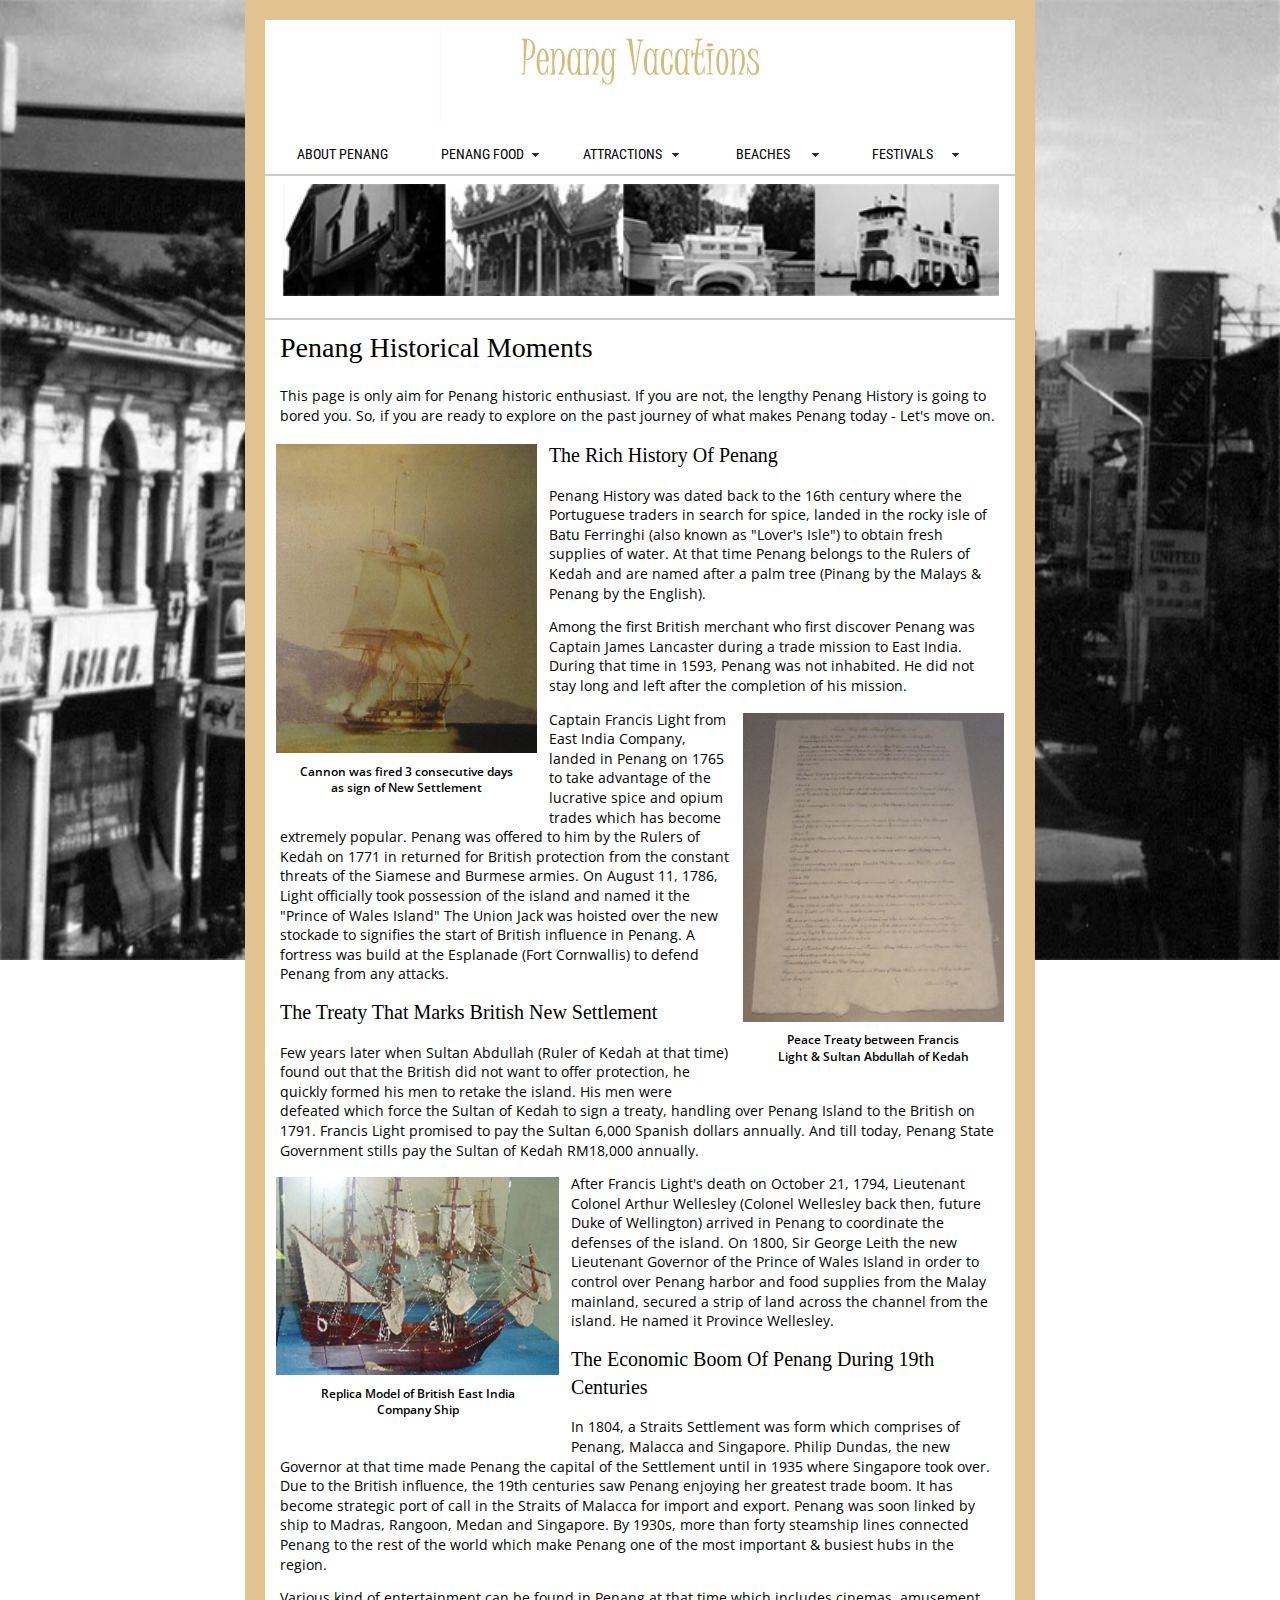
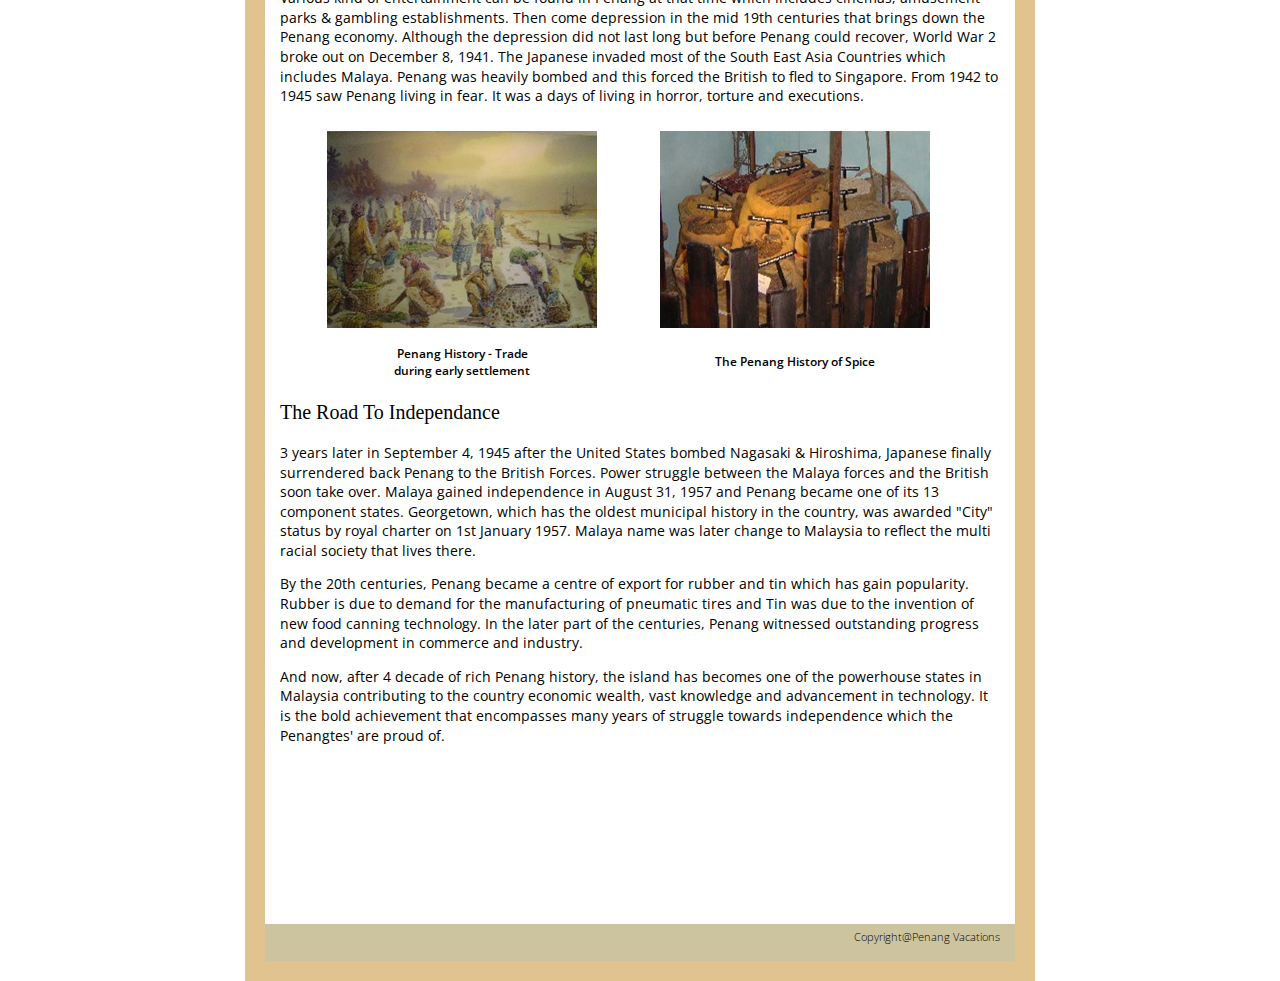
<file: index.html>
<!DOCTYPE html>
<html>
<head>
<meta http-equiv="Content-Type" content="text/html; charset=utf-8" />
<title>PENANG VACATIONS</title>
<style type="text/css">
body {
  font: 100%/1.4 Verdana, Arial, Helvetica, sans-serif;
	margin: 0;
	padding: 0;
	color: #000;
	background-color: #FFF;
	background-image: url(images/bgimage/fstbg.jpg);
	background-repeat: no-repeat;
        background-size: cover;
        background-attachment: fixed;
}

/* ~~ Element/tag selectors ~~ */
ul, ol, dl { /* Due to variations between browsers, it's best practices to zero padding and margin on lists. For consistency, you can either specify the amounts you want here, or on the list items (LI, DT, DD) they contain. Remember that what you do here will cascade to the .nav list unless you write a more specific selector. */
	padding: 0;
	margin: 0;
}
h1, h2, h3, h4, h5, h6, p {
	margin-top: 0;	 /* removing the top margin gets around an issue where margins can escape from their containing div. The remaining bottom margin will hold it away from any elements that follow. */
	padding-right: 15px;
	padding-left: 15px; /* adding the padding to the sides of the elements within the divs, instead of the divs themselves, gets rid of any box model math. A nested div with side padding can also be used as an alternate method. */
}
a img { /* this selector removes the default blue border displayed in some browsers around an image when it is surrounded by a link */
	border: none;
}
/* ~~ Styling for your site's links must remain in this order - including the group of selectors that create the hover effect. ~~ */
a:link {
	color: #42413C;
	text-decoration: underline; /* unless you style your links to look extremely unique, it's best to provide underlines for quick visual identification */
}
a:visited {
	color: #6E6C64;
	text-decoration: underline;
}
a:hover, a:active, a:focus { /* this group of selectors will give a keyboard navigator the same hover experience as the person using a mouse. */
	text-decoration: none;
}

/* ~~ this fixed width container surrounds the other divs ~~ */
.container {
	width: 750px;
	background: #FFF; /* the auto value on the sides, coupled with the width, centers the layout */
	margin-top: 0;
	margin-right: auto;
	margin-bottom: 0;
	margin-left: auto;
	border: 20px solid #E1C38F;
}

/* ~~ the header is not given a width. It will extend the full width of your layout. It contains an image placeholder that should be replaced with your own linked logo ~~ */
.header {
	background-color: #FFF;
	background-image: url(images/bgimage/title.jpg);
	background-position: center;
	background-repeat: no-repeat;
	padding-top: 110px;
	padding-bottom: 0px;
}

/* ~~ This is the layout information. ~~ 

1) Padding is only placed on the top and/or bottom of the div. The elements within this div have padding on their sides. This saves you from any "box model math". Keep in mind, if you add any side padding or border to the div itself, it will be added to the width you define to create the *total* width. You may also choose to remove the padding on the element in the div and place a second div within it with no width and the padding necessary for your design.

*/

.content {

	padding: 10px 0;
}

/* ~~ The footer ~~ */
.footer {
	padding: 10px 0;
	background: #CCC49F;
}

/* ~~ miscellaneous float/clear classes ~~ */
.fltrt {  /* this class can be used to float an element right in your page. The floated element must precede the element it should be next to on the page. */
	float: right;
	margin-left: 8px;
}
.fltlft { /* this class can be used to float an element left in your page. The floated element must precede the element it should be next to on the page. */
	float: left;
	margin-right: 8px;
}
.clearfloat { /* this class can be placed on a <br /> or empty div as the final element following the last floated div (within the #container) if the #footer is removed or taken out of the #container */
	clear:both;
	height:0;
	font-size: 1px;
	line-height: 0px;
}
-->
</style>
<link href="css/pv.css" rel="stylesheet" type="text/css" />
<script src="SpryAssets/SpryMenuBar.js" type="text/javascript"></script>
<link href="SpryAssets/SpryMenuBarHorizontal.css" rel="stylesheet" type="text/css" />
</head>

<body>

<div class="container" id="bodybrown">
  <div class="header"><!-- end .header --></div>
 
  <div class="content">
   <ul id="MenuBar1" class="MenuBarHorizontal">
     <li><a href="index.html">About Penang</a></li>
<li><a href="#" class="MenuBarItemSubmenu">Penang Food</a>
  <ul>
         <li><a href="penang food.html">Malaysians Food</a></li>
         <li><a href="nyonya.html">Baba &amp; Nyonya Food</a></li>
         <li><a href="fruits.html">Penang Fresh Tropical Fruits</a></li>
       </ul>
 </li>
     <li><a class="MenuBarItemSubmenu" href="#">Attractions</a>
       <ul>
         <li><a href="worship.html">Place of Worship/Temple</a>          </li>
         <li><a href="buildings.html">Old Buildings &amp; Monuments</a></li>
</ul>
     </li>
     <li><a href="#" class="MenuBarItemSubmenu">Beaches</a>
       <ul>
         <li><a href="ferringhi.html">Batu Ferringhi</a></li>
         <li><a href="bahang.html">Teluk Bahang</a></li>
         <li><a href="monkey.html">Monkey Beach</a></li>
       </ul>
     </li>
     <li><a href="#" class="MenuBarItemSubmenu">Festivals</a>
       <ul>
         <li><a href="cny.html">Chinese New Year</a></li>
         <li><a href="thaipusam.html">Thaipusam</a></li>
         <li><a href="chingay.html">Penang Chingay</a></li>
       </ul>
     </li>
   </ul>
   <h3>&nbsp;</h3>
  <hr color= "#cdcbc6"/>
  <p><img src="images/bgimage/vintage photo.jpg" width="719" height="112" alt="vintage buildings" /></p>
  <hr color= "#cdcbc6" />
    <h1>Penang Historical Moments</h1>
    
<h3>This page is only aim for Penang historic enthusiast. If you are not, the lengthy Penang History is going to bored you. So, if you are ready to explore on the past journey of what makes Penang today - Let's move on.</h3>
      </p>
    <table border="0" align="left">
    <tr>
      <th>&nbsp;</th>
    <th><img src="images/content image/historyc.jpg" width="261" height="309"  /></th>
    <th>&nbsp;</th>
    </tr>
    <tr>
      <th>&nbsp;</th>
    <th><h4>Cannon was fired 3 consecutive days<br />
    as sign of New Settlement</h4></th>
    <th>&nbsp;</th>
    </tr>
    </table>
    <h2>The Rich History Of Penang</h2>
    <h3>Penang History was dated back to the 16th century where the Portuguese traders in search for spice, landed in the rocky isle of Batu Ferringhi (also known as &quot;Lover's Isle&quot;) to obtain fresh supplies of water. At that time Penang belongs to the Rulers of Kedah and are named after a palm tree (Pinang by the Malays &amp; Penang by the English). </h3>
<h3>Among the first British merchant who first discover Penang was Captain James Lancaster during a trade mission to East India. During that time in 1593, Penang was not inhabited. He did not stay long and left after the completion of his mission.</h3>
    <table border="0" align="right">
    <tr>
      <th>&nbsp;</th>
    <th><img src="images/content image/historyd.jpg" width="261" height="309"  /></th>
    <th>&nbsp;</th>
    </tr>
    <tr>
      <th>&nbsp;</th>
    <th><h4>Peace Treaty between Francis <br />
    Light &amp; Sultan Abdullah of Kedah</h4></th>
    <th>&nbsp;</th>
    </tr>
    </table>
    <h3>Captain Francis Light from East India Company, landed in Penang on 1765 to take advantage of the lucrative spice and opium trades which has become extremely popular. Penang was offered to him by the Rulers of Kedah on 1771 in returned for British protection from the constant threats of the Siamese and Burmese armies. On August 11, 1786, Light officially took possession of the island and named it the &quot;Prince of Wales Island&quot; The Union Jack was hoisted over the new stockade to signifies the start of British influence in Penang. A fortress was build at the Esplanade (Fort Cornwallis) to defend Penang from any attacks. </h3>
    
    
    <h2>The Treaty That Marks British New Settlement</h2>
    
    <h3>Few years later when Sultan Abdullah (Ruler of Kedah at that time) found out that the British did not want to offer protection, he quickly formed his men to retake the island. His men were defeated which force the Sultan of Kedah to sign a treaty, handling over Penang Island to the British on 1791. Francis Light promised to pay the Sultan 6,000 Spanish dollars annually. And till today, Penang State Government stills pay the Sultan of Kedah RM18,000 annually.</h3>         
    <table border="0" align="left">
    <tr>
      <th>&nbsp;</th>
    <th><img src="images/content image/historyb.jpg" width="283" height="198" /></th>
    <th>&nbsp;</th>
    </tr>
    <tr>
      <th>&nbsp;</th>
    <th><h4>Replica Model of British East India<br /> Company Ship</h4></th>
    <th>&nbsp;</th>
    </tr>
    </table>
    <h3>After Francis Light's death on October 21, 1794, Lieutenant Colonel Arthur Wellesley (Colonel Wellesley back then, future Duke of Wellington) arrived in Penang to coordinate the defenses of the island. On 1800, Sir George Leith the new Lieutenant Governor of the Prince of Wales Island in order to control over Penang harbor and food supplies from the Malay mainland, secured a strip of land across the channel from the island. He named it Province Wellesley. <br />
  </h3>
    <h2>The Economic Boom Of Penang During 19th Centuries</h2>
    <h3>In 1804, a Straits Settlement was form which comprises of Penang, Malacca and Singapore. Philip Dundas, the new Governor at that time made Penang the capital of the Settlement until in 1935 where Singapore took over. Due to the British influence, the 19th centuries saw Penang enjoying her greatest trade boom. It has become strategic port of call in the Straits of Malacca for import and export. Penang was soon linked by ship to Madras, Rangoon, Medan and Singapore. By 1930s, more than forty steamship lines connected Penang to the rest of the world which make Penang one of the most important &amp; busiest hubs in the region. </h3>
    <h3>Various kind of entertainment can be found in Penang at that time which includes cinemas, amusement parks &amp; gambling establishments. Then come depression in the mid 19th centuries that brings down the Penang economy. Although the depression did not last long but before Penang could recover, World War 2 broke out on December 8, 1941. The Japanese invaded most of the South East Asia Countries which includes Malaya. Penang was heavily bombed and this forced the British to fled to Singapore. From 1942 to 1945 saw Penang living in fear. It was a days of living in horror, torture and executions.<br />
    </h3>
    <table border="0">
    <tr>
      <th height="219">&nbsp;</th>
      <th>&nbsp;</th>
      <th>&nbsp;</th>
      <th>&nbsp;</th>
      <th>&nbsp;</th>
      <th>&nbsp;</th>
      <th>&nbsp;</th>
    <th><img src="images/content image/penanghistory.jpg" /></th>
    <td>&nbsp;</td>
    <td>&nbsp;</td>
    <td>&nbsp;</td>
    <td>&nbsp;</td>
    <td>&nbsp;</td>
    <td>&nbsp;</td>
    <td>&nbsp;</td>
    <td><img src="images/content image/historya.jpg" /></td>
    </tr>
    <tr>
      <th>&nbsp;</th>
      <th>&nbsp;</th>
      <th>&nbsp;</th>
      <th>&nbsp;</th>
      <th>&nbsp;</th>
      <th>&nbsp;</th>
      <th>&nbsp;</th>
    <th><h4>Penang History - Trade <br />
      during early settlement</h4></th>
    <td>&nbsp;</td>
    <td>&nbsp;</td>
    <td>&nbsp;</td>
    <td>&nbsp;</td>
    <td>&nbsp;</td>
    <td>&nbsp;</td>
    <td>&nbsp;</td>
    <td><h4>The Penang History of Spice</h4></td>
    </tr>
    </table>
    
    
    <h2>The Road To Independance</h2>
    <h3>3 years later in September 4, 1945 after the United States bombed Nagasaki &amp; Hiroshima, Japanese finally surrendered back Penang to the British Forces. Power struggle between the Malaya forces and the British soon take over. Malaya gained independence in August 31, 1957 and Penang became one of its 13 component states. Georgetown, which has the oldest municipal history in the country, was awarded &quot;City&quot; status by royal charter on 1st January 1957. Malaya name was later change to Malaysia to reflect the multi racial society that lives there. </h3>
    <h3>By the 20th centuries, Penang became a centre of export for rubber and tin which has gain popularity. Rubber is due to demand for the manufacturing of pneumatic tires and Tin was due to the invention of new food canning technology. In the later part of the centuries, Penang witnessed outstanding progress and development in commerce and industry. </h3>
    <h3>And now, after 4 decade of rich Penang history, the island has becomes one of the powerhouse states in Malaysia contributing to the country economic wealth, vast knowledge and advancement in technology. It is the bold achievement that encompasses many years of struggle towards independence which the Penangtes' are proud of. <br />
    </h3>
    <p>&nbsp;</p>
    <p>&nbsp;</p>
    <p></p>
    <h3>&nbsp;</h3>
    <h2>&nbsp;</h2>
  <!-- end .content --></div>
  <div class="footer" id="copyright">
    <p>Copyright@Penang Vacations</p>
    <!-- end .footer --></div>
<!-- end .container --></div>
<script type="text/javascript">
var MenuBar1 = new Spry.Widget.MenuBar("MenuBar1", {imgDown:"SpryAssets/SpryMenuBarDownHover.gif", imgRight:"SpryAssets/SpryMenuBarRightHover.gif"});
</script>
</body>
</html>
</file>
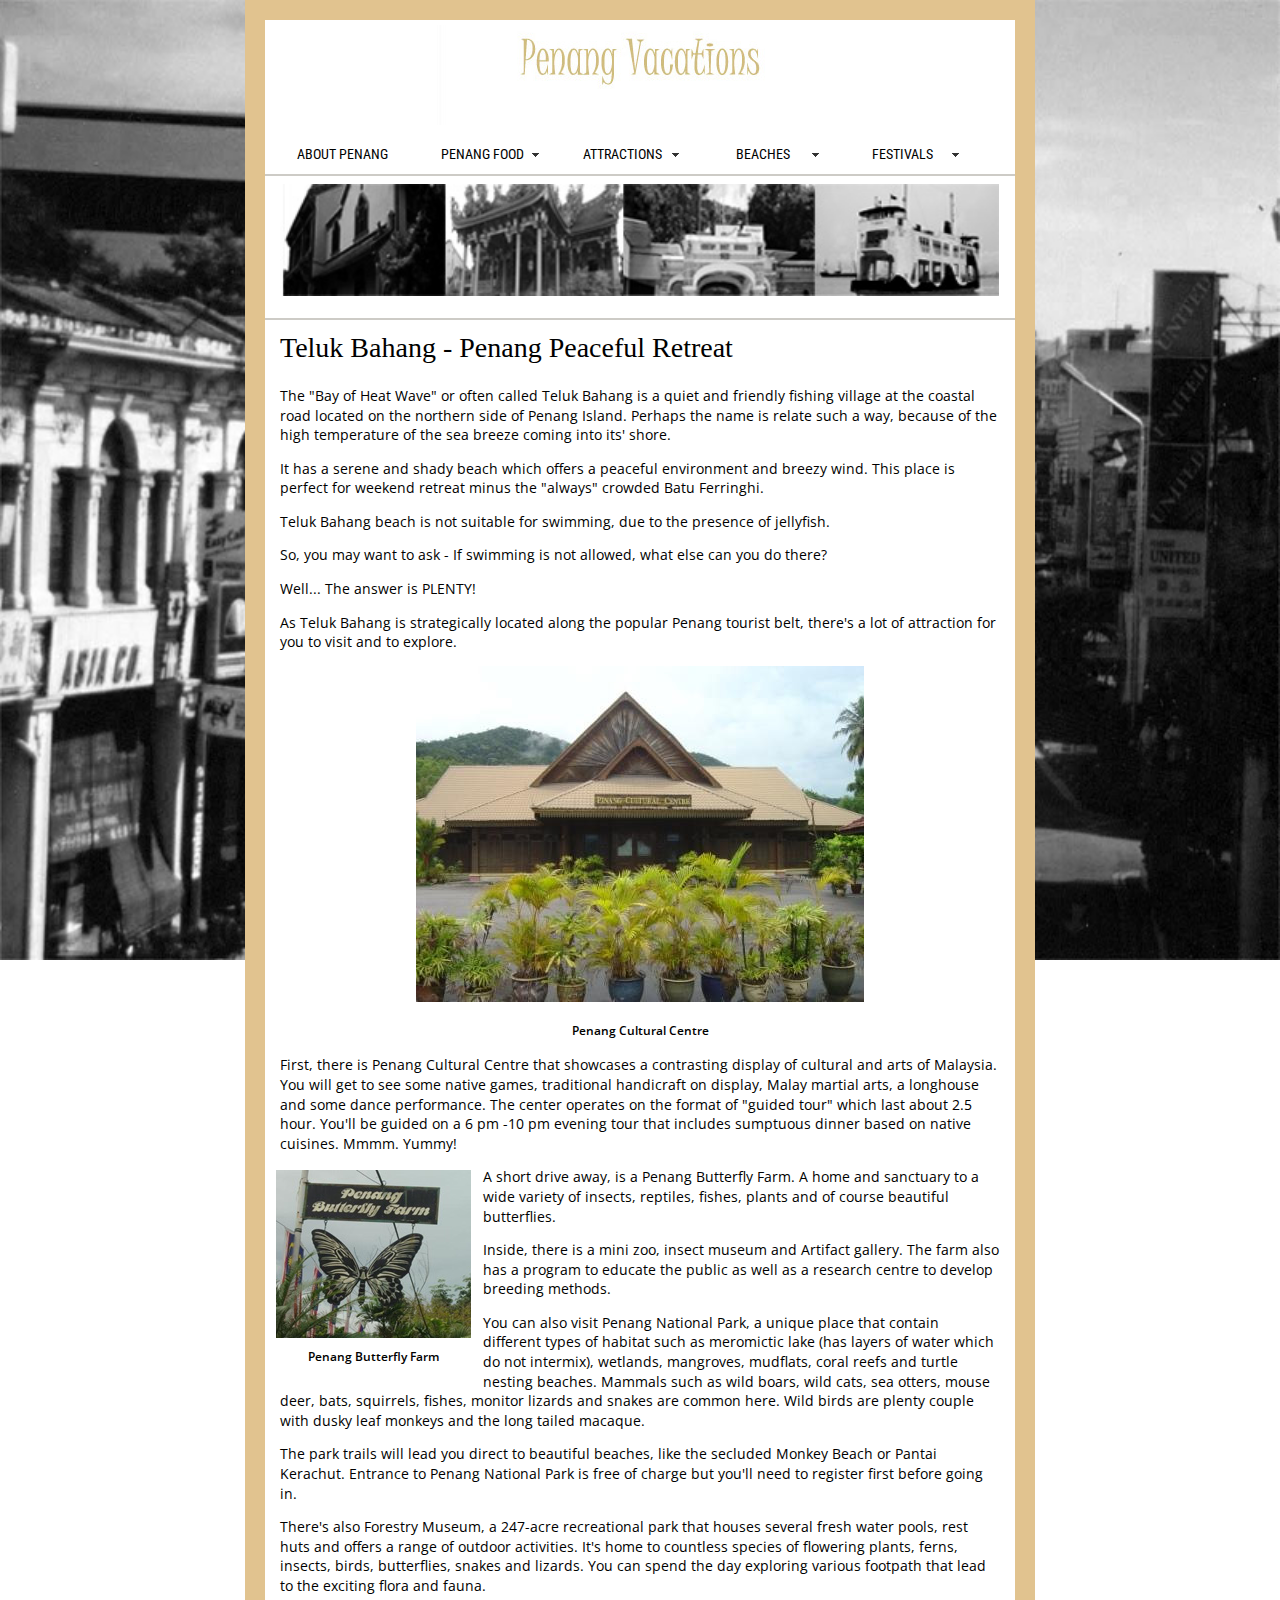
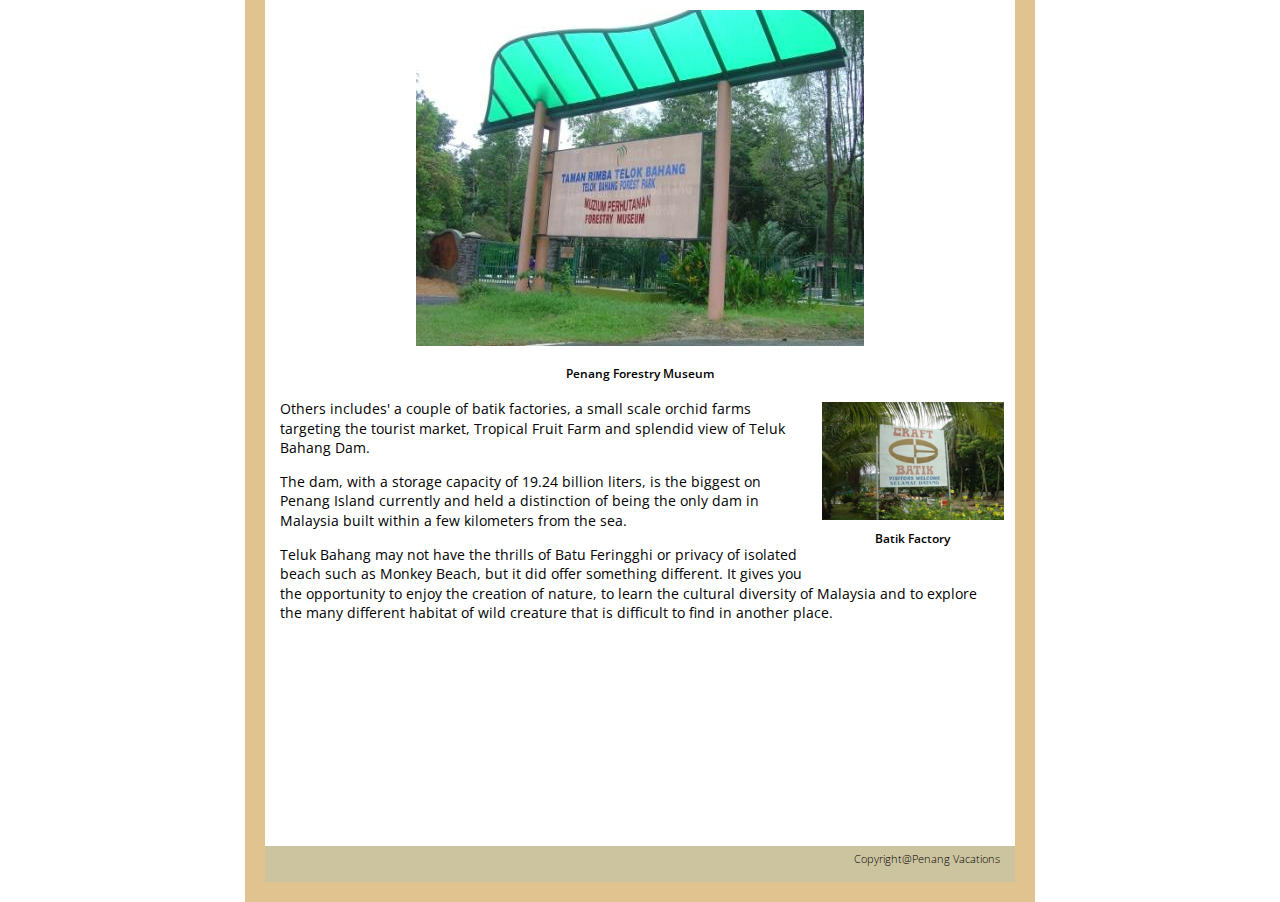
<file: bahang.html>
<!DOCTYPE html>
<html>
<head>
<meta http-equiv="Content-Type" content="text/html; charset=utf-8" />
<title>PENANG VACATIONS</title>
<style type="text/css">
<!--
body {
	font: 100%/1.4 Verdana, Arial, Helvetica, sans-serif;
	margin: 0;
	padding: 0;
	color: #000;
	background-color: #FFF;
	background-image: url(images/bgimage/fstbg.jpg);
	background-repeat: no-repeat;
        background-size: cover;
        background-attachment: fixed;
}

/* ~~ Element/tag selectors ~~ */
ul, ol, dl { /* Due to variations between browsers, it's best practices to zero padding and margin on lists. For consistency, you can either specify the amounts you want here, or on the list items (LI, DT, DD) they contain. Remember that what you do here will cascade to the .nav list unless you write a more specific selector. */
	padding: 0;
	margin: 0;
}
h1, h2, h3, h4, h5, h6, p {
	margin-top: 0;	 /* removing the top margin gets around an issue where margins can escape from their containing div. The remaining bottom margin will hold it away from any elements that follow. */
	padding-right: 15px;
	padding-left: 15px; /* adding the padding to the sides of the elements within the divs, instead of the divs themselves, gets rid of any box model math. A nested div with side padding can also be used as an alternate method. */
}
a img { /* this selector removes the default blue border displayed in some browsers around an image when it is surrounded by a link */
	border: none;
}
/* ~~ Styling for your site's links must remain in this order - including the group of selectors that create the hover effect. ~~ */
a:link {
	color: #42413C;
	text-decoration: underline; /* unless you style your links to look extremely unique, it's best to provide underlines for quick visual identification */
}
a:visited {
	color: #6E6C64;
	text-decoration: underline;
}
a:hover, a:active, a:focus { /* this group of selectors will give a keyboard navigator the same hover experience as the person using a mouse. */
	text-decoration: none;
}

/* ~~ this fixed width container surrounds the other divs ~~ */
.container {
	width: 750px;
	background: #FFF; /* the auto value on the sides, coupled with the width, centers the layout */
	margin-top: 0;
	margin-right: auto;
	margin-bottom: 0;
	margin-left: auto;
	border: 20px solid #E1C38F;
}

/* ~~ the header is not given a width. It will extend the full width of your layout. It contains an image placeholder that should be replaced with your own linked logo ~~ */
.header {
	background-color: #FFF;
	background-image: url(images/bgimage/title.jpg);
	background-position: center;
	background-repeat: no-repeat;
	padding-top: 110px;
	padding-bottom: 0px;
}

/* ~~ This is the layout information. ~~ 

1) Padding is only placed on the top and/or bottom of the div. The elements within this div have padding on their sides. This saves you from any "box model math". Keep in mind, if you add any side padding or border to the div itself, it will be added to the width you define to create the *total* width. You may also choose to remove the padding on the element in the div and place a second div within it with no width and the padding necessary for your design.

*/

.content {

	padding: 10px 0;
}

/* ~~ The footer ~~ */
.footer {
	padding: 10px 0;
	background: #CCC49F;
}

/* ~~ miscellaneous float/clear classes ~~ */
.fltrt {  /* this class can be used to float an element right in your page. The floated element must precede the element it should be next to on the page. */
	float: right;
	margin-left: 8px;
}
.fltlft { /* this class can be used to float an element left in your page. The floated element must precede the element it should be next to on the page. */
	float: left;
	margin-right: 8px;
}
.clearfloat { /* this class can be placed on a <br /> or empty div as the final element following the last floated div (within the #container) if the #footer is removed or taken out of the #container */
	clear:both;
	height:0;
	font-size: 1px;
	line-height: 0px;
}
-->
</style>
<link href="css/pv.css" rel="stylesheet" type="text/css" />
<script src="SpryAssets/SpryMenuBar.js" type="text/javascript"></script>
<link href="SpryAssets/SpryMenuBarHorizontal.css" rel="stylesheet" type="text/css" />
</head>

<body>

<div class="container" id="bodybrown">
  <div class="header"><!-- end .header --></div>
 
  <div class="content">
   <ul id="MenuBar1" class="MenuBarHorizontal">
     <li><a href="index.html">About Penang</a>      </li>
     <li><a href="#" class="MenuBarItemSubmenu">Penang Food</a>
       <ul>
         <li><a href="penang food.html">Malaysians Food</a></li>
         <li><a href="nyonya.html">Baba &amp; Nyonya Food</a></li>
         <li><a href="fruits.html">Penang Fresh Tropical Fruits</a></li>
       </ul>
     </li>
     <li><a class="MenuBarItemSubmenu" href="#">Attractions</a>
       <ul>
         <li><a href="worship.html">Place of Worship/Temple</a></li>
         <li><a href="#">Old Buildings &amp; Monuments</a></li>
</ul>
     </li>
     <li><a href="#" class="MenuBarItemSubmenu">Beaches</a>
       <ul>
         <li><a href="ferringhi.html">Batu Ferringhi</a></li>
         <li><a href="bahang.html">Teluk Bahang</a></li>
         <li><a href="monkey.html">Monkey Beach</a></li>
       </ul>
     </li>
     <li><a href="#" class="MenuBarItemSubmenu">Festivals</a>
       <ul>
         <li><a href="cny.html">Chinese New Year</a></li>
         <li><a href="thaipusam.html">Thaipusam</a></li>
         <li><a href="chingay.html">Penang Chingay</a></li>
       </ul>
     </li>
   </ul>
   <h3>&nbsp;</h3>
  <hr color= "#cdcbc6"/>
  <p><img src="images/bgimage/vintage photo.jpg" width="719" height="112" alt="vintage buildings" /></p>
  <hr color= "#cdcbc6" />
    <h1>Teluk Bahang - Penang Peaceful Retreat</h1>
    <h3>The &quot;Bay of Heat Wave&quot; or often called Teluk Bahang is a quiet and friendly fishing village at the coastal road located on the northern side of Penang Island. Perhaps the name is relate such a way, because of the high temperature of the sea breeze coming into its' shore.</h3>
    <h3>It has a serene and shady beach which offers a peaceful environment and breezy wind. This place is perfect for weekend retreat minus the &quot;always&quot; crowded Batu Ferringhi.</h3>
    <h3>Teluk Bahang beach is not suitable for swimming, due to the presence of jellyfish.</h3>
    <h3>So, you may want to ask - If swimming is not allowed, what else can you do there?</h3>
    <h3>Well... The answer is PLENTY!</h3>
    <h3>As Teluk Bahang is strategically located along the popular Penang tourist belt, there's a lot of attraction for you to visit and to explore. <br />
    </h3>
    <h4><img src="images/content image/culturalcentrebahang.jpg" width="448" height="336" alt="culturalcentre" /></h4>
    <h4>Penang Cultural Centre<br />
    </h4>
    <h3>First, there is Penang Cultural Centre that showcases a contrasting display of cultural and arts of Malaysia. You will get to see some native games, traditional handicraft on display, Malay martial arts, a longhouse and some dance performance. The center operates on the format of &quot;guided tour&quot; which last about 2.5 hour. You'll be guided on a 6 pm -10 pm evening tour that includes sumptuous dinner based on native cuisines. Mmmm. Yummy!    </h3>
    <table border="0" align="left">
      <tr>
      <th>&nbsp;</th>
    <th><img src="images/content image/butterflybahang.jpg" /></th>
    <th>&nbsp;</th>
    </tr>
    <tr>
      <th>&nbsp;</th>
    <th> <h4>Penang Butterfly Farm</h4></th>
    <th>&nbsp;</th>
    </tr>
  </table>
    <h3>A short drive away, is a Penang Butterfly Farm. A home and sanctuary to a wide variety of insects, reptiles, fishes, plants and of course beautiful butterflies.</h3>
    <h3>Inside, there is a mini zoo, insect museum and Artifact gallery. The farm also has a program to educate the public as well as a research centre to develop breeding methods.<br />
    </h3>
    <h3>You can also visit Penang National Park, a unique place that contain different types of habitat such as meromictic lake (has layers of water which do not intermix), wetlands, mangroves, mudflats, coral reefs and turtle nesting beaches. Mammals such as wild boars, wild cats, sea otters, mouse deer, bats, squirrels, fishes, monitor lizards and snakes are common here. Wild birds are plenty couple with dusky leaf monkeys and the long tailed macaque.</h3>
    <h3>The park trails will lead you direct to beautiful beaches, like the secluded Monkey Beach or Pantai Kerachut. Entrance to Penang National Park is free of charge but you'll need to register first before going in.</h3>
    <h3>There's also Forestry Museum, a 247-acre recreational park that houses several fresh water pools, rest huts and offers a range of outdoor activities. It's home to countless species of flowering plants, ferns, insects, birds, butterflies, snakes and lizards. You can spend the day exploring various footpath that lead to the exciting flora and fauna.<br /></h3>
      
     <h4><img src="images/content image/forestymuziumbahang.jpg" width="448" height="336" alt="forestymuzeum" /></h4>
     <h4>Penang Forestry Museum</h4>
    
    <table border="0" align="right">
      <tr>
      <th>&nbsp;</th>
    <th><img src="images/content image/batikfactorybahang.jpg" width="182" height="118" /></th>
    <th>&nbsp;</th>
    </tr>
    <tr>
      <th>&nbsp;</th>
    <th><h4>Batik Factory</h4></th>
    <th>&nbsp;</th>
    </tr>
  </table>
    <h3>Others includes' a couple of batik factories, a small scale orchid farms targeting the tourist market, Tropical Fruit Farm and splendid view of Teluk Bahang Dam.</h3>
    <h3>The dam, with a storage capacity of 19.24 billion liters, is the biggest on Penang Island currently and held a distinction of being the only dam in Malaysia built within a few kilometers from the sea.</h3>
    <h3>Teluk Bahang may not have the thrills of Batu Feringghi or privacy of isolated beach such as Monkey Beach, but it did offer something different. It gives you the opportunity to enjoy the creation of nature, to learn the cultural diversity of Malaysia and to explore the many different habitat of wild creature that is difficult to find in another place. </h3>
    <p>&nbsp;</p>
    <p></p>
    <h1>&nbsp;</h1>
    <h1>&nbsp;</h1>
    <h2>&nbsp;</h2>
  <!-- end .content --></div>
  <div class="footer" id="copyright">
    <p>Copyright@Penang Vacations</p>
    <!-- end .footer --></div>
<!-- end .container --></div>
<script type="text/javascript">
var MenuBar1 = new Spry.Widget.MenuBar("MenuBar1", {imgDown:"SpryAssets/SpryMenuBarDownHover.gif", imgRight:"SpryAssets/SpryMenuBarRightHover.gif"});
</script>
</body>
</html>
</file>
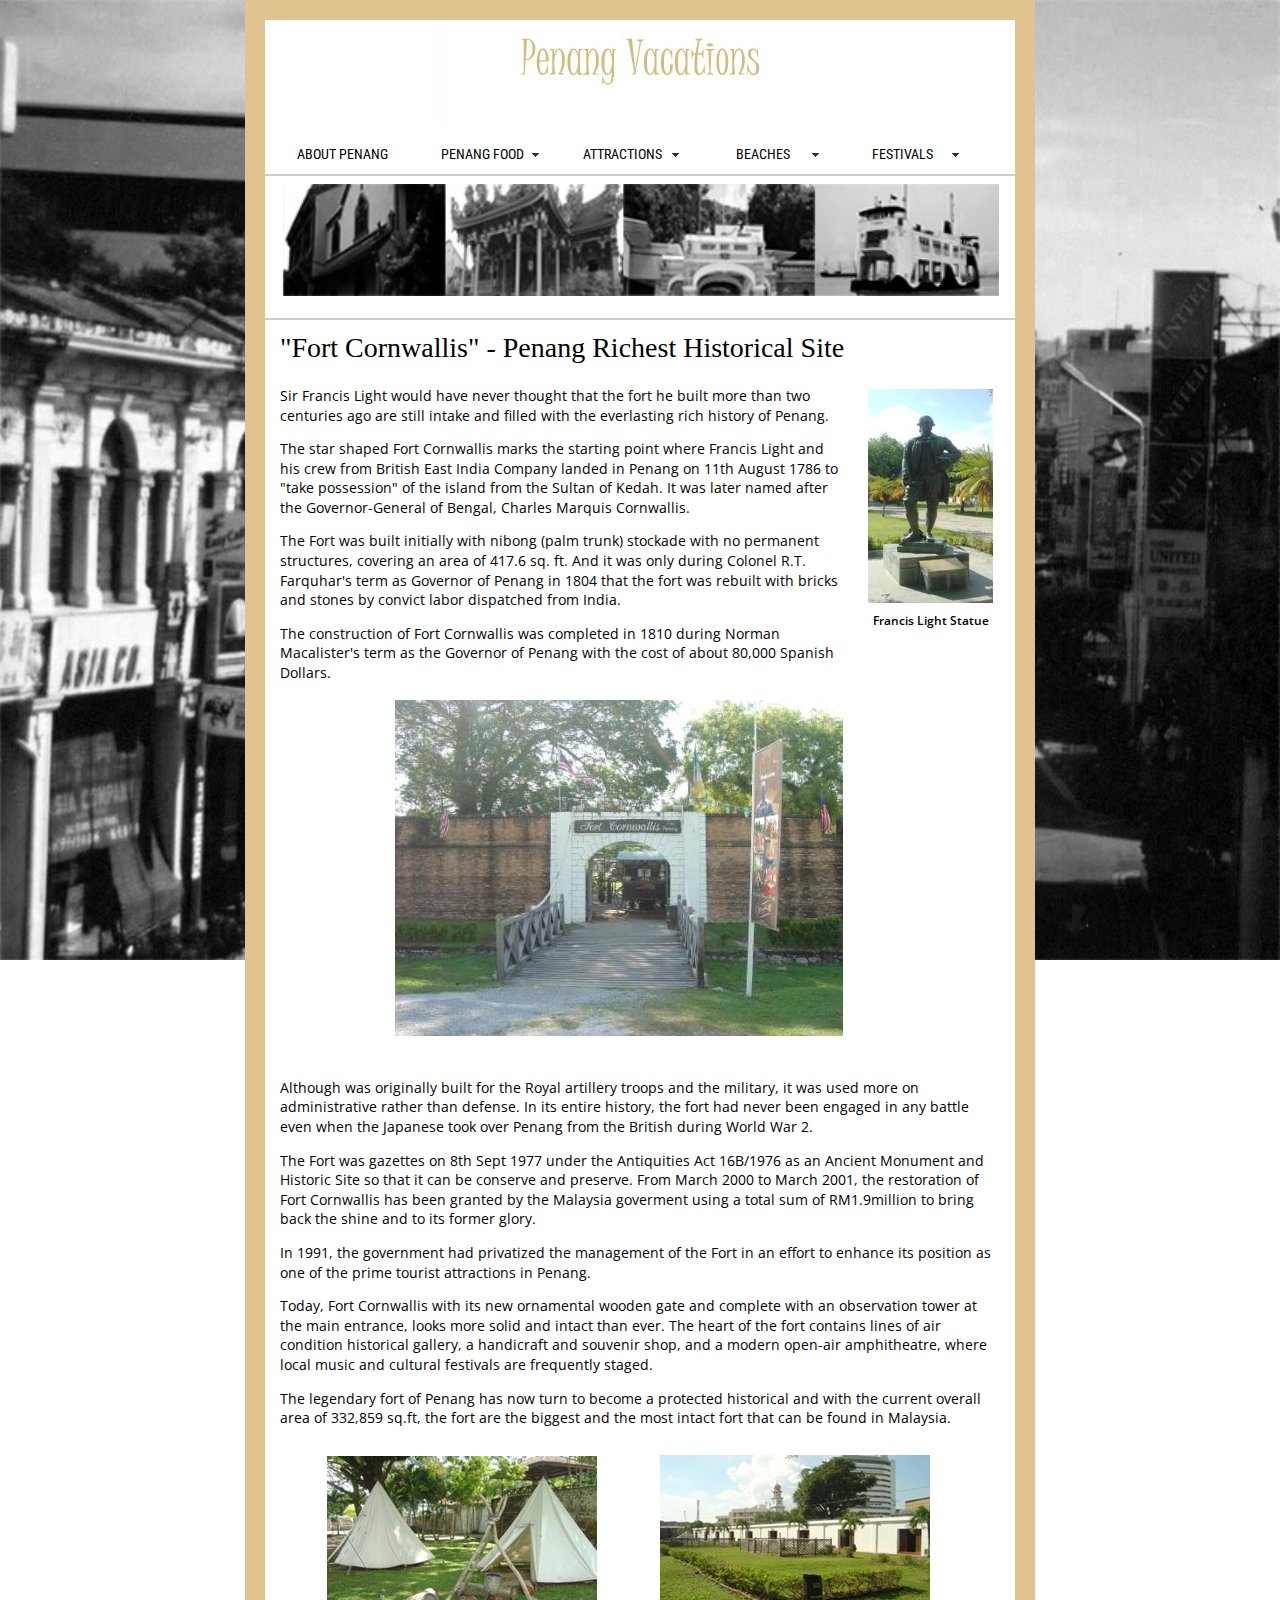
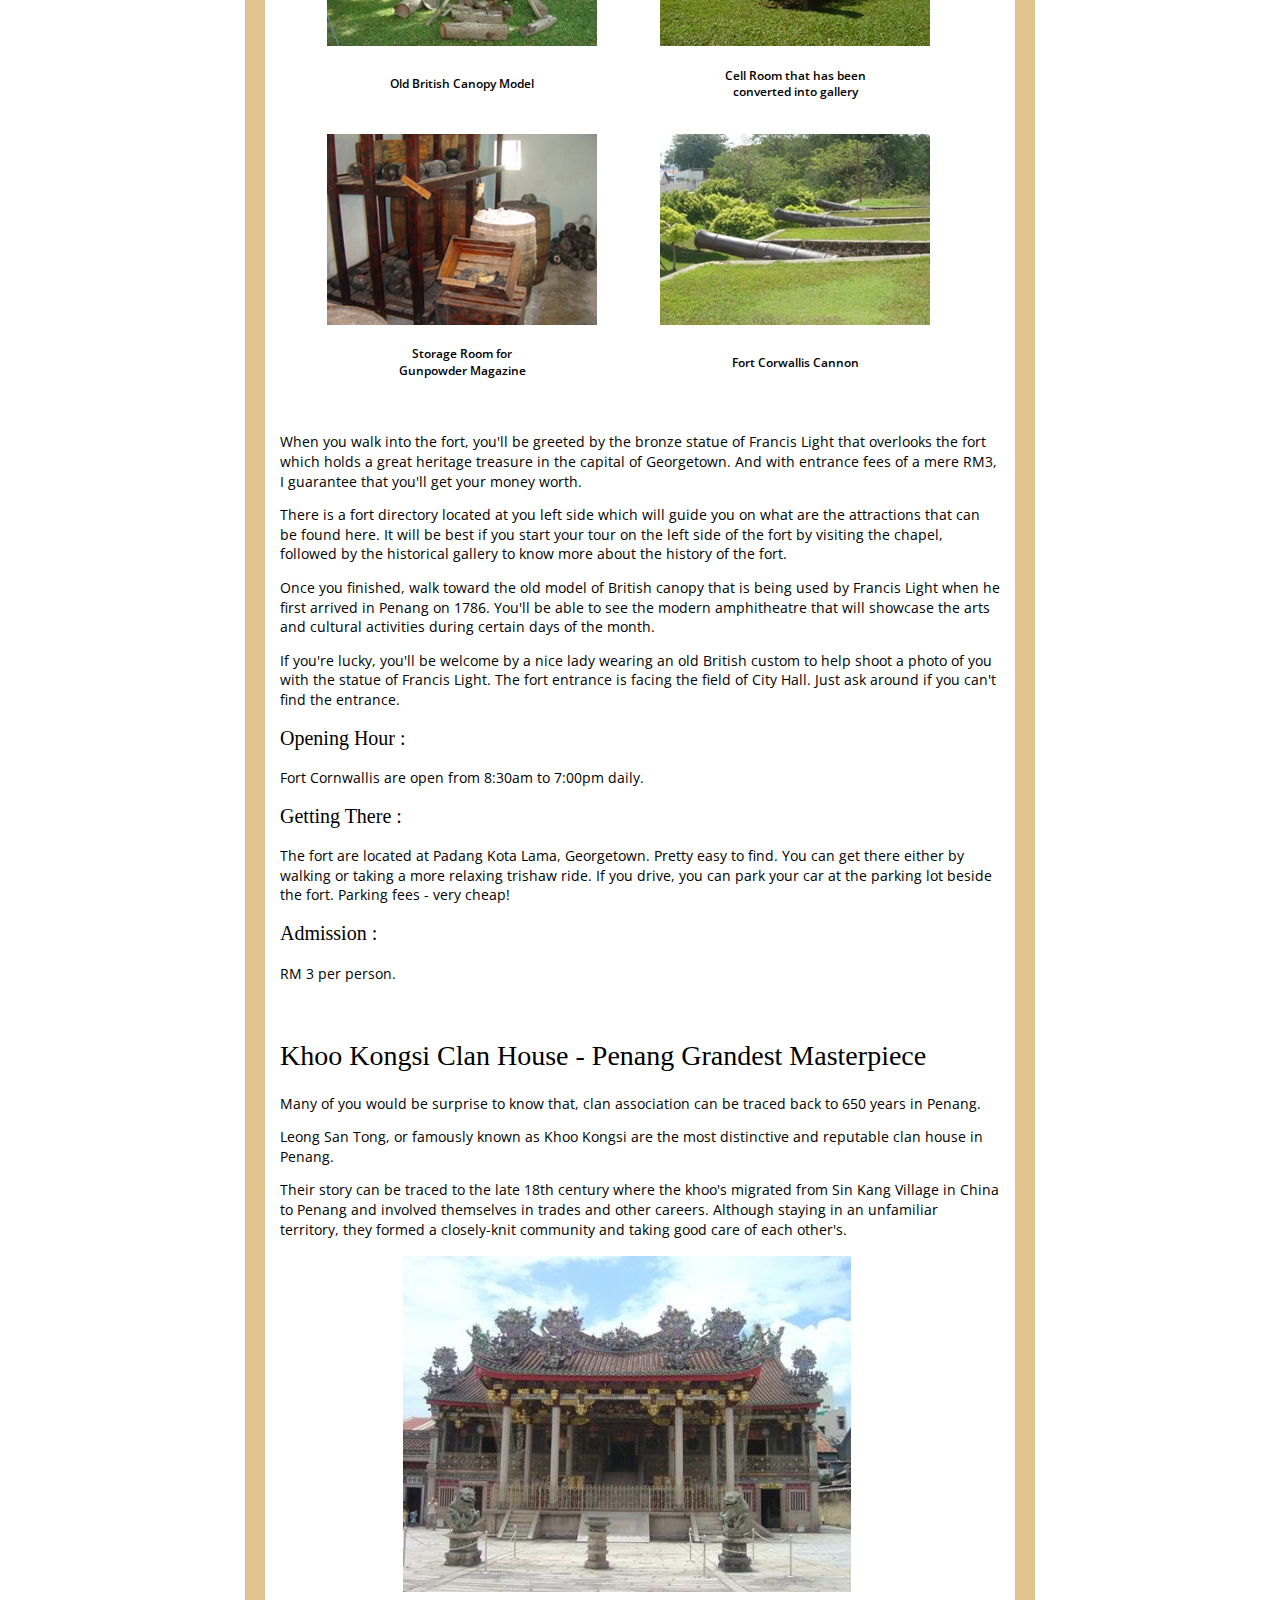
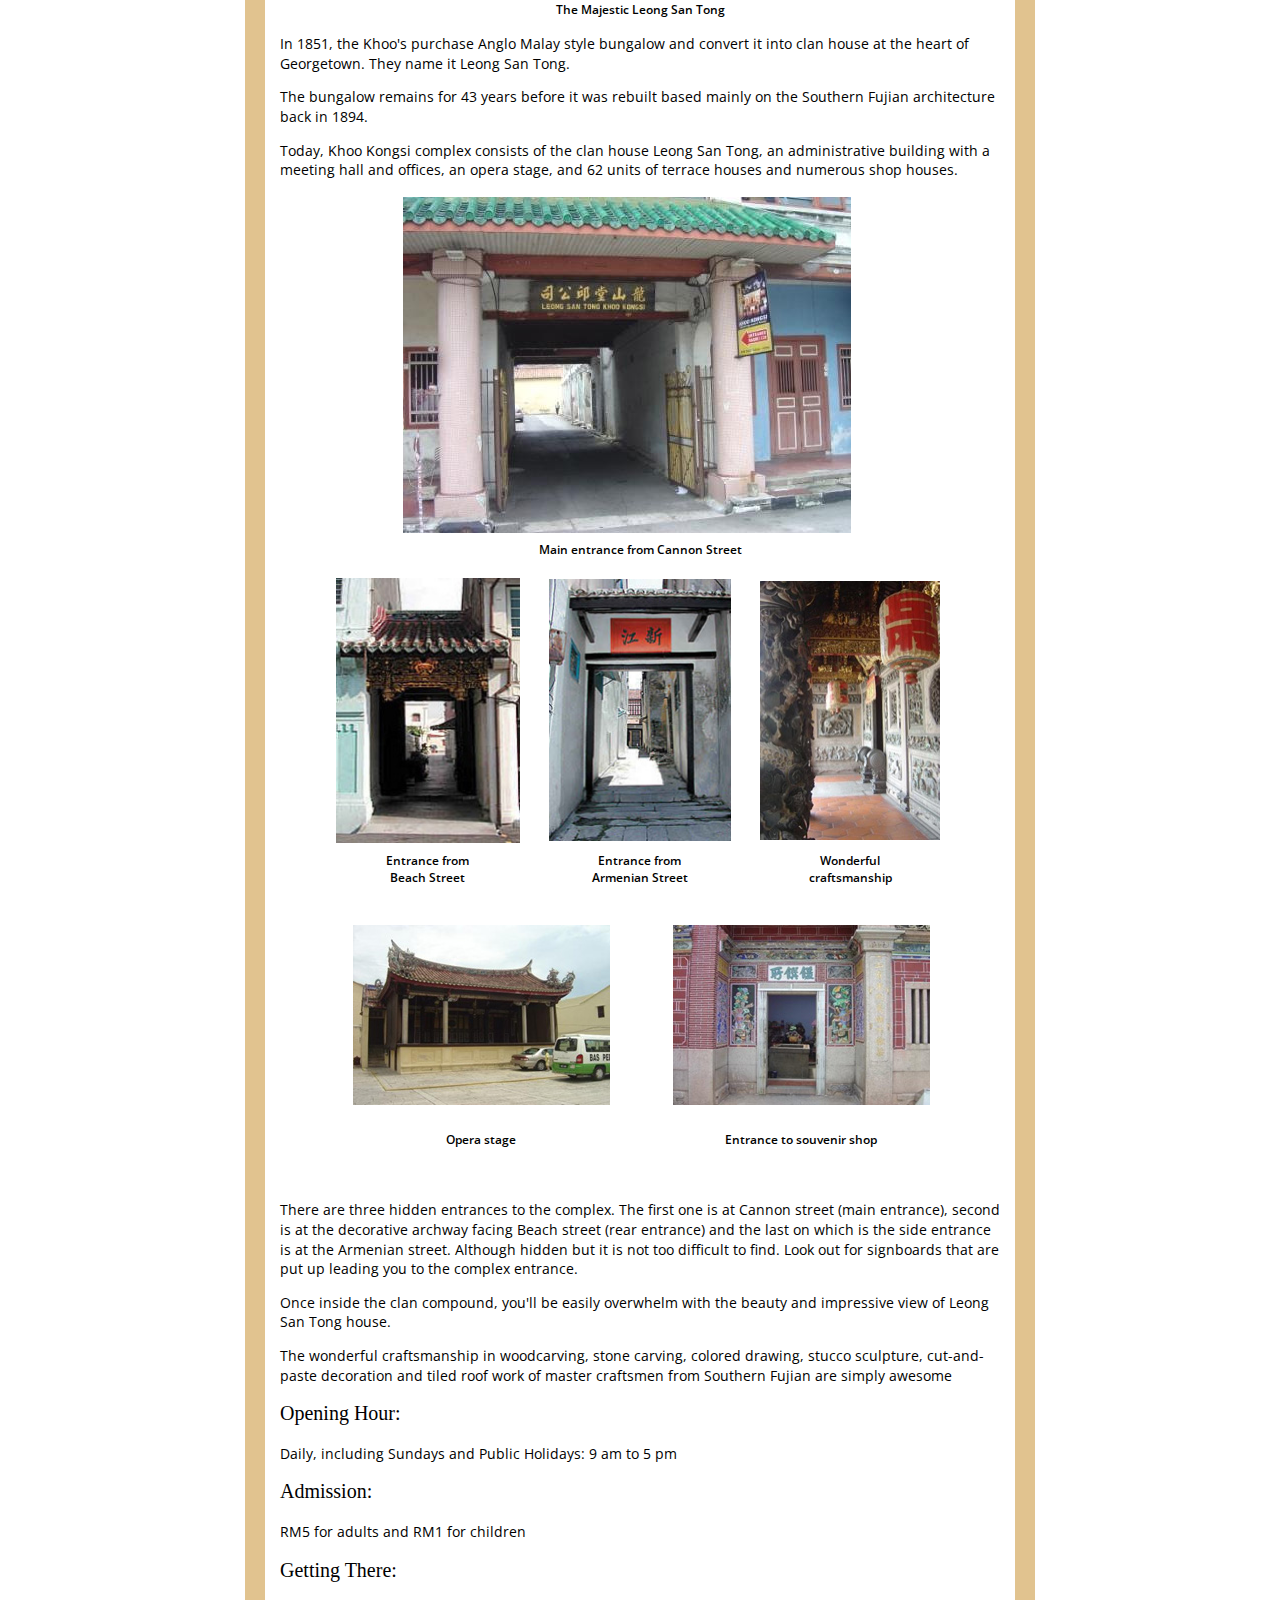
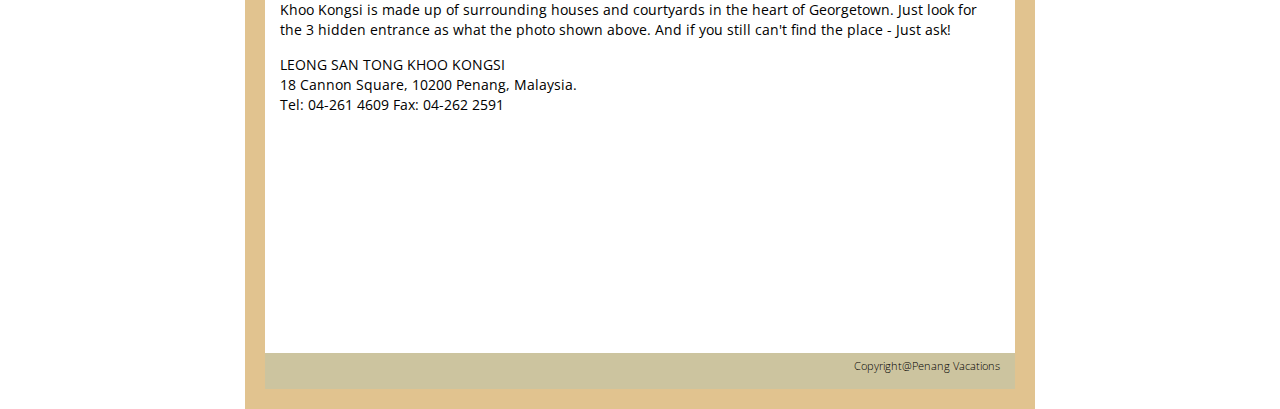
<file: buildings.html>
<!DOCTYPE html>
<html>
<head>
<meta http-equiv="Content-Type" content="text/html; charset=utf-8" />
<title>PENANG VACATIONS</title>
<style type="text/css">
<!--
body {
	font: 100%/1.4 Verdana, Arial, Helvetica, sans-serif;
	margin: 0;
	padding: 0;
	color: #000;
	background-color: #FFF;
	background-image: url(images/bgimage/fstbg.jpg);
	background-repeat: no-repeat;
        background-size: cover;
        background-attachment: fixed;
}

/* ~~ Element/tag selectors ~~ */
ul, ol, dl { /* Due to variations between browsers, it's best practices to zero padding and margin on lists. For consistency, you can either specify the amounts you want here, or on the list items (LI, DT, DD) they contain. Remember that what you do here will cascade to the .nav list unless you write a more specific selector. */
	padding: 0;
	margin: 0;
}
h1, h2, h3, h4, h5, h6, p {
	margin-top: 0;	 /* removing the top margin gets around an issue where margins can escape from their containing div. The remaining bottom margin will hold it away from any elements that follow. */
	padding-right: 15px;
	padding-left: 15px; /* adding the padding to the sides of the elements within the divs, instead of the divs themselves, gets rid of any box model math. A nested div with side padding can also be used as an alternate method. */
}
a img { /* this selector removes the default blue border displayed in some browsers around an image when it is surrounded by a link */
	border: none;
}
/* ~~ Styling for your site's links must remain in this order - including the group of selectors that create the hover effect. ~~ */
a:link {
	color: #42413C;
	text-decoration: underline; /* unless you style your links to look extremely unique, it's best to provide underlines for quick visual identification */
}
a:visited {
	color: #6E6C64;
	text-decoration: underline;
}
a:hover, a:active, a:focus { /* this group of selectors will give a keyboard navigator the same hover experience as the person using a mouse. */
	text-decoration: none;
}

/* ~~ this fixed width container surrounds the other divs ~~ */
.container {
	width: 750px;
	background: #FFF; /* the auto value on the sides, coupled with the width, centers the layout */
	margin-top: 0;
	margin-right: auto;
	margin-bottom: 0;
	margin-left: auto;
	border: 20px solid #E1C38F;
}

/* ~~ the header is not given a width. It will extend the full width of your layout. It contains an image placeholder that should be replaced with your own linked logo ~~ */
.header {
	background-color: #FFF;
	background-image: url(images/bgimage/title.jpg);
	background-position: center;
	background-repeat: no-repeat;
	padding-top: 110px;
	padding-bottom: 0px;
}

/* ~~ This is the layout information. ~~ 

1) Padding is only placed on the top and/or bottom of the div. The elements within this div have padding on their sides. This saves you from any "box model math". Keep in mind, if you add any side padding or border to the div itself, it will be added to the width you define to create the *total* width. You may also choose to remove the padding on the element in the div and place a second div within it with no width and the padding necessary for your design.

*/

.content {

	padding: 10px 0;
}

/* ~~ The footer ~~ */
.footer {
	padding: 10px 0;
	background: #CCC49F;
}

/* ~~ miscellaneous float/clear classes ~~ */
.fltrt {  /* this class can be used to float an element right in your page. The floated element must precede the element it should be next to on the page. */
	float: right;
	margin-left: 8px;
}
.fltlft { /* this class can be used to float an element left in your page. The floated element must precede the element it should be next to on the page. */
	float: left;
	margin-right: 8px;
}
.clearfloat { /* this class can be placed on a <br /> or empty div as the final element following the last floated div (within the #container) if the #footer is removed or taken out of the #container */
	clear:both;
	height:0;
	font-size: 1px;
	line-height: 0px;
}
-->
</style>
<link href="css/pv.css" rel="stylesheet" type="text/css" />
<script src="SpryAssets/SpryMenuBar.js" type="text/javascript"></script>
<link href="SpryAssets/SpryMenuBarHorizontal.css" rel="stylesheet" type="text/css" />
</head>

<body>

<div class="container" id="bodybrown">
  <div class="header"><!-- end .header --></div>
 
  <div class="content">
   <ul id="MenuBar1" class="MenuBarHorizontal">
     <li><a href="index.html">About Penang</a>      </li>
     <li><a href="#" class="MenuBarItemSubmenu">Penang Food</a>
       <ul>
         <li><a href="penang food.html">Malaysians Food</a></li>
         <li><a href="nyonya.html">Baba &amp; Nyonya Food</a></li>
         <li><a href="fruits.html">Penang Fresh Tropical Fruits</a></li>
       </ul>
     </li>
     <li><a class="MenuBarItemSubmenu" href="#">Attractions</a>
       <ul>
         <li><a href="worship.html">Place of Worship/Temple</a>          </li>
         <li><a href="buildings.html">Old Buildings &amp; Monuments</a></li>
</ul>
     </li>
     <li><a href="#" class="MenuBarItemSubmenu">Beaches</a>
       <ul>
         <li><a href="ferringhi.html">Batu Ferringhi</a></li>
         <li><a href="bahang.html">Teluk Bahang</a></li>
         <li><a href="monkey.html">Monkey Beach</a></li>
       </ul>
     </li>
     <li><a href="#" class="MenuBarItemSubmenu">Festivals</a>
       <ul>
         <li><a href="cny.html">Chinese New Year</a></li>
         <li><a href="thaipusam.html">Thaipusam</a></li>
         <li><a href="chingay.html">Penang Chingay</a></li>
       </ul>
     </li>
   </ul>
   <h3>&nbsp;</h3>
  <hr color= "#cdcbc6"/>
  <p><img src="images/bgimage/vintage photo.jpg" width="719" height="112" alt="vintage buildings" /></p>
  <hr color= "#cdcbc6" />
    <h1>&quot;Fort Cornwallis&quot; - Penang Richest Historical Site</h1>
    <table border="0" align="right">
    <tr>
      <th>&nbsp;</th>
    <th><img src="images/content image/francislightstatue.jpg" width="125" height="214" /></th>
    <th>&nbsp;</th>
    </tr>
    <tr>
      <th height="27">&nbsp;</th>
    <th><h4>Francis Light Statue</h4></th>
    <th>&nbsp;</th>
    </tr>
    </table>
    <h3>Sir Francis Light would have never thought that the fort he built more than two centuries ago are still intake and filled with the everlasting rich history of Penang.</h3>
    <h3>The star shaped Fort Cornwallis marks the starting point where Francis Light and his crew from British East India Company landed in Penang on 11th August 1786 to &quot;take possession&quot; of the island from the Sultan of Kedah. It was later named after the Governor-General of Bengal, Charles Marquis Cornwallis.</h3>
    <h3>The Fort was built initially with nibong (palm trunk) stockade with no permanent structures, covering an area of 417.6 sq. ft. And it was only during Colonel R.T. Farquhar's term as Governor of Penang in 1804 that the fort was rebuilt with bricks and stones by convict labor dispatched from India.</h3>
    <h3>The construction of Fort Cornwallis was completed in 1810 during Norman Macalister's term as the Governor of Penang with the cost of about 80,000 Spanish Dollars. </h3>
    <table border="0" >
    <tr>
      <th>&nbsp;</th>
      <th>&nbsp;</th>
      <th>&nbsp;</th>
      <th>&nbsp;</th>
      <th>&nbsp;</th>
      <th>&nbsp;</th>
      <th>&nbsp;</th>
      <th>&nbsp;</th>
      <th>&nbsp;</th>
      <th>&nbsp;</th>
      <th>&nbsp;</th>
      <th>&nbsp;</th>
      <th>&nbsp;</th>
      <th>&nbsp;</th>
      <th>&nbsp;</th>
    <th><img src="images/content image/fortcornwallis.jpg" /></th>
    </tr>
    </table>
    
    
    <h4>&nbsp;</h4>
    <h3>Although was originally built for the Royal artillery troops and the military, it was used more on administrative rather than defense. In its entire history, the fort had never been engaged in any battle even when the Japanese took over Penang from the British during World War 2.</h3>
    <h3>The Fort was gazettes on 8th Sept 1977 under the Antiquities Act 16B/1976 as an Ancient Monument and Historic Site so that it can be conserve and preserve. From March 2000 to March 2001, the restoration of Fort Cornwallis has been granted by the Malaysia goverment using a total sum of RM1.9million to bring back the shine and to its former glory.</h3>
    <h3>In 1991, the government had privatized the management of the Fort in an effort to enhance its position as one of the prime tourist attractions in Penang.    </h3>
    <h3>Today, Fort Cornwallis with its new ornamental wooden gate and complete with an observation tower at the main entrance, looks more solid and intact than ever. The heart of the fort contains lines of air condition historical gallery, a handicraft and souvenir shop, and a modern open-air amphitheatre, where local music and cultural festivals are frequently staged.</h3>
    <h3>The legendary fort of Penang has now turn to become a protected historical and with the current overall area of 332,859 sq.ft, the fort are the biggest and the most intact fort that can be found in Malaysia.</h3>
      <table border="0">
    <tr>
      <th height="219">&nbsp;</th>
      <th>&nbsp;</th>
      <th>&nbsp;</th>
      <th>&nbsp;</th>
      <th>&nbsp;</th>
      <th>&nbsp;</th>
      <th>&nbsp;</th>
    <th><img src="images/content image/canopymodelfort.jpg" /></th>
    <td>&nbsp;</td>
    <td>&nbsp;</td>
    <td>&nbsp;</td>
    <td>&nbsp;</td>
    <td>&nbsp;</td>
    <td>&nbsp;</td>
    <td>&nbsp;</td>
    <td><img src="images/content image/cellroomfort.jpg" /></td>
    </tr>
    <tr>
      <th>&nbsp;</th>
      <th>&nbsp;</th>
      <th>&nbsp;</th>
      <th>&nbsp;</th>
      <th>&nbsp;</th>
      <th>&nbsp;</th>
      <th>&nbsp;</th>
    <th><h4>Old British Canopy Model</h4></th>
    <td>&nbsp;</td>
    <td>&nbsp;</td>
    <td>&nbsp;</td>
    <td>&nbsp;</td>
    <td>&nbsp;</td>
    <td>&nbsp;</td>
    <td>&nbsp;</td>
    <td><h4>Cell Room that has been <br />converted into gallery</h4></td>
    </tr>
    </table>
    <table border="0">
    <tr>
      <th height="219">&nbsp;</th>
      <th>&nbsp;</th>
      <th>&nbsp;</th>
      <th>&nbsp;</th>
      <th>&nbsp;</th>
      <th>&nbsp;</th>
      <th>&nbsp;</th>
    <th><img src="images/content image/storagefort.jpg" /></th>
    <td>&nbsp;</td>
    <td>&nbsp;</td>
    <td>&nbsp;</td>
    <td>&nbsp;</td>
    <td>&nbsp;</td>
    <td>&nbsp;</td>
    <td>&nbsp;</td>
    <td><img src="images/content image/fortcorncannon.jpg" /></td>
    </tr>
    <tr>
      <th>&nbsp;</th>
      <th>&nbsp;</th>
      <th>&nbsp;</th>
      <th>&nbsp;</th>
      <th>&nbsp;</th>
      <th>&nbsp;</th>
      <th>&nbsp;</th>
    <th> <h4>Storage Room for <br />Gunpowder Magazine</h4></th>
    <td>&nbsp;</td>
    <td>&nbsp;</td>
    <td>&nbsp;</td>
    <td>&nbsp;</td>
    <td>&nbsp;</td>
    <td>&nbsp;</td>
    <td>&nbsp;</td>
    <td> <h4>Fort Corwallis Cannon</h4></td>
    </tr>
    </table>
  
    <h3>&nbsp;</h3>
    <h3>When you walk into the fort, you'll be greeted by the bronze statue of Francis Light that overlooks the fort which holds a great heritage treasure in the capital of Georgetown. And with entrance fees of a mere RM3, I guarantee that you'll get your money worth.</h3>
    <h3>There is a fort directory located at you left side which will guide you on what are the attractions that can be found here. It will be best if you start your tour on the left side of the fort by visiting the chapel, followed by the historical gallery to know more about the history of the fort.</h3>
    <h3>Once you finished, walk toward the old model of British canopy that is being used by Francis Light when he first arrived in Penang on 1786. You'll be able to see the modern amphitheatre that will showcase the arts and cultural activities during certain days of the month.</h3>
    <h3>If you're lucky, you'll be welcome by a nice lady wearing an old British custom to help shoot a photo of you with the statue of Francis Light. The fort entrance is facing the field of City Hall. Just ask around if you can't find the entrance.</h3>
    <h2>Opening Hour :<br /></h2>
    <h3>Fort Cornwallis are open from 8:30am to 7:00pm daily.</h3>
    <h2>Getting There :<br /></h2>
     <h3>The fort are located at Padang Kota Lama, Georgetown. Pretty easy to find. You can get there either by walking or taking a more relaxing trishaw ride. If you drive, you can park your car at the parking lot beside the fort. Parking fees - very cheap!</h3>
    <h2>Admission :<br /></h2>
    <h3>RM 3 per person.</h3>
    <p>&nbsp;</p>
    <h1>Khoo Kongsi Clan House - Penang Grandest Masterpiece</h1>
    <h3>Many of you would be surprise to know that, clan association can be traced back to 650 years in Penang.</h3>
    <h3>Leong San Tong, or famously known as Khoo Kongsi are the most distinctive and reputable clan house in Penang.</h3>
    <h3>Their story can be traced to the late 18th century where the khoo's migrated from Sin Kang Village in China to Penang and involved themselves in trades and other careers. Although staying in an unfamiliar territory, they formed a closely-knit community and taking good care of each other's.</h3>
    <table border="0">
    <tr>
      <th>&nbsp;</th>
      <th>&nbsp;</th>
      <th>&nbsp;</th>
      <th>&nbsp;</th>
      <th>&nbsp;</th>
      <th>&nbsp;</th>
      <th>&nbsp;</th>
      <th>&nbsp;</th>
      <th>&nbsp;</th>
      <th>&nbsp;</th>
      <th>&nbsp;</th>
      <th>&nbsp;</th>
      <th>&nbsp;</th>
      <th>&nbsp;</th>
      <th>&nbsp;</th>
      <th>&nbsp;</th>
    <th><img src="images/content image/majesticleongsantongkhoo.jpg" /></th>
    </tr>
    </table>
    
    <h4>The Majestic Leong San Tong</h4>
    <h3>In 1851, the Khoo's purchase Anglo Malay style bungalow and convert it into clan house at the heart of Georgetown. They name it Leong San Tong.</h3>
    <h3>The bungalow remains for 43 years before it was rebuilt based mainly on the Southern Fujian architecture back in 1894.</h3>
    <h3>Today, Khoo Kongsi complex consists of the clan house Leong San Tong, an administrative building with a meeting hall and offices, an opera stage, and 62 units of terrace houses and numerous shop houses.</h3>
    <table border="0">
    <tr>
      <th>&nbsp;</th>
      <th>&nbsp;</th>
      <th>&nbsp;</th>
      <th>&nbsp;</th>
      <th>&nbsp;</th>
      <th>&nbsp;</th>
      <th>&nbsp;</th>
      <th>&nbsp;</th>
      <th>&nbsp;</th>
      <th>&nbsp;</th>
      <th>&nbsp;</th>
      <th>&nbsp;</th>
      <th>&nbsp;</th>
      <th>&nbsp;</th>
      <th>&nbsp;</th>
      <th>&nbsp;</th>
    <th><img src="images/content image/khoomainentrance.jpg" /></th>
    </tr>
    </table>
    <h4>Main entrance from Cannon Street</h4>
    
    <table border="0">
    <tr>
      <th>&nbsp;</th>
      <th>&nbsp;</th>
      <th>&nbsp;</th>
      <th>&nbsp;</th>
      <th>&nbsp;</th>
      <th>&nbsp;</th>
      <th>&nbsp;</th>
      <th>&nbsp;</th>      
    <th><img src="images/content image/beachstreetentrance.jpg" width="184" height="265" /></th>
    <td>&nbsp;</td>
    <td>&nbsp;</td>
    <td>&nbsp;</td>
    <td><img src="images/content image/armenianstreetentrancekhoo.jpg" width="182" height="262" /></td>
    <td>&nbsp;</td>
    <td>&nbsp;</td>
    <td>&nbsp;</td>
    <td><img src="images/content image/wonderfulcraftsmanship.jpg" width="180" height="259" /></td>
    </tr>
    <tr>
      <th>&nbsp;</th>
      <th>&nbsp;</th>
      <th>&nbsp;</th>
      <th>&nbsp;</th>
      <th>&nbsp;</th>
      <th>&nbsp;</th>
      <th>&nbsp;</th>
      <th>&nbsp;</th>
    <th><h4>Entrance from <br />Beach Street</h4></th>
    <td>&nbsp;</td>
    <td>&nbsp;</td>
    <td>&nbsp;</td>
    <td><h4>Entrance from <br />Armenian Street</h4></td>
    <td>&nbsp;</td>
    <td>&nbsp;</td>
    <td>&nbsp;</td>
    <td><h4>Wonderful <br />craftsmanship</h4></td>
    </tr>
    </table>
   
     <table border="0">
    <tr>
      <th height="219">&nbsp;</th>
      <th>&nbsp;</th>
      <th>&nbsp;</th>
      <th>&nbsp;</th>
      <th>&nbsp;</th>
      <th>&nbsp;</th>
      <th>&nbsp;</th>
      <th>&nbsp;</th>
      <th>&nbsp;</th>
      <th>&nbsp;</th>
    <th><img src="images/content image/operastagekhoo.jpg" /></th>
    <td>&nbsp;</td>
    <td>&nbsp;</td>
    <td>&nbsp;</td>
    <td>&nbsp;</td>
    <td>&nbsp;</td>
    <td>&nbsp;</td>
    <td>&nbsp;</td>
    <td><img src="images/content image/entrancetosouvenirkhoo.jpg" /></td>
    </tr>
    <tr>
      <th>&nbsp;</th>
      <th>&nbsp;</th>
      <th>&nbsp;</th>
      <th>&nbsp;</th>
      <th>&nbsp;</th>
      <th>&nbsp;</th>
      <th>&nbsp;</th>
      <th>&nbsp;</th>
      <th>&nbsp;</th>
      <th>&nbsp;</th>
    <th> <h4>Opera stage</h4></th>
    <td>&nbsp;</td>
    <td>&nbsp;</td>
    <td>&nbsp;</td>
    <td>&nbsp;</td>
    <td>&nbsp;</td>
    <td>&nbsp;</td>
    <td>&nbsp;</td>
    <td><h4>Entrance to souvenir shop</h4></td>
    </tr>
    </table>
    
    <h4>&nbsp;</h4>
    <h3>There are three hidden entrances to the complex. The first one is at Cannon street (main entrance), second is at the decorative archway facing Beach street (rear entrance) and the last on which is the side entrance is at the Armenian street. Although hidden but it is not too difficult to find. Look out for signboards that are put up leading you to the complex entrance.</h3>
    <h3>Once inside the clan compound, you'll be easily overwhelm with the beauty and impressive view of Leong San Tong house.</h3>
    <h3>The wonderful craftsmanship in woodcarving, stone carving, colored drawing, stucco sculpture, cut-and-paste decoration and tiled roof work of master craftsmen from Southern Fujian are simply awesome</h3>
    <h2>Opening Hour:<br /></h2>
    <h3>Daily, including Sundays and Public Holidays: 9 am to 5 pm</h3>
    <h2>Admission:<br /></h2>
    <h3>RM5 for adults and RM1 for children</h3>
    <h2>Getting There:<br /></h2>
    <h3>Khoo Kongsi is made up of surrounding houses and courtyards in the heart of Georgetown. Just look for the 3 hidden entrance as what the photo shown above. And if you still can't find the place - Just ask!</h3>
    <p><h3>LEONG SAN TONG KHOO KONGSI<br />
      18 Cannon Square, 10200 Penang, Malaysia.<br />
      Tel: 04-261 4609 Fax: 04-262 2591</p></h3>
    <p></p>
    <h1><br />
    </h1>
    <p>&nbsp;</p>
    <p>&nbsp;</p>
    <p></p>
    <h3>&nbsp;</h3>
    <h2>&nbsp;</h2>
    <!-- end .content --></div>
  <div class="footer" id="copyright">
    <p>Copyright@Penang Vacations</p>
    <!-- end .footer --></div>
<!-- end .container --></div>
<script type="text/javascript">
var MenuBar1 = new Spry.Widget.MenuBar("MenuBar1", {imgDown:"SpryAssets/SpryMenuBarDownHover.gif", imgRight:"SpryAssets/SpryMenuBarRightHover.gif"});
</script>
</body>
</html>
</file>
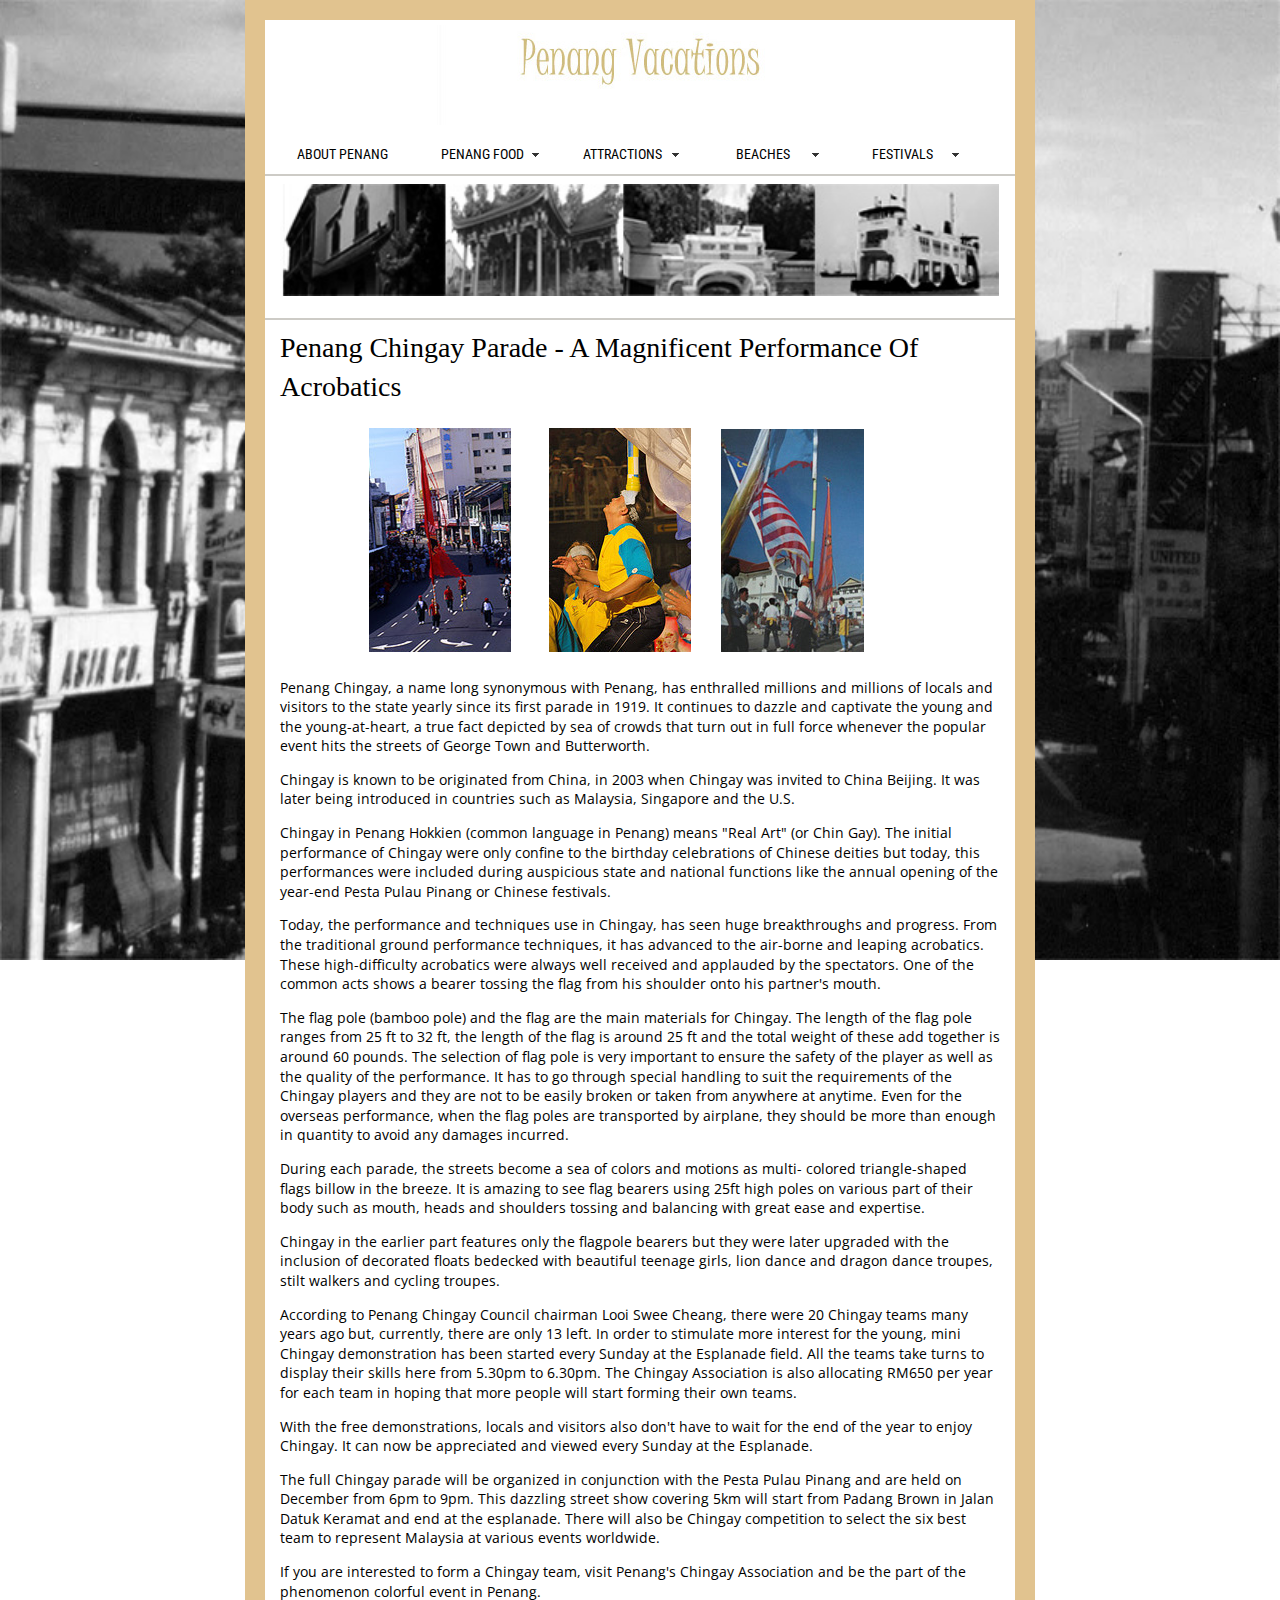
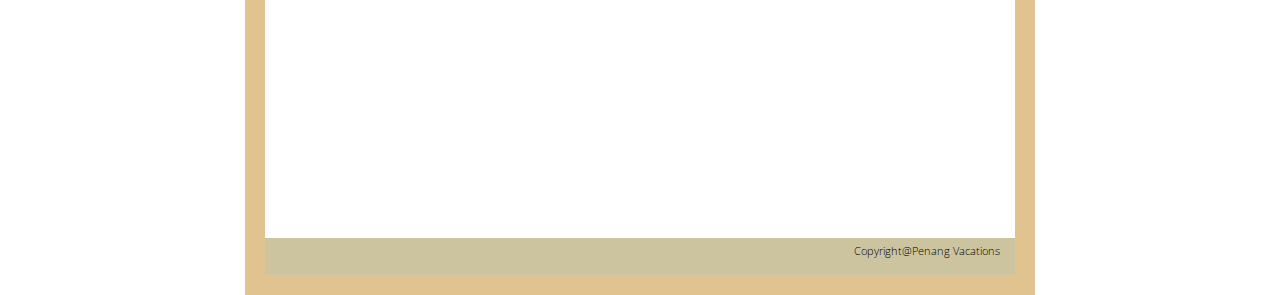
<file: chingay.html>
<!DOCTYPE html>
<html>
<head>
<meta http-equiv="Content-Type" content="text/html; charset=utf-8" />
<title>PENANG VACATIONS</title>
<style type="text/css">
<!--
body {
	font: 100%/1.4 Verdana, Arial, Helvetica, sans-serif;
	margin: 0;
	padding: 0;
	color: #000;
	background-color: #FFF;
	background-image: url(images/bgimage/fstbg.jpg);
	background-repeat: no-repeat;
        background-size: cover;
        background-attachment: fixed;
}

/* ~~ Element/tag selectors ~~ */
ul, ol, dl { /* Due to variations between browsers, it's best practices to zero padding and margin on lists. For consistency, you can either specify the amounts you want here, or on the list items (LI, DT, DD) they contain. Remember that what you do here will cascade to the .nav list unless you write a more specific selector. */
	padding: 0;
	margin: 0;
}
h1, h2, h3, h4, h5, h6, p {
	margin-top: 0;	 /* removing the top margin gets around an issue where margins can escape from their containing div. The remaining bottom margin will hold it away from any elements that follow. */
	padding-right: 15px;
	padding-left: 15px; /* adding the padding to the sides of the elements within the divs, instead of the divs themselves, gets rid of any box model math. A nested div with side padding can also be used as an alternate method. */
}
a img { /* this selector removes the default blue border displayed in some browsers around an image when it is surrounded by a link */
	border: none;
}
/* ~~ Styling for your site's links must remain in this order - including the group of selectors that create the hover effect. ~~ */
a:link {
	color: #42413C;
	text-decoration: underline; /* unless you style your links to look extremely unique, it's best to provide underlines for quick visual identification */
}
a:visited {
	color: #6E6C64;
	text-decoration: underline;
}
a:hover, a:active, a:focus { /* this group of selectors will give a keyboard navigator the same hover experience as the person using a mouse. */
	text-decoration: none;
}

/* ~~ this fixed width container surrounds the other divs ~~ */
.container {
	width: 750px;
	background: #FFF; /* the auto value on the sides, coupled with the width, centers the layout */
	margin-top: 0;
	margin-right: auto;
	margin-bottom: 0;
	margin-left: auto;
	border: 20px solid #E1C38F;
}

/* ~~ the header is not given a width. It will extend the full width of your layout. It contains an image placeholder that should be replaced with your own linked logo ~~ */
.header {
	background-color: #FFF;
	background-image: url(images/bgimage/title.jpg);
	background-position: center;
	background-repeat: no-repeat;
	padding-top: 110px;
	padding-bottom: 0px;
}

/* ~~ This is the layout information. ~~ 

1) Padding is only placed on the top and/or bottom of the div. The elements within this div have padding on their sides. This saves you from any "box model math". Keep in mind, if you add any side padding or border to the div itself, it will be added to the width you define to create the *total* width. You may also choose to remove the padding on the element in the div and place a second div within it with no width and the padding necessary for your design.

*/

.content {

	padding: 10px 0;
}

/* ~~ The footer ~~ */
.footer {
	padding: 10px 0;
	background: #CCC49F;
}

/* ~~ miscellaneous float/clear classes ~~ */
.fltrt {  /* this class can be used to float an element right in your page. The floated element must precede the element it should be next to on the page. */
	float: right;
	margin-left: 8px;
}
.fltlft { /* this class can be used to float an element left in your page. The floated element must precede the element it should be next to on the page. */
	float: left;
	margin-right: 8px;
}
.clearfloat { /* this class can be placed on a <br /> or empty div as the final element following the last floated div (within the #container) if the #footer is removed or taken out of the #container */
	clear:both;
	height:0;
	font-size: 1px;
	line-height: 0px;
}
-->
</style>
<link href="css/pv.css" rel="stylesheet" type="text/css" />
<script src="SpryAssets/SpryMenuBar.js" type="text/javascript"></script>
<link href="SpryAssets/SpryMenuBarHorizontal.css" rel="stylesheet" type="text/css" />
</head>

<body>

<div class="container" id="bodybrown">
  <div class="header"><!-- end .header --></div>
 
  <div class="content">
   <ul id="MenuBar1" class="MenuBarHorizontal">
     <li><a href="index.html">About Penang</a>      </li>
     <li><a href="#" class="MenuBarItemSubmenu">Penang Food</a>
       <ul>
         <li><a href="penang food.html">Malaysians Food</a></li>
         <li><a href="nyonya.html">Baba &amp; Nyonya Food</a></li>
         <li><a href="fruits.html">Penang Fresh Tropical Fruits</a></li>
       </ul>
     </li>
     <li><a class="MenuBarItemSubmenu" href="#">Attractions</a>
       <ul>
         <li><a href="worship.html">Place of Worship/Temple</a>          </li>
         <li><a href="buildings.html">Old Buildings &amp; Monuments</a></li>
</ul>
     </li>
     <li><a href="#" class="MenuBarItemSubmenu">Beaches</a>
       <ul>
         <li><a href="ferringhi.html">Batu Ferringhi</a></li>
         <li><a href="bahang.html">Teluk Bahang</a></li>
         <li><a href="monkey.html">Monkey Beach</a></li>
       </ul>
     </li>
     <li><a href="#" class="MenuBarItemSubmenu">Festivals</a>
       <ul>
         <li><a href="cny.html">Chinese New Year</a></li>
         <li><a href="thaipusam.html">Thaipusam</a></li>
         <li><a href="chingay.html">Penang Chingay</a></li>
       </ul>
     </li>
   </ul>
   <h3>&nbsp;</h3>
  <hr color= "#cdcbc6"/>
  <p><img src="images/bgimage/vintage photo.jpg" width="719" height="112" alt="vintage buildings" /></p>
  <hr color= "#cdcbc6" />
    <h1>Penang Chingay Parade - A Magnificent Performance Of Acrobatics </h1>
    <p><table border="0">
    <tr>
      <th>&nbsp;</th>
      <th>&nbsp;</th>
      <th>&nbsp;</th>
      <th>&nbsp;</th>
      <th>&nbsp;</th>
      <th>&nbsp;</th>
      <th>&nbsp;</th>
      <th>&nbsp;</th>
      <th>&nbsp;</th>
      <th>&nbsp;</th>
      <th>&nbsp;</th>
      <th>&nbsp;</th>
      <th><img src="images/content image/chingaypica.jpg" /></th>
    <th>&nbsp;</th>
    <td>&nbsp;</td>
    <td>&nbsp;</td>
    <td>&nbsp;</td>
    
    <td><img src="images/content image/chingaypicb.jpg" /></td>
    <td>&nbsp;</td>
    <td>&nbsp;</td>
    <td>&nbsp;</td>
   
    <td><img src="images/content image/Chingaypicc.jpg" /></td>
    </tr>
    </table></p>
    <h3>Penang Chingay, a name long synonymous with Penang, has enthralled millions and millions of locals and visitors to the state yearly since its first parade in 1919. It continues to dazzle and captivate the young and the young-at-heart, a true fact depicted by sea of crowds that turn out in full force whenever the popular event hits the streets of George Town and Butterworth.</h3>
    <h3>Chingay is known to be originated from China, in 2003 when Chingay was invited to China Beijing. It was later being introduced in countries such as Malaysia, Singapore and the U.S.</h3>
    <h3>Chingay in Penang Hokkien (common language in Penang) means &quot;Real Art&quot; (or Chin Gay). The initial performance of Chingay were only confine to the birthday celebrations of Chinese deities but today, this performances were included during auspicious state and national functions like the annual opening of the year-end Pesta Pulau Pinang or Chinese festivals.</h3>
    <h3>Today, the performance and techniques use in Chingay, has seen huge breakthroughs and progress. From the traditional ground performance techniques, it has advanced to the air-borne and leaping acrobatics. These high-difficulty acrobatics were always well received and applauded by the spectators. One of the common acts shows a bearer tossing the flag from his shoulder onto his partner's mouth.</h3>
    <h3>The flag pole (bamboo pole) and the flag are the main materials for Chingay. The length of the flag pole ranges from 25 ft to 32 ft, the length of the flag is around 25 ft and the total weight of these add together is around 60 pounds. The selection of flag pole is very important to ensure the safety of the player as well as the quality of the performance. It has to go through special handling to suit the requirements of the Chingay players and they are not to be easily broken or taken from anywhere at anytime. Even for the overseas performance, when the flag poles are transported by airplane, they should be more than enough in quantity to avoid any damages incurred.</h3>
    <h3>During each parade, the streets become a sea of colors and motions as multi- colored triangle-shaped flags billow in the breeze. It is amazing to see flag bearers using 25ft high poles on various part of their body such as mouth, heads and shoulders tossing and balancing with great ease and expertise.</h3>
    <h3>Chingay in the earlier part features only the flagpole bearers but they were later upgraded with the inclusion of decorated floats bedecked with beautiful teenage girls, lion dance and dragon dance troupes, stilt walkers and cycling troupes.</h3>
    <h3>According to Penang Chingay Council chairman Looi Swee Cheang, there were 20 Chingay teams many years ago but, currently, there are only 13 left. In order to stimulate more interest for the young, mini Chingay demonstration has been started every Sunday at the Esplanade field. All the teams take turns to display their skills here from 5.30pm to 6.30pm. The Chingay Association is also allocating RM650 per year for each team in hoping that more people will start forming their own teams.</h3>
    <h3>With the free demonstrations, locals and visitors also don't have to wait for the end of the year to enjoy Chingay. It can now be appreciated and viewed every Sunday at the Esplanade.</h3>
    <h3>The full Chingay parade will be organized in conjunction with the Pesta Pulau Pinang and are held on December from 6pm to 9pm. This dazzling street show covering 5km will start from Padang Brown in Jalan Datuk Keramat and end at the esplanade. There will also be Chingay competition to select the six best team to represent Malaysia at various events worldwide.</h3>
    <h3>If you are interested to form a Chingay team, visit Penang's Chingay Association and be the part of the phenomenon colorful event in Penang.</h3>
    <p>&nbsp;</p>
    <p></p>
    <h1>&nbsp;</h1>
    <p>&nbsp;</p>
    <p></p>
    <h3>&nbsp;</h3>
    <h2>&nbsp;</h2>
    <!-- end .content --></div>
  <div class="footer" id="copyright">
    <p>Copyright@Penang Vacations</p>
    <!-- end .footer --></div>
<!-- end .container --></div>
<script type="text/javascript">
var MenuBar1 = new Spry.Widget.MenuBar("MenuBar1", {imgDown:"SpryAssets/SpryMenuBarDownHover.gif", imgRight:"SpryAssets/SpryMenuBarRightHover.gif"});
</script>
</body>
</html>
</file>
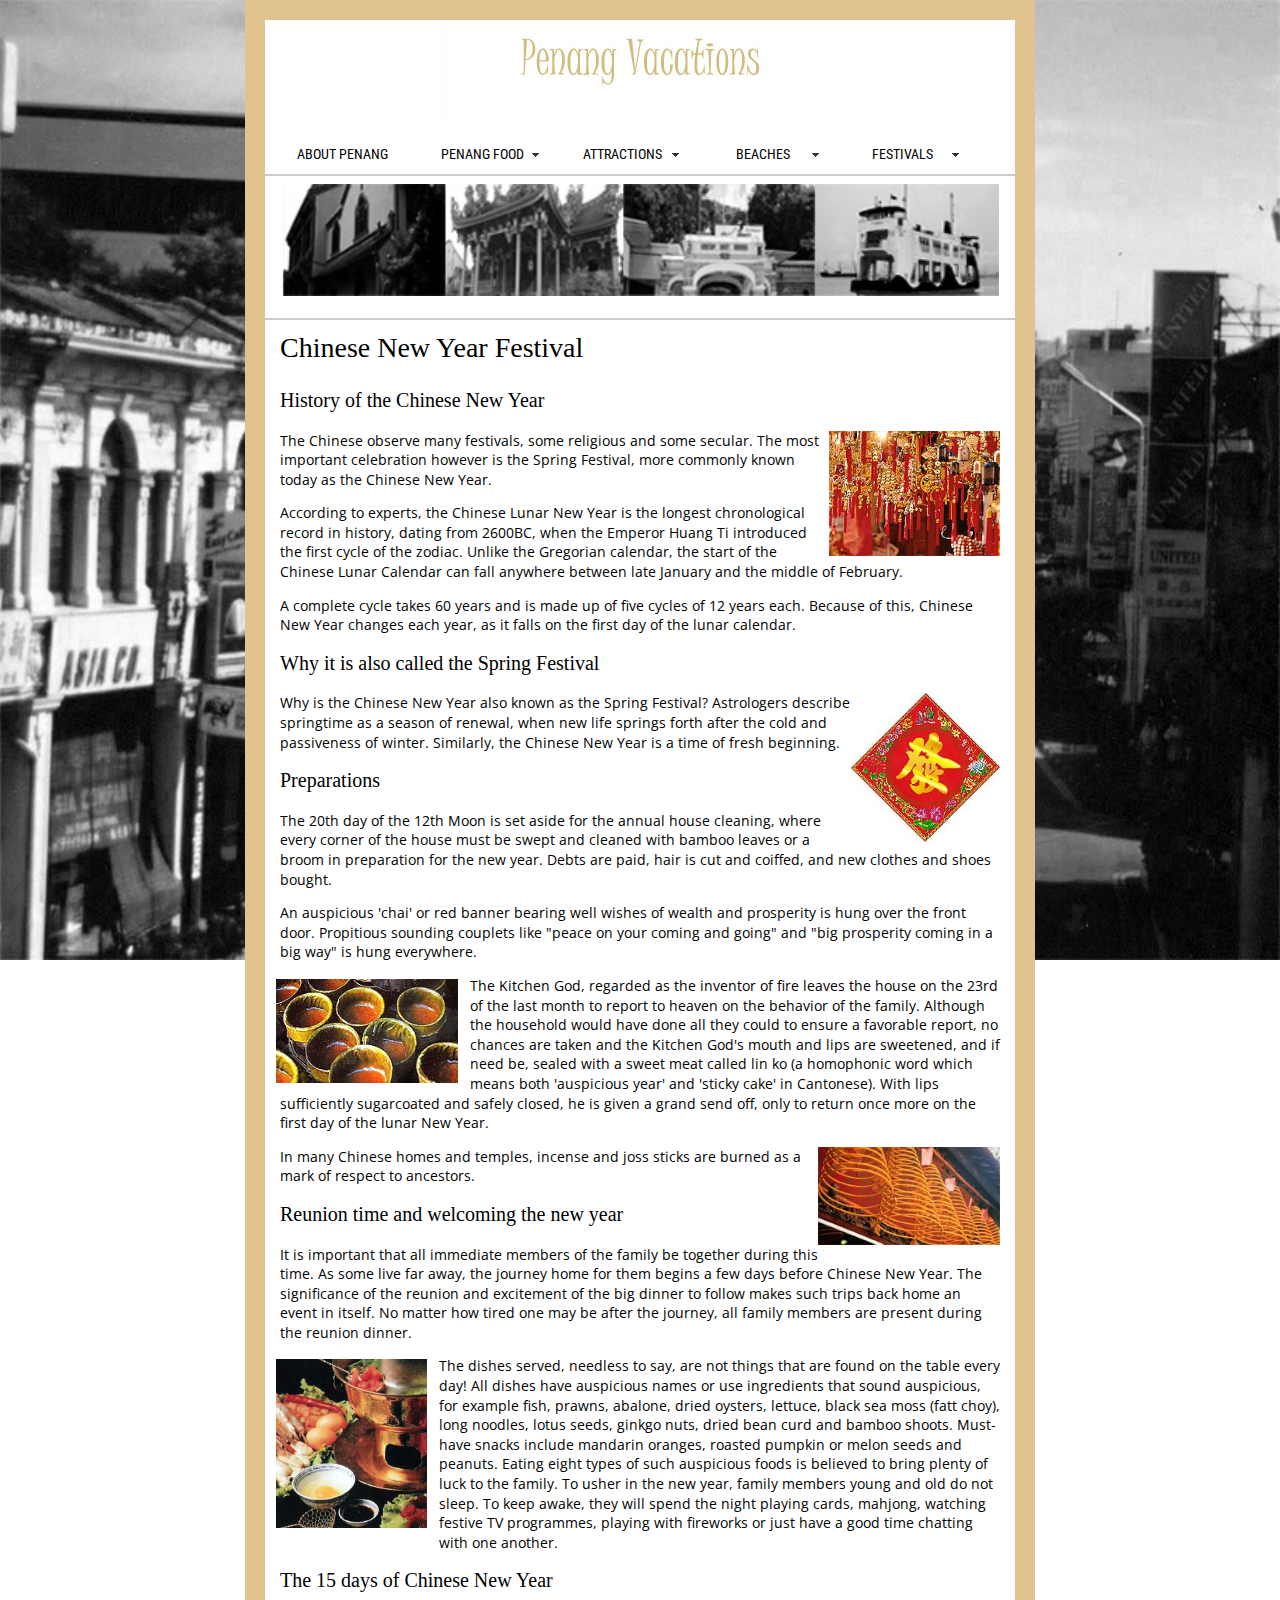
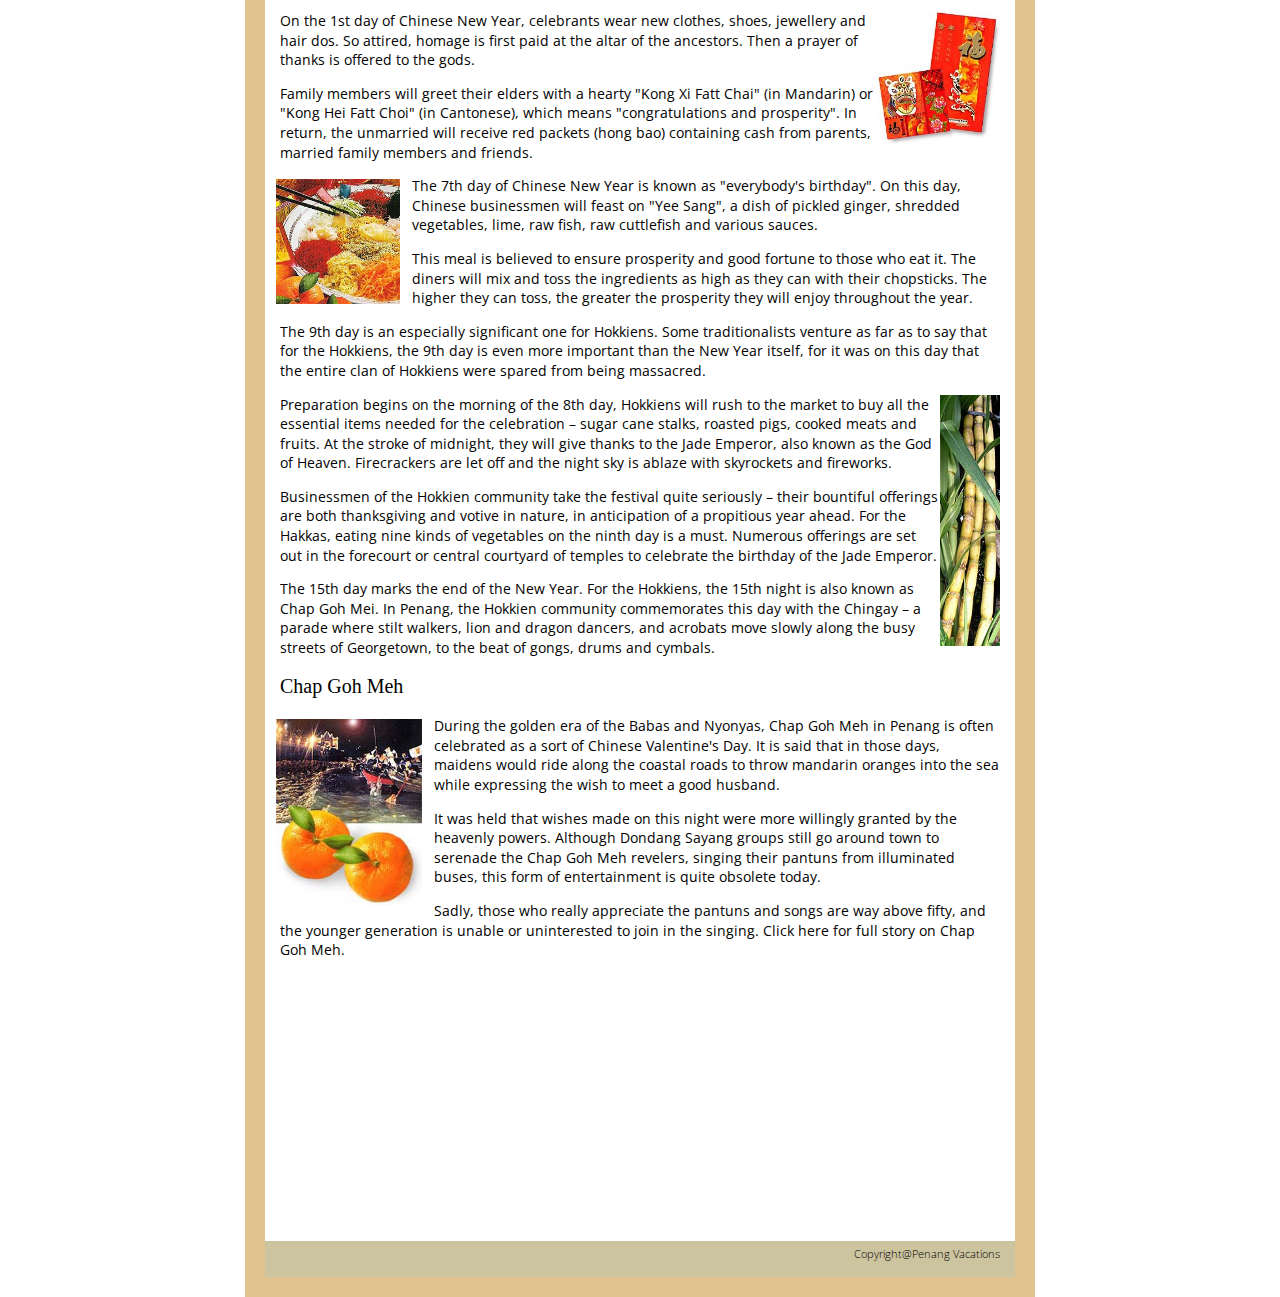
<file: cny.html>
<!DOCTYPE html>
<html>
<head>
<meta http-equiv="Content-Type" content="text/html; charset=utf-8" />
<title>PENANG VACATIONS</title>
<style type="text/css">
<!--
body {
	font: 100%/1.4 Verdana, Arial, Helvetica, sans-serif;
	margin: 0;
	padding: 0;
	color: #000;
	background-color: #FFF;
	background-image: url(images/bgimage/fstbg.jpg);
	background-repeat: no-repeat;
        background-size: cover;
        background-attachment: fixed;
}

/* ~~ Element/tag selectors ~~ */
ul, ol, dl { /* Due to variations between browsers, it's best practices to zero padding and margin on lists. For consistency, you can either specify the amounts you want here, or on the list items (LI, DT, DD) they contain. Remember that what you do here will cascade to the .nav list unless you write a more specific selector. */
	padding: 0;
	margin: 0;
}
h1, h2, h3, h4, h5, h6, p {
	margin-top: 0;	 /* removing the top margin gets around an issue where margins can escape from their containing div. The remaining bottom margin will hold it away from any elements that follow. */
	padding-right: 15px;
	padding-left: 15px; /* adding the padding to the sides of the elements within the divs, instead of the divs themselves, gets rid of any box model math. A nested div with side padding can also be used as an alternate method. */
}
a img { /* this selector removes the default blue border displayed in some browsers around an image when it is surrounded by a link */
	border: none;
}
/* ~~ Styling for your site's links must remain in this order - including the group of selectors that create the hover effect. ~~ */
a:link {
	color: #42413C;
	text-decoration: underline; /* unless you style your links to look extremely unique, it's best to provide underlines for quick visual identification */
}
a:visited {
	color: #6E6C64;
	text-decoration: underline;
}
a:hover, a:active, a:focus { /* this group of selectors will give a keyboard navigator the same hover experience as the person using a mouse. */
	text-decoration: none;
}

/* ~~ this fixed width container surrounds the other divs ~~ */
.container {
	width: 750px;
	background: #FFF; /* the auto value on the sides, coupled with the width, centers the layout */
	margin-top: 0;
	margin-right: auto;
	margin-bottom: 0;
	margin-left: auto;
	border: 20px solid #E1C38F;
}

/* ~~ the header is not given a width. It will extend the full width of your layout. It contains an image placeholder that should be replaced with your own linked logo ~~ */
.header {
	background-color: #FFF;
	background-image: url(images/bgimage/title.jpg);
	background-position: center;
	background-repeat: no-repeat;
	padding-top: 110px;
	padding-bottom: 0px;
}

/* ~~ This is the layout information. ~~ 

1) Padding is only placed on the top and/or bottom of the div. The elements within this div have padding on their sides. This saves you from any "box model math". Keep in mind, if you add any side padding or border to the div itself, it will be added to the width you define to create the *total* width. You may also choose to remove the padding on the element in the div and place a second div within it with no width and the padding necessary for your design.

*/

.content {

	padding: 10px 0;
}

/* ~~ The footer ~~ */
.footer {
	padding: 10px 0;
	background: #CCC49F;
}

/* ~~ miscellaneous float/clear classes ~~ */
.fltrt {  /* this class can be used to float an element right in your page. The floated element must precede the element it should be next to on the page. */
	float: right;
	margin-left: 8px;
}
.fltlft { /* this class can be used to float an element left in your page. The floated element must precede the element it should be next to on the page. */
	float: left;
	margin-right: 8px;
}
.clearfloat { /* this class can be placed on a <br /> or empty div as the final element following the last floated div (within the #container) if the #footer is removed or taken out of the #container */
	clear:both;
	height:0;
	font-size: 1px;
	line-height: 0px;
}
-->
</style>
<link href="css/pv.css" rel="stylesheet" type="text/css" />
<script src="SpryAssets/SpryMenuBar.js" type="text/javascript"></script>
<link href="SpryAssets/SpryMenuBarHorizontal.css" rel="stylesheet" type="text/css" />
</head>

<body>

<div class="container" id="bodybrown">
  <div class="header"><!-- end .header --></div>
 
  <div class="content">
   <ul id="MenuBar1" class="MenuBarHorizontal">
     <li><a href="index.html">About Penang</a>      </li>
     <li><a href="#" class="MenuBarItemSubmenu">Penang Food</a>
       <ul>
         <li><a href="penang food.html">Malaysians Food</a></li>
         <li><a href="nyonya.html">Baba &amp; Nyonya Food</a></li>
         <li><a href="fruits.html">Penang Fresh Tropical Fruits</a></li>
       </ul>
     </li>
     <li><a class="MenuBarItemSubmenu" href="#">Attractions</a>
       <ul>
         <li><a href="worship.html">Place of Worship/Temple</a>          </li>
         <li><a href="buildings.html">Old Buildings &amp; Monuments</a></li>
</ul>
     </li>
     <li><a href="#" class="MenuBarItemSubmenu">Beaches</a>
       <ul>
         <li><a href="ferringhi.html">Batu Ferringhi</a></li>
         <li><a href="bahang.html">Teluk Bahang</a></li>
         <li><a href="monkey.html">Monkey Beach</a></li>
       </ul>
     </li>
     <li><a href="#" class="MenuBarItemSubmenu">Festivals</a>
       <ul>
         <li><a href="cny.html">Chinese New Year</a></li>
         <li><a href="thaipusam.html">Thaipusam</a></li>
         <li><a href="chingay.html">Penang Chingay</a></li>
       </ul>
     </li>
   </ul>
   <h3>&nbsp;</h3>
  <hr color= "#cdcbc6"/>
  <p><img src="images/bgimage/vintage photo.jpg" width="719" height="112" alt="vintage buildings" /></p>
  <hr color= "#cdcbc6" />
    <h1>Chinese New Year Festival</h1>
    <h2>History of the Chinese New Year</h2>
    <h3><img src="images/content image/cnya.jpg" alt="cny" width="171" height="125" align="right" />The Chinese observe many festivals, some religious and some secular. The most important celebration however is the Spring Festival, more commonly known today as the Chinese New Year. </h3>
    <h3>According to experts, the Chinese Lunar New Year is the longest chronological record in history, dating from 2600BC, when the Emperor Huang Ti introduced the first cycle of the zodiac. Unlike the Gregorian calendar, the start of the Chinese Lunar Calendar can fall anywhere between late January and the middle of February.</h3>
    <h3>A complete cycle takes 60 years and is made up of five cycles of 12 years each. Because of this, Chinese New Year changes each year, as it falls on the first day of the lunar calendar.</h3>
    <h2>Why it is also called the Spring Festival</h2>
    <h3><img src="images/content image/preparationcny.jpg" alt="facai" width="149" height="149" align="right" />Why is the Chinese New Year also known as the Spring Festival? Astrologers describe springtime as a season of renewal, when new life springs forth after the cold and passiveness of winter. Similarly, the Chinese New Year is a time of fresh beginning.</h3>
    <h2>Preparations</h2>
    <h3>The 20th day of the 12th Moon is set aside for the annual house cleaning, where every corner of the house must be swept and cleaned with bamboo leaves or a broom in preparation for the new year. Debts are paid, hair is cut and coiffed, and new clothes and shoes bought. </h3>
    <h3>An auspicious 'chai' or red banner bearing well wishes of wealth and prosperity is hung over the front door. Propitious sounding couplets like &quot;peace on your coming and going&quot; and &quot;big prosperity coming in a big way&quot; is hung everywhere. <br />
    </h3>
    <table border="0" align="left">
      <tr>
      <th>&nbsp;</th>
    <th><img src="images/content image/niangaocny.jpg" width="182" height="104" /></th>
    <th>&nbsp;</th>
    </tr>
    </table>
    <h3>The Kitchen God, regarded as the inventor of fire leaves the house on the 23rd of the last month to report to heaven on the behavior of the family. Although the household would have done all they could to ensure a favorable report, no chances are taken and the Kitchen God's mouth and lips are sweetened, and if need be, sealed with a sweet meat called lin ko (a homophonic word which means both 'auspicious year' and 'sticky cake' in Cantonese). With lips sufficiently sugarcoated and safely closed, he is given a grand send off, only to return once more on the first day of the lunar New Year. <br />
    </h3>
    <h3><img src="images/content image/praycny.jpg" alt="pray" width="182" height="98" align="right" />In many Chinese homes and temples, incense and joss sticks are burned as a mark of respect to ancestors.</h3>
    <h2>Reunion time and welcoming the new year</h2>
    <h3>It is important that all immediate members of the family be together during this time. As some live far away, the journey home for them begins a few days before Chinese New Year. The significance of the reunion and excitement of the big dinner to follow makes such trips back home an event in itself. No matter how tired one may be after the journey, all family members are present during the reunion dinner. </h3>
    <table border="0" align="left">
      <tr>
      <th>&nbsp;</th>
    <th><img src="images/content image/reunioncny.jpg" width="151" height="169" /></th>
    <th>&nbsp;</th>
    </tr>
    </table>
    <h3>The dishes served, needless to say, are not things that are found on the table every day! All dishes have auspicious names or use ingredients that sound auspicious, for example fish, prawns, abalone, dried oysters, lettuce, black sea moss (fatt choy), long noodles, lotus seeds, ginkgo nuts, dried bean curd and bamboo shoots. Must-have snacks include mandarin oranges, roasted pumpkin or melon seeds and peanuts. Eating eight types of such auspicious foods is believed to bring plenty of luck to the family. To usher in the new year, family members young and old do not sleep. To keep awake, they will spend the night playing cards, mahjong, watching festive TV programmes, playing with fireworks or just have a good time chatting with one another. </h3>
    <h2>The 15 days of Chinese New Year</h2>
    <h3><img src="images/content image/angpao.jpg" alt="angpao" width="122" height="134" align="right" />On the 1st day of Chinese New Year, celebrants wear new clothes, shoes, jewellery and hair dos. So attired, homage is first paid at the altar of the ancestors. Then a prayer of thanks is offered to the gods. </h3>
    <h3>Family members will greet their elders with a hearty &quot;Kong Xi Fatt Chai&quot; (in Mandarin) or &quot;Kong Hei Fatt Choi&quot; (in Cantonese), which means &quot;congratulations and prosperity&quot;. In return, the unmarried will receive red packets (hong bao) containing cash from parents, married family members and friends. </h3>
    <table border="0" align="left">
      <tr>
      <th>&nbsp;</th>
    <th><img src="images/content image/seventhcny.jpg" width="124" height="125" /></th>
    <th>&nbsp;</th>
    </tr>
    </table>
    <h3>The 7th day of Chinese New Year is known as &quot;everybody's birthday&quot;. On this day, Chinese businessmen will feast on &quot;Yee Sang&quot;, a dish of pickled ginger, shredded vegetables, lime, raw fish, raw cuttlefish and various sauces. </h3>
    <h3>This meal is believed to ensure prosperity and good fortune to those who eat it. The diners will mix and toss the ingredients as high as they can with their chopsticks. The higher they can toss, the greater the prosperity they will enjoy throughout the year. </h3>
    <h3>The 9th day is an especially significant one for Hokkiens. Some traditionalists venture as far as to say that for the Hokkiens, the 9th day is even more important than the New Year itself, for it was on this day that the entire clan of Hokkiens were spared from being massacred. </h3>
    <h3><img src="images/content image/ninethcny.jpg" alt="sugarcane" width="60" height="251" align="right" />Preparation begins on the morning of the 8th day, Hokkiens will rush to the market to buy all the essential items needed for the celebration – sugar cane stalks, roasted pigs, cooked meats and fruits. At the stroke of midnight, they will give thanks to the Jade Emperor, also known as the God of Heaven. Firecrackers are let off and the night sky is ablaze with skyrockets and fireworks. </h3>
    <h3>Businessmen of the Hokkien community take the festival quite seriously – their bountiful offerings are both thanksgiving and votive in nature, in anticipation of a propitious year ahead. For the Hakkas, eating nine kinds of vegetables on the ninth day is a must. Numerous offerings are set out in the forecourt or central courtyard of temples to celebrate the birthday of the Jade Emperor. </h3>
    <h3>The 15th day marks the end of the New Year. For the Hokkiens, the 15th night is also known as Chap Goh Mei. In Penang, the Hokkien community commemorates this day with the Chingay – a parade where stilt walkers, lion and dragon dancers, and acrobats move slowly along the busy streets of Georgetown, to the beat of gongs, drums and cymbals. <br />
    </h3>
    <h2>Chap Goh Meh</h2>
    <table border="0" align="left">
      <tr>
      <th>&nbsp;</th>
    <th><img src="images/content image/chapgohmei.jpg" width="146" height="187" /></th>
    <th>&nbsp;</th>
    </tr>
    </table>
    <h3>During the golden era of the Babas and Nyonyas, Chap Goh Meh in Penang is often celebrated as a sort of Chinese Valentine's Day. It is said that in those days, maidens would ride along the coastal roads to throw mandarin oranges into the sea while expressing the wish to meet a good husband.</h3>
    <h3>It was held that wishes made on this night were more willingly granted by the heavenly powers. Although Dondang Sayang groups still go around town to serenade the Chap Goh Meh revelers, singing their pantuns from illuminated buses, this form of entertainment is quite obsolete today. </h3>
    <h3>Sadly, those who really appreciate the pantuns and songs are way above fifty, and the younger generation is unable or uninterested to join in the singing. Click here for full story on Chap Goh Meh. </h3>
    <p>&nbsp;</p>
    <p></p>
    <h1>&nbsp;</h1>
    <p></p>
    <h1>&nbsp;</h1>
    <h1>&nbsp;</h1>
    <h2>&nbsp;</h2>
    <!-- end .content --></div>
  <div class="footer" id="copyright">
    <p>Copyright@Penang Vacations</p>
    <!-- end .footer --></div>
<!-- end .container --></div>
<script type="text/javascript">
var MenuBar1 = new Spry.Widget.MenuBar("MenuBar1", {imgDown:"SpryAssets/SpryMenuBarDownHover.gif", imgRight:"SpryAssets/SpryMenuBarRightHover.gif"});
</script>
</body>
</html>
</file>
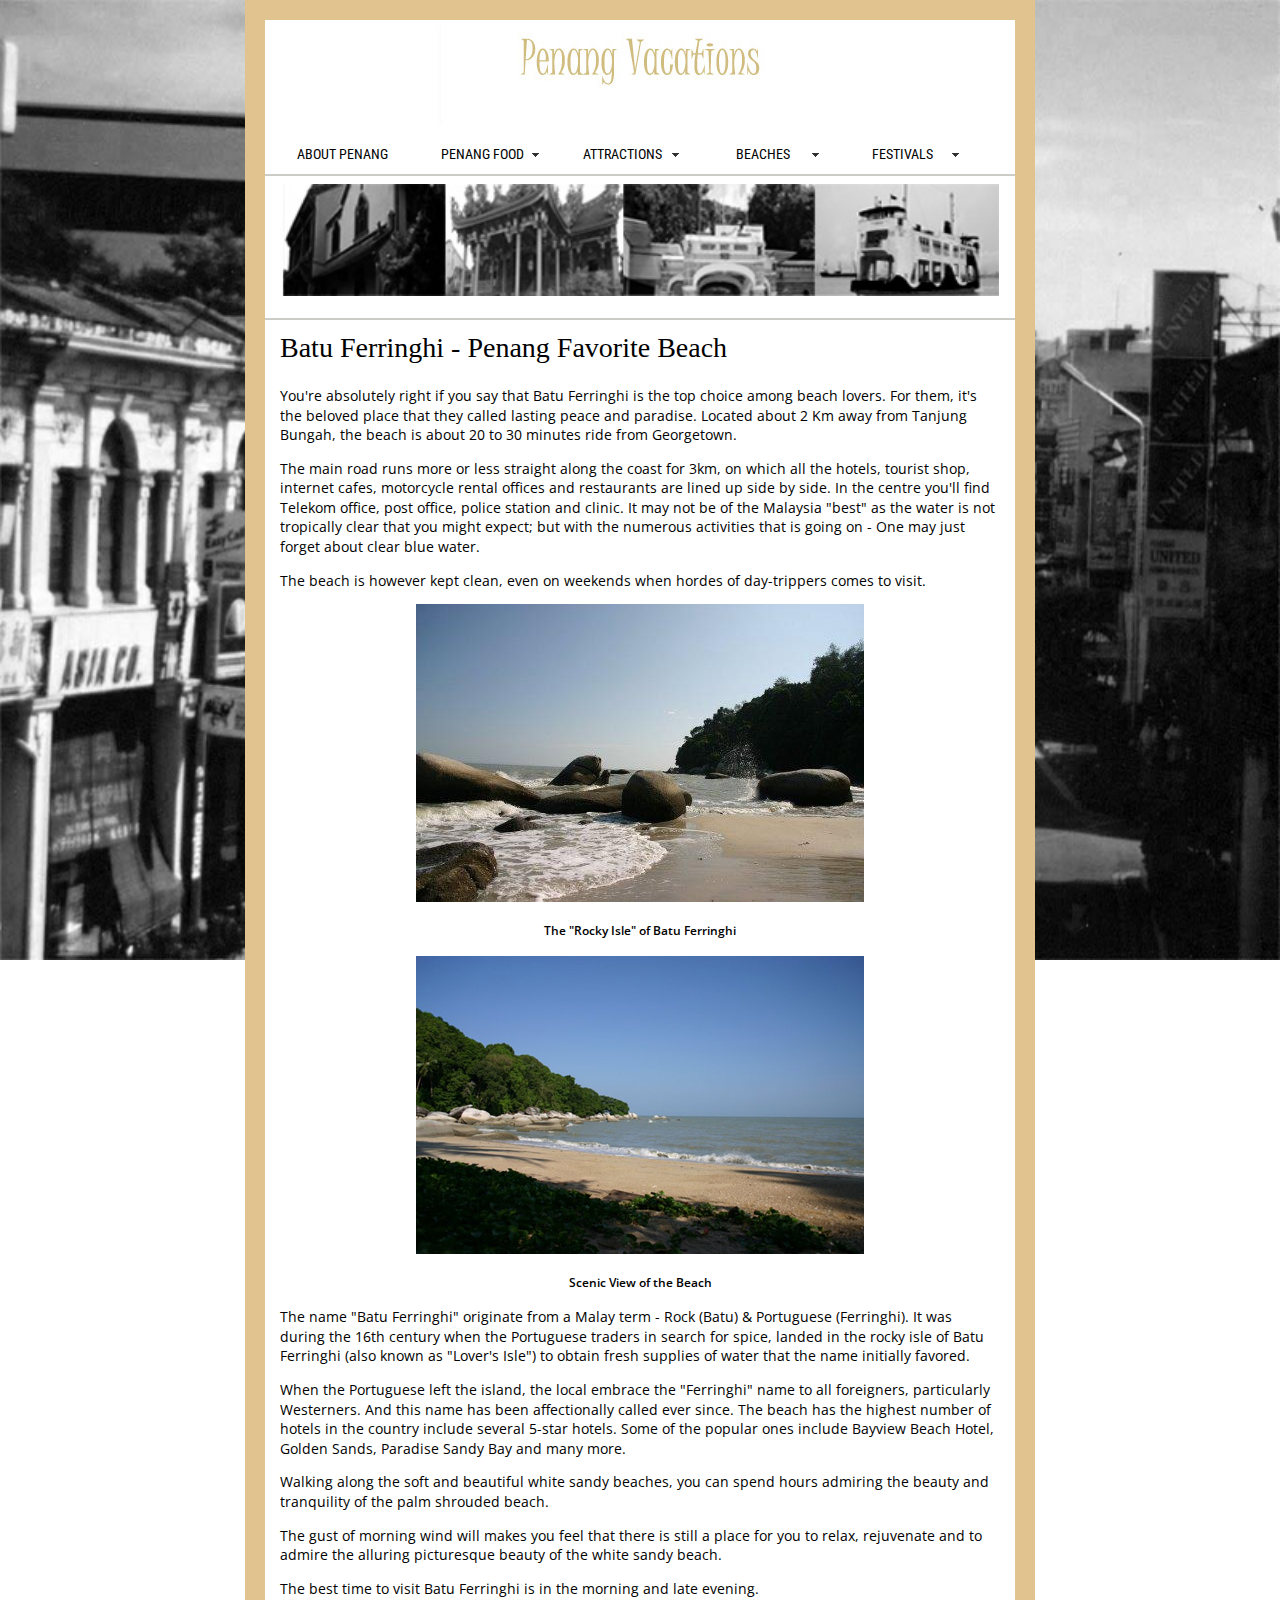
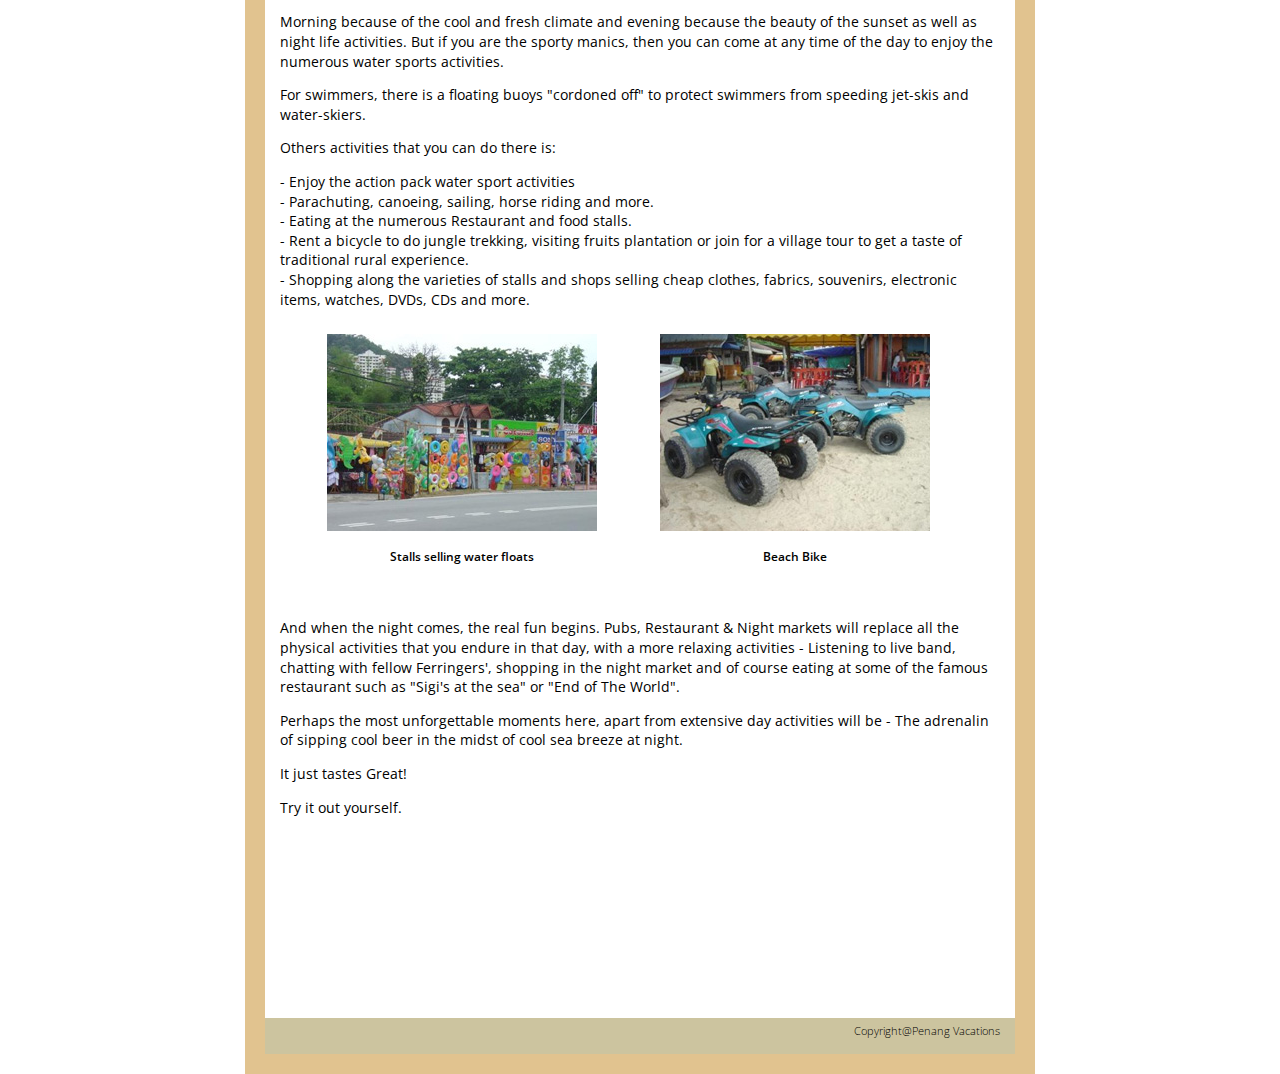
<file: ferringhi.html>
<!DOCTYPE html>
<html>
<head>
<meta http-equiv="Content-Type" content="text/html; charset=utf-8" />
<title>PENANG VACATIONS</title>
<style type="text/css">
<!--
body {
	font: 100%/1.4 Verdana, Arial, Helvetica, sans-serif;
	margin: 0;
	padding: 0;
	color: #000;
	background-color: #FFF;
	background-image: url(images/bgimage/fstbg.jpg);
	background-repeat: no-repeat;
        background-size: cover;
        background-attachment: fixed;
}

/* ~~ Element/tag selectors ~~ */
ul, ol, dl { /* Due to variations between browsers, it's best practices to zero padding and margin on lists. For consistency, you can either specify the amounts you want here, or on the list items (LI, DT, DD) they contain. Remember that what you do here will cascade to the .nav list unless you write a more specific selector. */
	padding: 0;
	margin: 0;
}
h1, h2, h3, h4, h5, h6, p {
	margin-top: 0;	 /* removing the top margin gets around an issue where margins can escape from their containing div. The remaining bottom margin will hold it away from any elements that follow. */
	padding-right: 15px;
	padding-left: 15px; /* adding the padding to the sides of the elements within the divs, instead of the divs themselves, gets rid of any box model math. A nested div with side padding can also be used as an alternate method. */
}
a img { /* this selector removes the default blue border displayed in some browsers around an image when it is surrounded by a link */
	border: none;
}
/* ~~ Styling for your site's links must remain in this order - including the group of selectors that create the hover effect. ~~ */
a:link {
	color: #42413C;
	text-decoration: underline; /* unless you style your links to look extremely unique, it's best to provide underlines for quick visual identification */
}
a:visited {
	color: #6E6C64;
	text-decoration: underline;
}
a:hover, a:active, a:focus { /* this group of selectors will give a keyboard navigator the same hover experience as the person using a mouse. */
	text-decoration: none;
}

/* ~~ this fixed width container surrounds the other divs ~~ */
.container {
	width: 750px;
	background: #FFF; /* the auto value on the sides, coupled with the width, centers the layout */
	margin-top: 0;
	margin-right: auto;
	margin-bottom: 0;
	margin-left: auto;
	border: 20px solid #E1C38F;
}

/* ~~ the header is not given a width. It will extend the full width of your layout. It contains an image placeholder that should be replaced with your own linked logo ~~ */
.header {
	background-color: #FFF;
	background-image: url(images/bgimage/title.jpg);
	background-position: center;
	background-repeat: no-repeat;
	padding-top: 110px;
	padding-bottom: 0px;
}

/* ~~ This is the layout information. ~~ 

1) Padding is only placed on the top and/or bottom of the div. The elements within this div have padding on their sides. This saves you from any "box model math". Keep in mind, if you add any side padding or border to the div itself, it will be added to the width you define to create the *total* width. You may also choose to remove the padding on the element in the div and place a second div within it with no width and the padding necessary for your design.

*/

.content {

	padding: 10px 0;
}

/* ~~ The footer ~~ */
.footer {
	padding: 10px 0;
	background: #CCC49F;
}

/* ~~ miscellaneous float/clear classes ~~ */
.fltrt {  /* this class can be used to float an element right in your page. The floated element must precede the element it should be next to on the page. */
	float: right;
	margin-left: 8px;
}
.fltlft { /* this class can be used to float an element left in your page. The floated element must precede the element it should be next to on the page. */
	float: left;
	margin-right: 8px;
}
.clearfloat { /* this class can be placed on a <br /> or empty div as the final element following the last floated div (within the #container) if the #footer is removed or taken out of the #container */
	clear:both;
	height:0;
	font-size: 1px;
	line-height: 0px;
}
-->
</style>
<link href="css/pv.css" rel="stylesheet" type="text/css" />
<script src="SpryAssets/SpryMenuBar.js" type="text/javascript"></script>
<link href="SpryAssets/SpryMenuBarHorizontal.css" rel="stylesheet" type="text/css" />
</head>

<body>

<div class="container" id="bodybrown">
  <div class="header"><!-- end .header --></div>
 
  <div class="content">
   <ul id="MenuBar1" class="MenuBarHorizontal">
     <li><a href="index.html">About Penang</a>      </li>
     <li><a href="#" class="MenuBarItemSubmenu">Penang Food</a>
       <ul>
         <li><a href="penang food.html">Malaysians Food</a></li>
         <li><a href="nyonya.html">Baba &amp; Nyonya Food</a></li>
         <li><a href="fruits.html">Penang Fresh Tropical Fruits</a></li>
       </ul>
     </li>
     <li><a class="MenuBarItemSubmenu" href="#">Attractions</a>
       <ul>
         <li><a href="worship.html">Place of Worship/Temple</a>          </li>
         <li><a href="buildings.html">Old Buildings &amp; Monuments</a></li>
</ul>
     </li>
     <li><a href="#" class="MenuBarItemSubmenu">Beaches</a>
       <ul>
         <li><a href="ferringhi.html">Batu Ferringhi</a></li>
         <li><a href="bahang.html">Teluk Bahang</a></li>
         <li><a href="monkey.html">Monkey Beach</a></li>
       </ul>
     </li>
     <li><a href="#" class="MenuBarItemSubmenu">Festivals</a>
       <ul>
         <li><a href="cny.html">Chinese New Year</a></li>
         <li><a href="thaipusam.html">Thaipusam</a></li>
         <li><a href="chingay.html">Penang Chingay</a></li>
       </ul>
     </li>
   </ul>
   <h3>&nbsp;</h3>
  <hr color= "#cdcbc6"/>
  <p><img src="images/bgimage/vintage photo.jpg" width="719" height="112" alt="vintage buildings" /></p>
  <hr color= "#cdcbc6" />
    <h1>Batu Ferringhi - Penang Favorite Beach</h1>
    <h3>You're absolutely right if you say that Batu Ferringhi is the top choice among beach lovers. For them, it's the beloved place that they called lasting peace and paradise. Located about 2 Km away from Tanjung Bungah, the beach is about 20 to 30 minutes ride from Georgetown.</h3>
    <h3>The main road runs more or less straight along the coast for 3km, on which all the hotels, tourist shop, internet cafes, motorcycle rental offices and restaurants are lined up side by side. In the centre you'll find Telekom office, post office, police station and clinic. It may not be of the Malaysia &quot;best&quot; as the water is not tropically clear that you might expect; but with the numerous activities that is going on - One may just forget about clear blue water. </h3>
    <h3>The beach is however kept clean, even on weekends when hordes of day-trippers comes to visit.</h3>
    <h4><img src="images/content image/rockisleferringhi.jpg" width="448" height="298" alt="rockisle" /></h4>
    <h4>The &quot;Rocky Isle&quot; of Batu Ferringhi</h4>
    <h4><img src="images/content image/ferringhipicc.jpg" width="448" height="298" alt="ferringhi" /></h4>
    <h4>Scenic View of the Beach</h4>
    <h3>The name &quot;Batu Ferringhi&quot; originate from a Malay term - Rock (Batu) &amp; Portuguese (Ferringhi). It was during the 16th century when the Portuguese traders in search for spice, landed in the rocky isle of Batu Ferringhi (also known as &quot;Lover's Isle&quot;) to obtain fresh supplies of water that the name initially favored.</h3>
    <h3>When the Portuguese left the island, the local embrace the &quot;Ferringhi&quot; name to all foreigners, particularly Westerners. And this name has been affectionally called ever since. The beach has the highest number of hotels in the country include several 5-star hotels. Some of the popular ones include Bayview Beach Hotel, Golden Sands, Paradise Sandy Bay and many more.</h3>
    <h3>Walking along the soft and beautiful white sandy beaches, you can spend hours admiring the beauty and tranquility of the palm shrouded beach.</h3>
    <h3>The gust of morning wind will makes you feel that there is still a place for you to relax, rejuvenate and to admire the alluring picturesque beauty of the white sandy beach.</h3>
    <h3>The best time to visit Batu Ferringhi is in the morning and late evening.</h3>
    <h3>Morning because of the cool and fresh climate and evening because the beauty of the sunset as well as night life activities. But if you are the sporty manics, then you can come at any time of the day to enjoy the numerous water sports activities.</h3>
    <h3>For swimmers, there is a floating buoys &quot;cordoned off&quot; to protect swimmers from speeding jet-skis and water-skiers.</h3>
    <h3>Others activities that you can do there is:<br /></h3>
    <h3>- Enjoy the action pack water sport activities<br />
    - Parachuting, canoeing, sailing, horse riding and more.<br />
    - Eating at the numerous Restaurant and food stalls.<br />
    - Rent a bicycle to do jungle trekking, visiting fruits    plantation or join for a village tour to get a taste of traditional rural experience.<br />
    - Shopping along the varieties of stalls and shops selling cheap clothes, fabrics, souvenirs, electronic items, watches, DVDs, CDs and more.</h3>
    <table border="0">
    <tr>
      <th height="219">&nbsp;</th>
      <th>&nbsp;</th>
      <th>&nbsp;</th>
      <th>&nbsp;</th>
      <th>&nbsp;</th>
      <th>&nbsp;</th>
      <th>&nbsp;</th>
    <th><img src="images/content image/ferrighipica.jpg" /></th>
    <td>&nbsp;</td>
    <td>&nbsp;</td>
    <td>&nbsp;</td>
    <td>&nbsp;</td>
    <td>&nbsp;</td>
    <td>&nbsp;</td>
    <td>&nbsp;</td>
    <td><img src="images/content image/ferrighipicb.jpg" /></td>
    </tr>
    <tr>
      <th>&nbsp;</th>
      <th>&nbsp;</th>
      <th>&nbsp;</th>
      <th>&nbsp;</th>
      <th>&nbsp;</th>
      <th>&nbsp;</th>
      <th>&nbsp;</th>
    <th><h4>Stalls selling water floats</h4></th>
    <td>&nbsp;</td>
    <td>&nbsp;</td>
    <td>&nbsp;</td>
    <td>&nbsp;</td>
    <td>&nbsp;</td>
    <td>&nbsp;</td>
    <td>&nbsp;</td>
    <td><h4>Beach Bike</h4></td>
    </tr>
    </table>
    
    <h3>&nbsp;</h3>
    <h3>And when the night comes, the real fun begins. Pubs, Restaurant &amp; Night markets will replace all the physical activities that you endure in that day, with a more relaxing activities - Listening to live band, chatting with fellow Ferringers', shopping in the night market and of course eating at some of the famous restaurant such as &quot;Sigi's at the sea&quot; or &quot;End of The World&quot;.</h3>
    <h3>Perhaps the most unforgettable moments here, apart from extensive day activities will be - The adrenalin of sipping cool beer in the midst of cool sea breeze at night.</h3>
    <h3>It just tastes Great!</h3>
    <h3>Try it out yourself. </h3>
    <p></p>
    <h1>&nbsp;</h1>
    <p>&nbsp;</p>
    <p></p>
    <h3>&nbsp;</h3>
    <h2>&nbsp;</h2>
    <!-- end .content --></div>
  <div class="footer" id="copyright">
    <p>Copyright@Penang Vacations</p>
    <!-- end .footer --></div>
<!-- end .container --></div>
<script type="text/javascript">
var MenuBar1 = new Spry.Widget.MenuBar("MenuBar1", {imgDown:"SpryAssets/SpryMenuBarDownHover.gif", imgRight:"SpryAssets/SpryMenuBarRightHover.gif"});
</script>
</body>
</html>
</file>
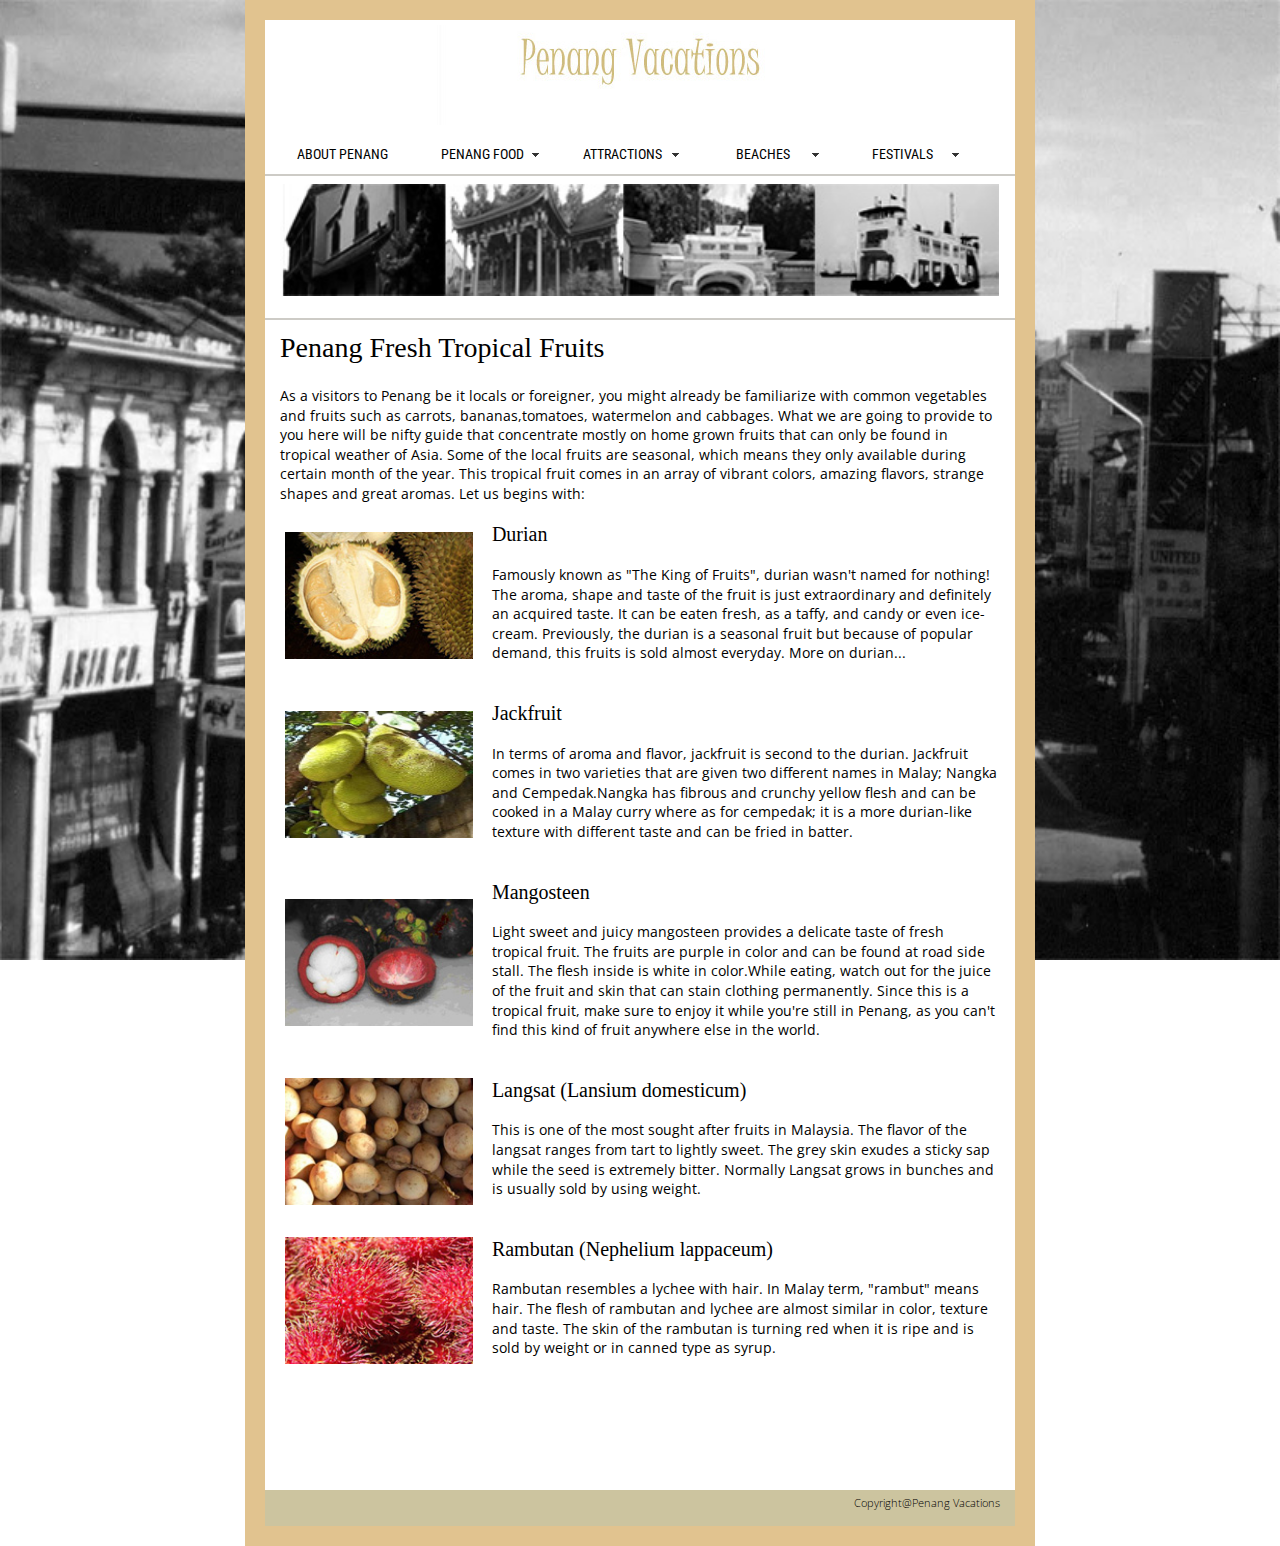
<file: fruits.html>
<!DOCTYPE html>
<html>
<head>
<meta http-equiv="Content-Type" content="text/html; charset=utf-8" />
<title>PENANG VACATIONS</title>
<style type="text/css">
<!--
body {
	font: 100%/1.4 Verdana, Arial, Helvetica, sans-serif;
	margin: 0;
	padding: 0;
	color: #000;
	background-color: #FFF;
	background-image: url(images/bgimage/fstbg.jpg);
	background-repeat: no-repeat;
        background-size: cover;
        background-attachment: fixed;
}

/* ~~ Element/tag selectors ~~ */
ul, ol, dl { /* Due to variations between browsers, it's best practices to zero padding and margin on lists. For consistency, you can either specify the amounts you want here, or on the list items (LI, DT, DD) they contain. Remember that what you do here will cascade to the .nav list unless you write a more specific selector. */
	padding: 0;
	margin: 0;
}
h1, h2, h3, h4, h5, h6, p {
	margin-top: 0;	 /* removing the top margin gets around an issue where margins can escape from their containing div. The remaining bottom margin will hold it away from any elements that follow. */
	padding-right: 15px;
	padding-left: 15px; /* adding the padding to the sides of the elements within the divs, instead of the divs themselves, gets rid of any box model math. A nested div with side padding can also be used as an alternate method. */
}
a img { /* this selector removes the default blue border displayed in some browsers around an image when it is surrounded by a link */
	border: none;
}
/* ~~ Styling for your site's links must remain in this order - including the group of selectors that create the hover effect. ~~ */
a:link {
	color: #42413C;
	text-decoration: underline; /* unless you style your links to look extremely unique, it's best to provide underlines for quick visual identification */
}
a:visited {
	color: #6E6C64;
	text-decoration: underline;
}
a:hover, a:active, a:focus { /* this group of selectors will give a keyboard navigator the same hover experience as the person using a mouse. */
	text-decoration: none;
}

/* ~~ this fixed width container surrounds the other divs ~~ */
.container {
	width: 750px;
	background: #FFF; /* the auto value on the sides, coupled with the width, centers the layout */
	margin-top: 0;
	margin-right: auto;
	margin-bottom: 0;
	margin-left: auto;
	border: 20px solid #E1C38F;
}

/* ~~ the header is not given a width. It will extend the full width of your layout. It contains an image placeholder that should be replaced with your own linked logo ~~ */
.header {
	background-color: #FFF;
	background-image: url(images/bgimage/title.jpg);
	background-position: center;
	background-repeat: no-repeat;
	padding-top: 110px;
	padding-bottom: 0px;
}

/* ~~ This is the layout information. ~~ 

1) Padding is only placed on the top and/or bottom of the div. The elements within this div have padding on their sides. This saves you from any "box model math". Keep in mind, if you add any side padding or border to the div itself, it will be added to the width you define to create the *total* width. You may also choose to remove the padding on the element in the div and place a second div within it with no width and the padding necessary for your design.

*/

.content {

	padding: 10px 0;
}

/* ~~ The footer ~~ */
.footer {
	padding: 10px 0;
	background: #CCC49F;
}

/* ~~ miscellaneous float/clear classes ~~ */
.fltrt {  /* this class can be used to float an element right in your page. The floated element must precede the element it should be next to on the page. */
	float: right;
	margin-left: 8px;
}
.fltlft { /* this class can be used to float an element left in your page. The floated element must precede the element it should be next to on the page. */
	float: left;
	margin-right: 8px;
}
.clearfloat { /* this class can be placed on a <br /> or empty div as the final element following the last floated div (within the #container) if the #footer is removed or taken out of the #container */
	clear:both;
	height:0;
	font-size: 1px;
	line-height: 0px;
}
-->
</style>
<link href="css/pv.css" rel="stylesheet" type="text/css" />
<script src="SpryAssets/SpryMenuBar.js" type="text/javascript"></script>
<link href="SpryAssets/SpryMenuBarHorizontal.css" rel="stylesheet" type="text/css" />
</head>

<body>

<div class="container" id="bodybrown">
  <div class="header"><!-- end .header --></div>
 
  <div class="content">
   <ul id="MenuBar1" class="MenuBarHorizontal">
     <li><a href="index.html">About Penang</a>      </li>
     <li><a href="#" class="MenuBarItemSubmenu">Penang Food</a>
       <ul>
         <li><a href="penang food.html">Malaysians Food</a></li>
         <li><a href="nyonya.html">Baba &amp; Nyonya Food</a></li>
         <li><a href="fruits.html">Penang Fresh Tropical Fruits</a></li>
       </ul>
     </li>
     <li><a class="MenuBarItemSubmenu" href="#">Attractions</a>
       <ul>
         <li><a href="worship.html">Place of Worship/Temple</a>          </li>
         <li><a href="buildings.html">Old Buildings &amp; Monuments</a></li>
</ul>
     </li>
     <li><a href="#" class="MenuBarItemSubmenu">Beaches</a>
       <ul>
         <li><a href="ferringhi.html">Batu Ferringhi</a></li>
         <li><a href="bahang.html">Teluk Bahang</a></li>
         <li><a href="monkey.html">Monkey Beach</a></li>
       </ul>
     </li>
     <li><a href="#" class="MenuBarItemSubmenu">Festivals</a>
       <ul>
         <li><a href="cny.html">Chinese New Year</a></li>
         <li><a href="thaipusam.html">Thaipusam</a></li>
         <li><a href="chingay.html">Penang Chingay</a></li>
       </ul>
     </li>
   </ul>
   <h3>&nbsp;</h3>
  <hr color= "#cdcbc6"/>
  <p><img src="images/bgimage/vintage photo.jpg" width="719" height="112" alt="vintage buildings" /></p>
  <hr color= "#cdcbc6" />
    <h1>Penang Fresh Tropical Fruits</h1>
    <h3>As a visitors to Penang be it locals or foreigner, you might already be familiarize with common vegetables and fruits such as carrots, bananas,tomatoes, watermelon and cabbages. What we are going to provide to you here will be nifty guide that concentrate mostly on home grown fruits that can only be found in tropical weather of Asia. Some of the local fruits are seasonal, which means they only available during certain month of the year. This tropical fruit comes in an array of vibrant colors, amazing flavors, strange shapes and great aromas. Let us begins with:</h3>
    
    <table border="0">
    <tr>
      <th>&nbsp;</th>
      <th>&nbsp;</th>
    <th><img src="images/content image/durian.jpg" width="188" height="127" /></th>
    <td><h2>Durian<br /></h2>
    <h3>Famously known as &quot;The King of Fruits&quot;, durian wasn't named for nothing! The aroma, shape and taste of the fruit is just extraordinary and definitely an acquired taste. It can be eaten fresh, as a taffy, and candy or even ice-cream. Previously, the durian is a seasonal fruit but because of popular demand, this fruits is sold almost everyday. More on durian...</h3></td>
    </tr>   
    </table>
    
    <p><table border="0">
    <tr>
      <th>&nbsp;</th>
      <th>&nbsp;</th>
    <th><img src="images/content image/jackfruit.jpg" width="188" height="127" /></th>
    <td><h2>Jackfruit<br /></h2>
    <h3>In terms of aroma and flavor, jackfruit is second to the durian. Jackfruit comes in two varieties that are given two different names in Malay; Nangka and Cempedak.Nangka has fibrous and crunchy yellow flesh and can be cooked in a Malay curry where as for cempedak; it is a more durian-like texture with different taste and can be fried in batter.</h3></td>
    </tr>   
    </table></p>
    
    <p><table border="0">
    <tr>
      <th>&nbsp;</th>
      <th>&nbsp;</th>
    <th><img src="images/content image/mangosteen.jpg" width="188" height="127" /></th>
    <td><h2>Mangosteen<br /></h2>
    <h3>Light sweet and juicy mangosteen provides a delicate taste of fresh tropical fruit. The fruits are purple in color and can be found at road side stall. The flesh inside is white in color.While eating, watch out for the juice of the fruit and skin that can stain clothing permanently. Since this is a tropical fruit, make sure to enjoy it while you're still in Penang, as you can't find this kind of fruit anywhere else in the world.</h3></td>
    </tr>   
    </table></p>
    
    <p><table border="0">
    <tr>
      <th>&nbsp;</th>
      <th>&nbsp;</th>
    <th><img src="images/content image/langsat.jpg" width="188" height="127" /></th>
    <td><h2>Langsat (Lansium domesticum)<br /></h2>
    <h3>This is one of the most sought after fruits in Malaysia. The flavor of the langsat ranges from tart to lightly sweet. The grey skin exudes a sticky sap while the seed is extremely bitter. Normally Langsat grows in bunches and is usually sold by using weight. </h3></td>
    </tr>   
    </table></p>
    
    <p><table border="0">
    <tr>
      <th>&nbsp;</th>
      <th>&nbsp;</th>
    <th><img src="images/content image/rambutan.jpg" width="188" height="127" /></th>
    <td><h2>Rambutan (Nephelium lappaceum)<br /></h2>
    <h3>Rambutan resembles a lychee with hair. In Malay term, &quot;rambut&quot; means hair. The flesh of rambutan and lychee are almost similar in color, texture and taste. The skin of the rambutan is turning red when it is ripe and is sold by weight or in canned type as syrup.</h3></td>
    </tr>   
    </table></p>
    
    <h2>&nbsp;</h2>
<h2>&nbsp;</h2>
    <!-- end .content --></div>
  <div class="footer" id="copyright">
    <p>Copyright@Penang Vacations</p>
    <!-- end .footer --></div>
<!-- end .container --></div>
<script type="text/javascript">
var MenuBar1 = new Spry.Widget.MenuBar("MenuBar1", {imgDown:"SpryAssets/SpryMenuBarDownHover.gif", imgRight:"SpryAssets/SpryMenuBarRightHover.gif"});
</script>
</body>
</html>
</file>
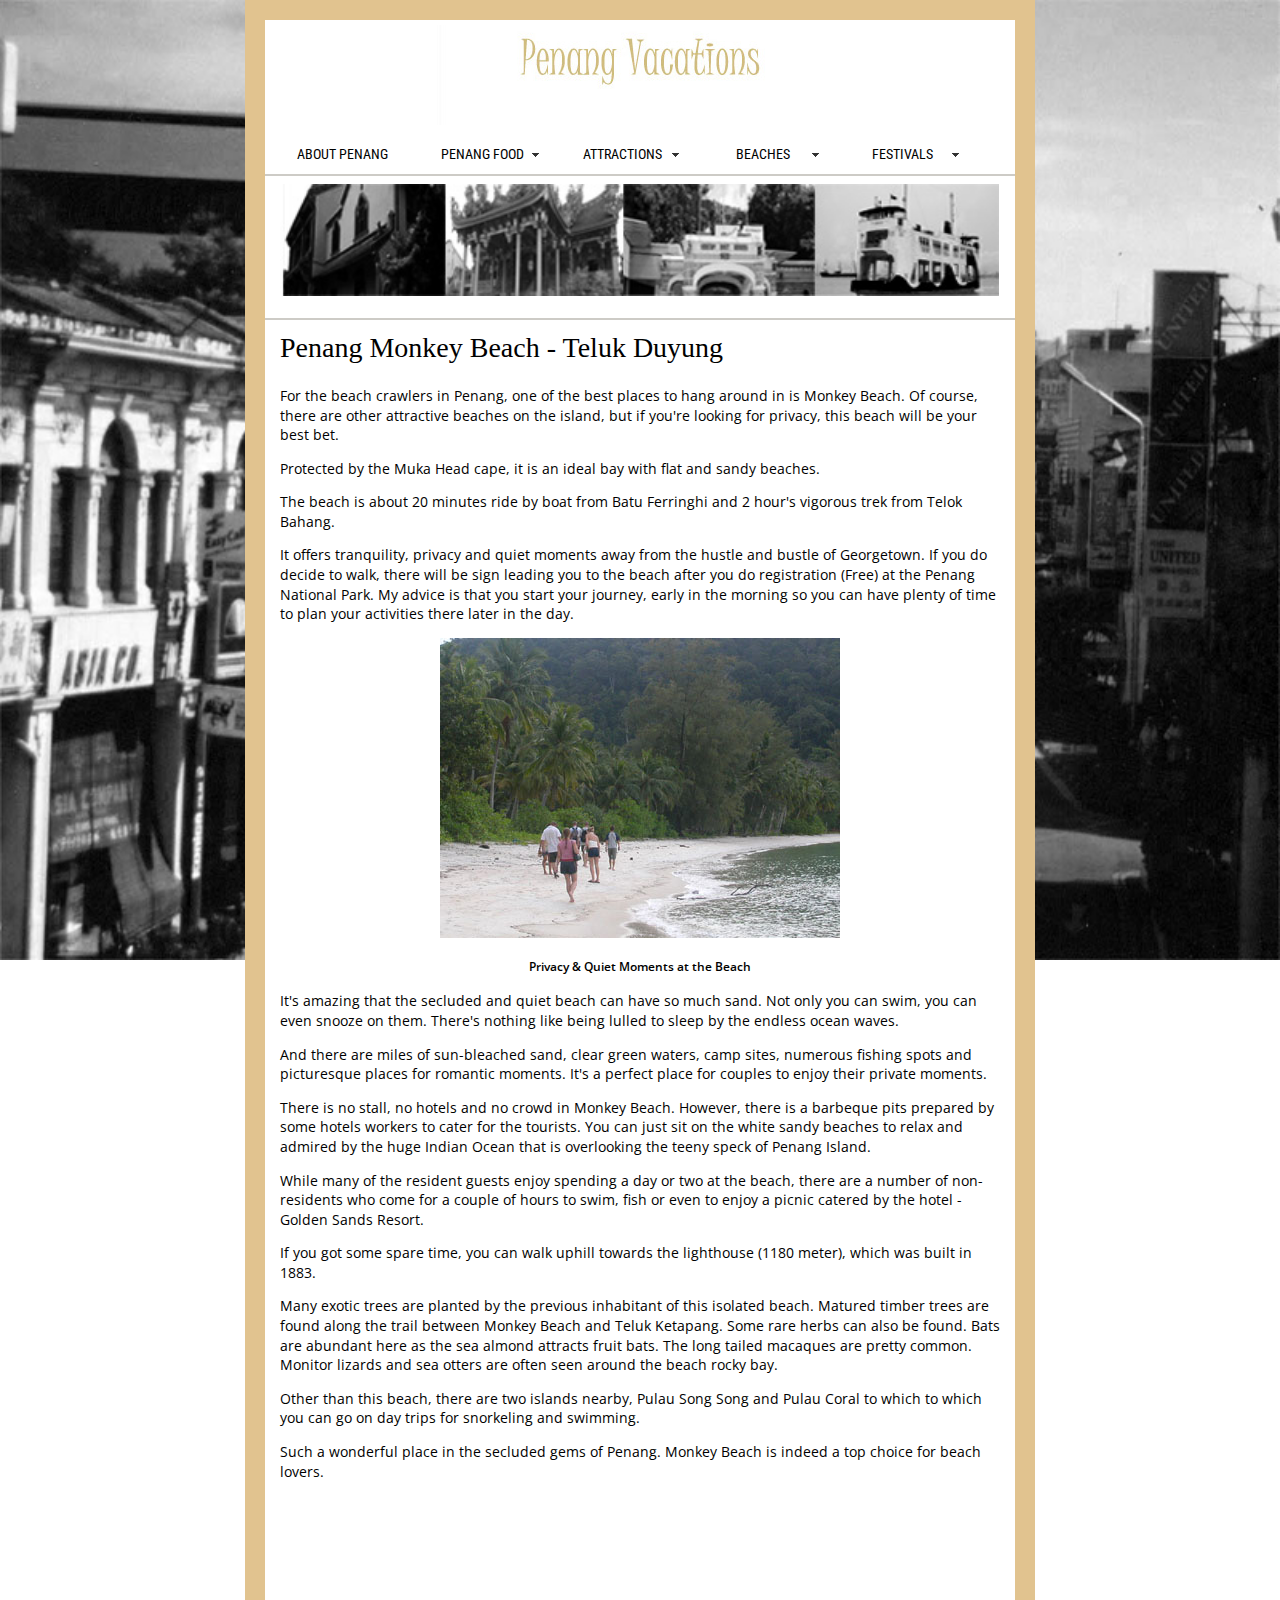
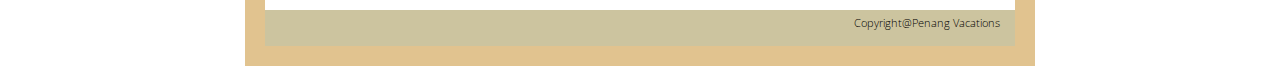
<file: monkey.html>
<!DOCTYPE html>
<html>
<head>
<meta http-equiv="Content-Type" content="text/html; charset=utf-8" />
<title>PENANG VACATIONS</title>
<style type="text/css">
<!--
body {
	font: 100%/1.4 Verdana, Arial, Helvetica, sans-serif;
	margin: 0;
	padding: 0;
	color: #000;
	background-color: #FFF;
	background-image: url(images/bgimage/fstbg.jpg);
	background-repeat: no-repeat;
        background-size: cover;
        background-attachment: fixed;
}

/* ~~ Element/tag selectors ~~ */
ul, ol, dl { /* Due to variations between browsers, it's best practices to zero padding and margin on lists. For consistency, you can either specify the amounts you want here, or on the list items (LI, DT, DD) they contain. Remember that what you do here will cascade to the .nav list unless you write a more specific selector. */
	padding: 0;
	margin: 0;
}
h1, h2, h3, h4, h5, h6, p {
	margin-top: 0;	 /* removing the top margin gets around an issue where margins can escape from their containing div. The remaining bottom margin will hold it away from any elements that follow. */
	padding-right: 15px;
	padding-left: 15px; /* adding the padding to the sides of the elements within the divs, instead of the divs themselves, gets rid of any box model math. A nested div with side padding can also be used as an alternate method. */
}
a img { /* this selector removes the default blue border displayed in some browsers around an image when it is surrounded by a link */
	border: none;
}
/* ~~ Styling for your site's links must remain in this order - including the group of selectors that create the hover effect. ~~ */
a:link {
	color: #42413C;
	text-decoration: underline; /* unless you style your links to look extremely unique, it's best to provide underlines for quick visual identification */
}
a:visited {
	color: #6E6C64;
	text-decoration: underline;
}
a:hover, a:active, a:focus { /* this group of selectors will give a keyboard navigator the same hover experience as the person using a mouse. */
	text-decoration: none;
}

/* ~~ this fixed width container surrounds the other divs ~~ */
.container {
	width: 750px;
	background: #FFF; /* the auto value on the sides, coupled with the width, centers the layout */
	margin-top: 0;
	margin-right: auto;
	margin-bottom: 0;
	margin-left: auto;
	border: 20px solid #E1C38F;
}

/* ~~ the header is not given a width. It will extend the full width of your layout. It contains an image placeholder that should be replaced with your own linked logo ~~ */
.header {
	background-color: #FFF;
	background-image: url(images/bgimage/title.jpg);
	background-position: center;
	background-repeat: no-repeat;
	padding-top: 110px;
	padding-bottom: 0px;
}

/* ~~ This is the layout information. ~~ 

1) Padding is only placed on the top and/or bottom of the div. The elements within this div have padding on their sides. This saves you from any "box model math". Keep in mind, if you add any side padding or border to the div itself, it will be added to the width you define to create the *total* width. You may also choose to remove the padding on the element in the div and place a second div within it with no width and the padding necessary for your design.

*/

.content {

	padding: 10px 0;
}

/* ~~ The footer ~~ */
.footer {
	padding: 10px 0;
	background: #CCC49F;
}

/* ~~ miscellaneous float/clear classes ~~ */
.fltrt {  /* this class can be used to float an element right in your page. The floated element must precede the element it should be next to on the page. */
	float: right;
	margin-left: 8px;
}
.fltlft { /* this class can be used to float an element left in your page. The floated element must precede the element it should be next to on the page. */
	float: left;
	margin-right: 8px;
}
.clearfloat { /* this class can be placed on a <br /> or empty div as the final element following the last floated div (within the #container) if the #footer is removed or taken out of the #container */
	clear:both;
	height:0;
	font-size: 1px;
	line-height: 0px;
}
-->
</style>
<link href="css/pv.css" rel="stylesheet" type="text/css" />
<script src="SpryAssets/SpryMenuBar.js" type="text/javascript"></script>
<link href="SpryAssets/SpryMenuBarHorizontal.css" rel="stylesheet" type="text/css" />
</head>

<body>

<div class="container" id="bodybrown">
  <div class="header"><!-- end .header --></div>
 
  <div class="content">
   <ul id="MenuBar1" class="MenuBarHorizontal">
     <li><a href="index.html">About Penang</a>      </li>
     <li><a href="#" class="MenuBarItemSubmenu">Penang Food</a>
       <ul>
         <li><a href="penang food.html">Malaysians Food</a></li>
         <li><a href="nyonya.html">Baba &amp; Nyonya Food</a></li>
<li><a href="fruits.html">Penang Fresh Tropical Fruits</a></li>
       </ul>
     </li>
     <li><a class="MenuBarItemSubmenu" href="#">Attractions</a>
       <ul>
         <li><a href="worship.html">Place of Worship/Temple</a>          </li>
         <li><a href="buildings.html">Old Buildings &amp; Monuments</a></li>
</ul>
     </li>
     <li><a href="#" class="MenuBarItemSubmenu">Beaches</a>
       <ul>
         <li><a href="ferringhi.html">Batu Ferringhi</a></li>
         <li><a href="bahang.html">Teluk Bahang</a></li>
         <li><a href="monkey.html">Monkey Beach</a></li>
       </ul>
     </li>
     <li><a href="#" class="MenuBarItemSubmenu">Festivals</a>
       <ul>
         <li><a href="cny.html">Chinese New Year</a></li>
         <li><a href="thaipusam.html">Thaipusam</a></li>
         <li><a href="chingay.html">Penang Chingay</a></li>
       </ul>
     </li>
   </ul>
   <h3>&nbsp;</h3>
  <hr color= "#cdcbc6"/>
  <p><img src="images/bgimage/vintage photo.jpg" width="719" height="112" alt="vintage buildings" /></p>
  <hr color= "#cdcbc6" />
    <h1>Penang Monkey Beach - Teluk Duyung</h1>
    <h3>For the beach crawlers in Penang, one of the best places to hang around in is Monkey Beach. Of course, there are other attractive beaches on the island, but if you're looking for privacy, this beach will be your best bet.</h3>
    <h3>Protected by the Muka Head cape, it is an ideal bay with flat and sandy beaches.</h3>
    <h3>The beach is about 20 minutes ride by boat from Batu Ferringhi and 2 hour's vigorous trek from Telok Bahang.</h3>
    <h3>It offers tranquility, privacy and quiet moments away from the hustle and bustle of Georgetown. If you do decide to walk, there will be sign leading you to the beach after you do registration (Free) at the Penang National Park. My advice is that you start your journey, early in the morning so you can have plenty of time to plan your activities there later in the day.</h3>
    <h4><img src="images/content image/monkeybeach.jpg" width="400" height="300" alt="monkey" /></h4>
    <h4>Privacy &amp; Quiet Moments at the Beach</h4>
    <h3>It's amazing that the secluded and quiet beach can have so much sand. Not only you can swim, you can even snooze on them. There's nothing like being lulled to sleep by the endless ocean waves.</h3>
    <h3>And there are miles of sun-bleached sand, clear green waters, camp sites, numerous fishing spots and picturesque places for romantic moments. It's a perfect place for couples to enjoy their private moments.</h3>
    <h3>There is no stall, no hotels and no crowd in Monkey Beach. However, there is a barbeque pits prepared by some hotels workers to cater for the tourists. You can just sit on the white sandy beaches to relax and admired by the huge Indian Ocean that is overlooking the teeny speck of Penang Island.</h3>
    <h3>While many of the resident guests enjoy spending a day or two at the beach, there are a number of non-residents who come for a couple of hours to swim, fish or even to enjoy a picnic catered by the hotel - Golden Sands Resort.</h3>
    <h3>If you got some spare time, you can walk uphill towards the lighthouse (1180 meter), which was built in 1883.</h3>
    <h3>Many exotic trees are planted by the previous inhabitant of this isolated beach. Matured timber trees are found along the trail between Monkey Beach and Teluk Ketapang. Some rare herbs can also be found. Bats are abundant here as the sea almond attracts fruit bats. The long tailed macaques are pretty common. Monitor lizards and sea otters are often seen around the beach rocky bay.</h3>
    <h3>Other than this beach, there are two islands nearby, Pulau Song Song and Pulau Coral to which to which you can go on day trips for snorkeling and swimming.</h3>
    <h3>Such a wonderful place in the secluded gems of Penang. Monkey Beach is indeed a top choice for beach lovers.<br />
    </h3>
    <p></p>
    <h1>&nbsp;</h1>
    <h2>&nbsp;</h2>
    <!-- end .content --></div>
  <div class="footer" id="copyright">
    <p>Copyright@Penang Vacations</p>
    <!-- end .footer --></div>
<!-- end .container --></div>
<script type="text/javascript">
var MenuBar1 = new Spry.Widget.MenuBar("MenuBar1", {imgDown:"SpryAssets/SpryMenuBarDownHover.gif", imgRight:"SpryAssets/SpryMenuBarRightHover.gif"});
</script>
</body>
</html>
</file>
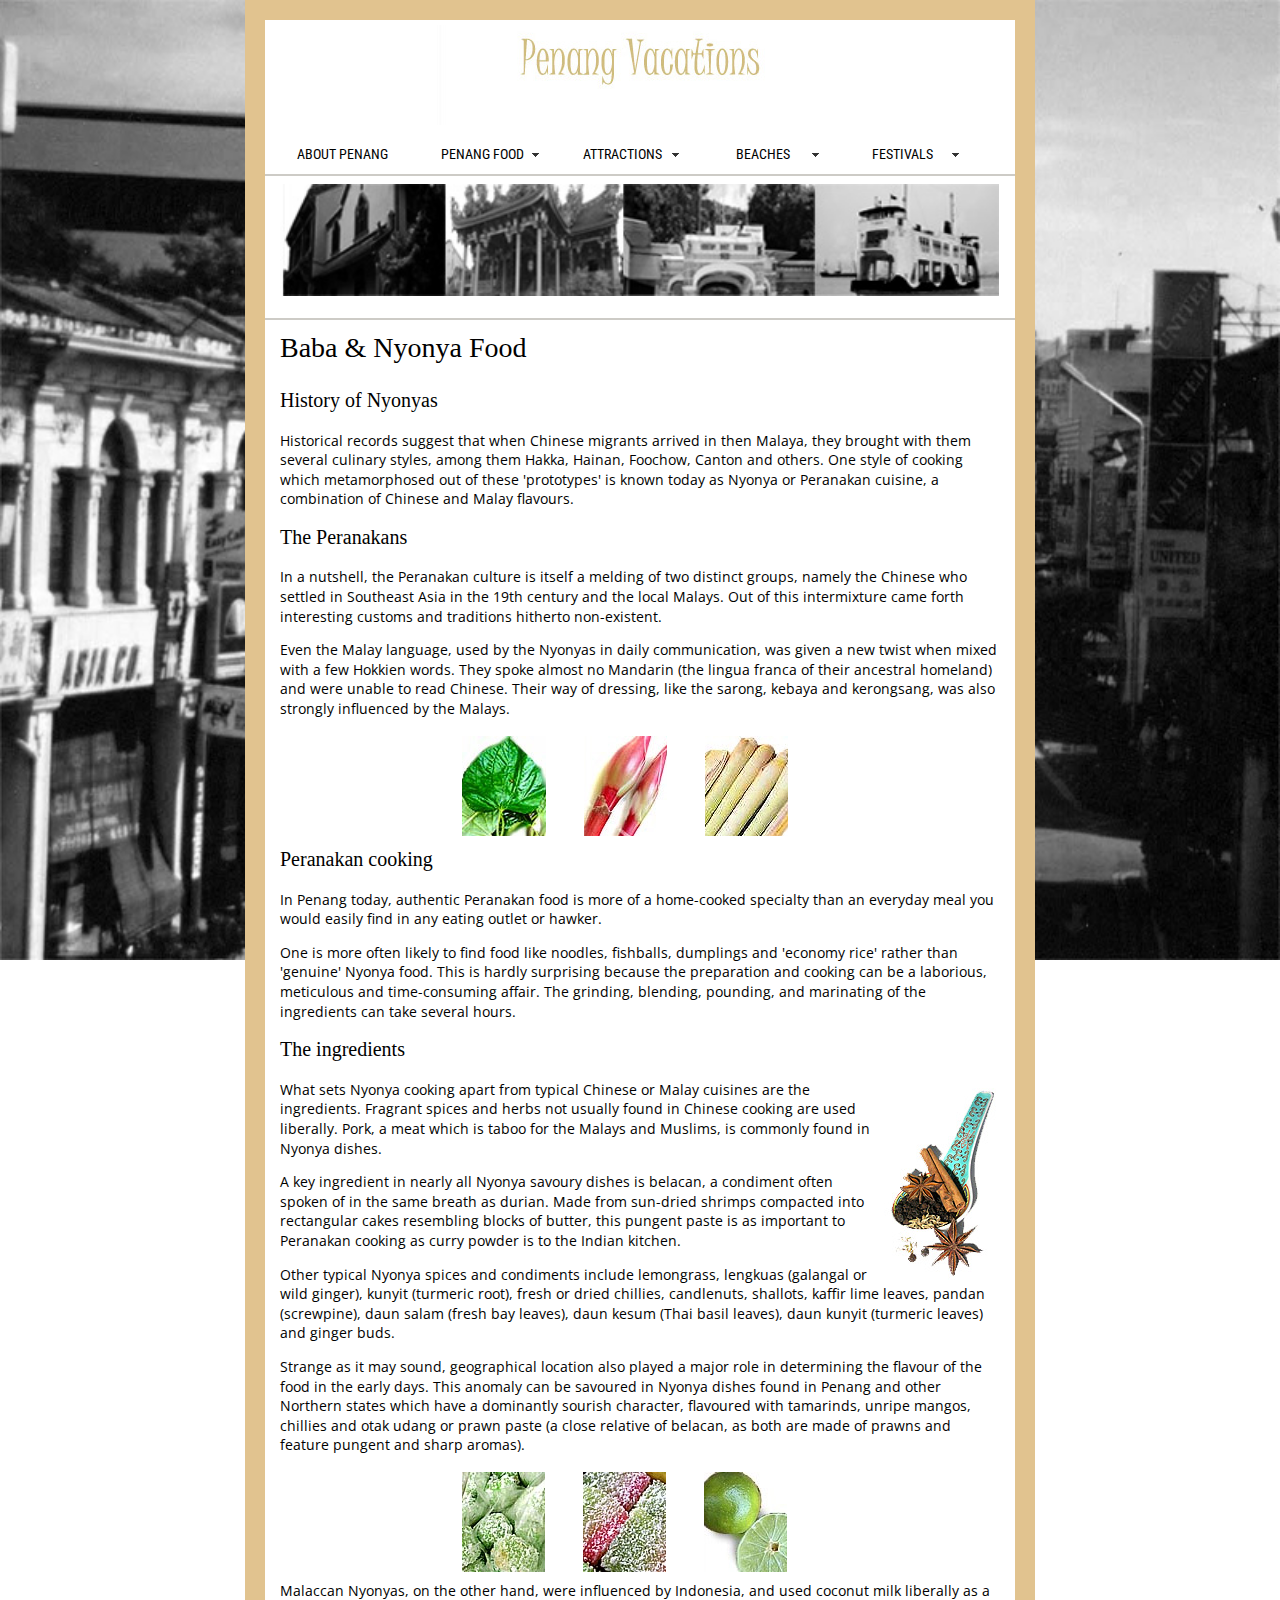
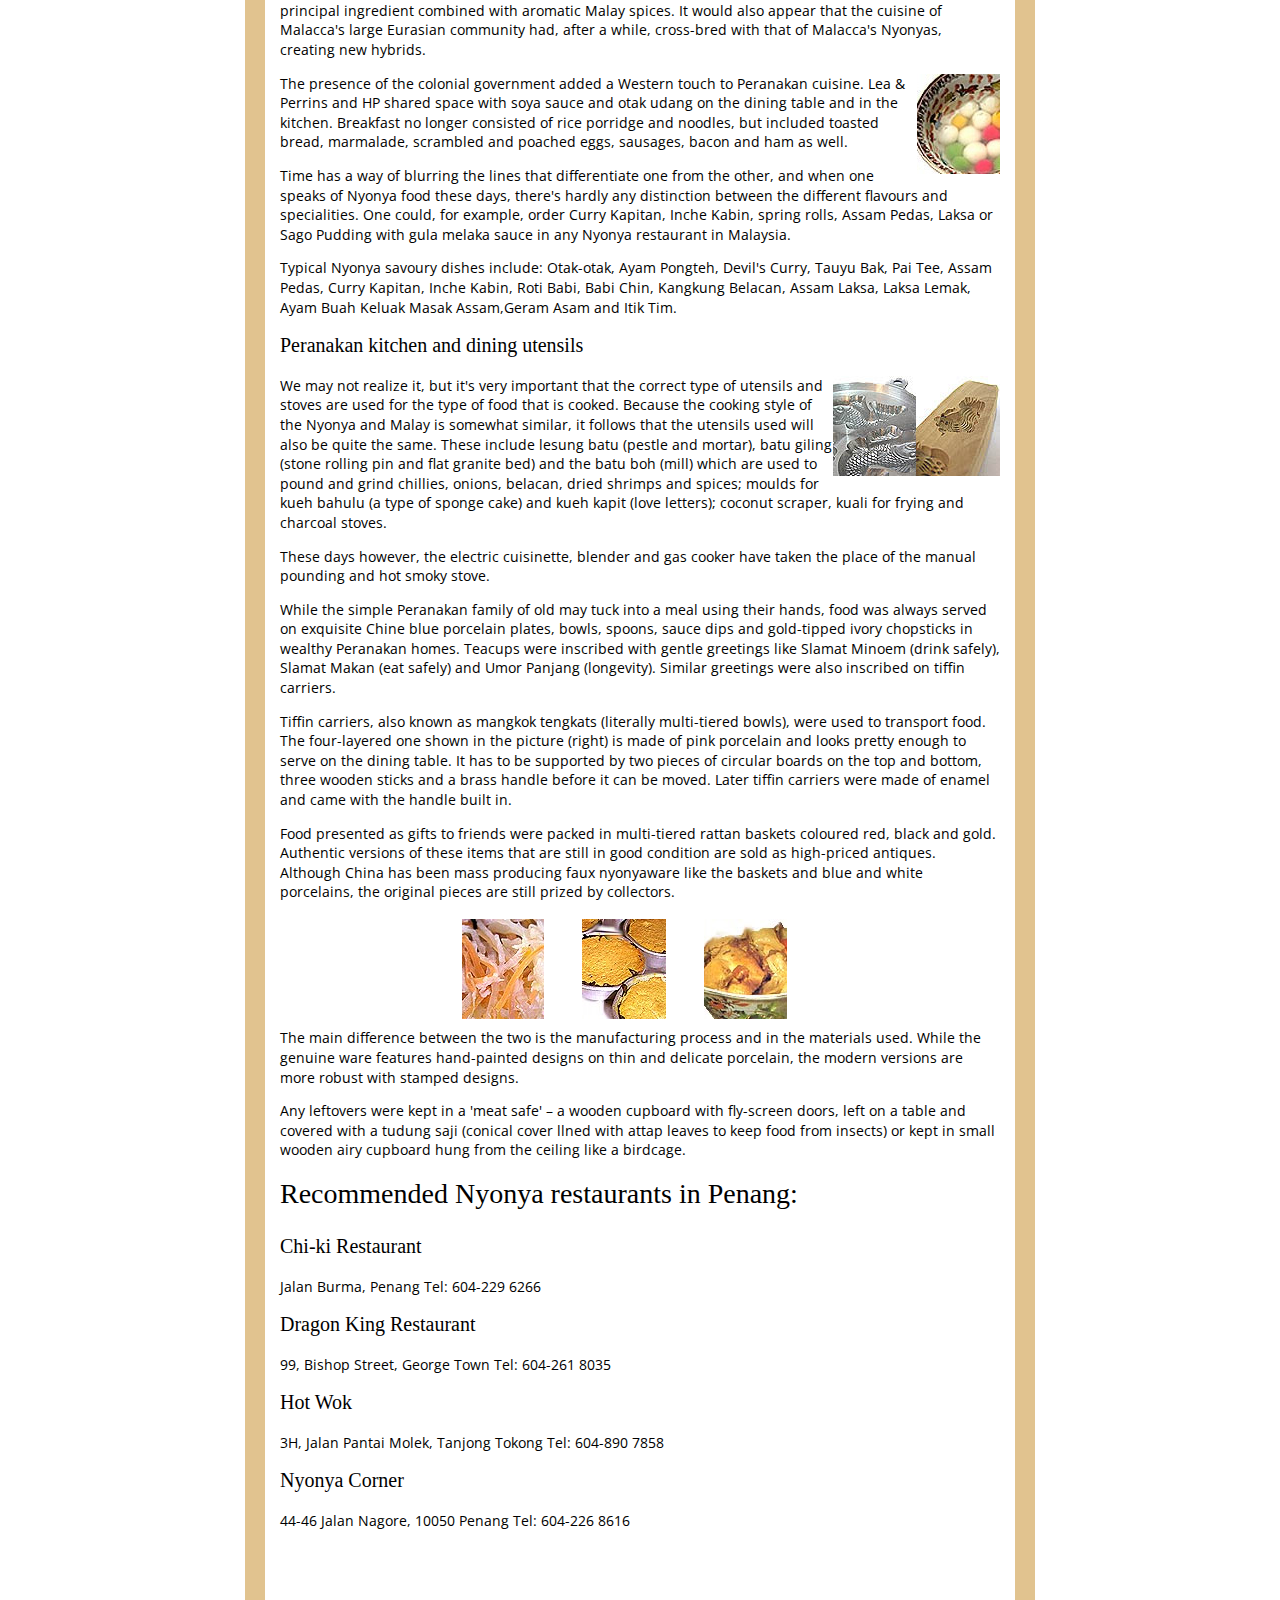
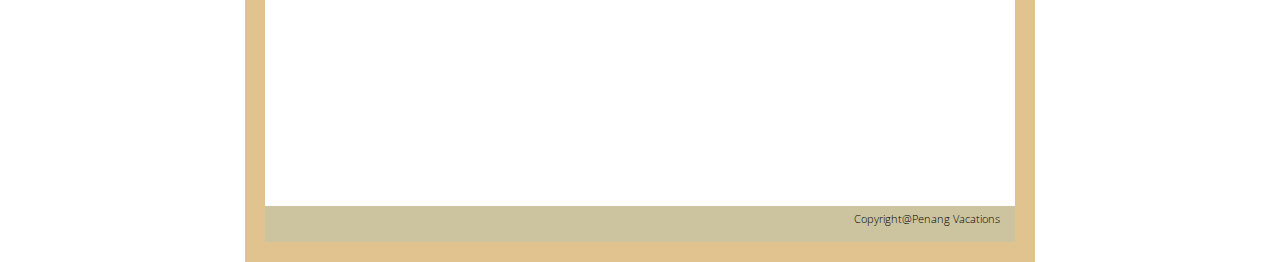
<file: nyonya.html>
<!DOCTYPE html>
<html>
<head>
<meta http-equiv="Content-Type" content="text/html; charset=utf-8" />
<title>PENANG VACATIONS</title>
<style type="text/css">
<!--
body {
	font: 100%/1.4 Verdana, Arial, Helvetica, sans-serif;
	margin: 0;
	padding: 0;
	color: #000;
	background-color: #FFF;
	background-image: url(images/bgimage/fstbg.jpg);
	background-repeat: no-repeat;
        background-size: cover;
        background-attachment: fixed;
}

/* ~~ Element/tag selectors ~~ */
ul, ol, dl { /* Due to variations between browsers, it's best practices to zero padding and margin on lists. For consistency, you can either specify the amounts you want here, or on the list items (LI, DT, DD) they contain. Remember that what you do here will cascade to the .nav list unless you write a more specific selector. */
	padding: 0;
	margin: 0;
}
h1, h2, h3, h4, h5, h6, p {
	margin-top: 0;	 /* removing the top margin gets around an issue where margins can escape from their containing div. The remaining bottom margin will hold it away from any elements that follow. */
	padding-right: 15px;
	padding-left: 15px; /* adding the padding to the sides of the elements within the divs, instead of the divs themselves, gets rid of any box model math. A nested div with side padding can also be used as an alternate method. */
}
a img { /* this selector removes the default blue border displayed in some browsers around an image when it is surrounded by a link */
	border: none;
}
/* ~~ Styling for your site's links must remain in this order - including the group of selectors that create the hover effect. ~~ */
a:link {
	color: #42413C;
	text-decoration: underline; /* unless you style your links to look extremely unique, it's best to provide underlines for quick visual identification */
}
a:visited {
	color: #6E6C64;
	text-decoration: underline;
}
a:hover, a:active, a:focus { /* this group of selectors will give a keyboard navigator the same hover experience as the person using a mouse. */
	text-decoration: none;
}

/* ~~ this fixed width container surrounds the other divs ~~ */
.container {
	width: 750px;
	background: #FFF; /* the auto value on the sides, coupled with the width, centers the layout */
	margin-top: 0;
	margin-right: auto;
	margin-bottom: 0;
	margin-left: auto;
	border: 20px solid #E1C38F;
}

/* ~~ the header is not given a width. It will extend the full width of your layout. It contains an image placeholder that should be replaced with your own linked logo ~~ */
.header {
	background-color: #FFF;
	background-image: url(images/bgimage/title.jpg);
	background-position: center;
	background-repeat: no-repeat;
	padding-top: 110px;
	padding-bottom: 0px;
}

/* ~~ This is the layout information. ~~ 

1) Padding is only placed on the top and/or bottom of the div. The elements within this div have padding on their sides. This saves you from any "box model math". Keep in mind, if you add any side padding or border to the div itself, it will be added to the width you define to create the *total* width. You may also choose to remove the padding on the element in the div and place a second div within it with no width and the padding necessary for your design.

*/

.content {

	padding: 10px 0;
}

/* ~~ The footer ~~ */
.footer {
	padding: 10px 0;
	background: #CCC49F;
}

/* ~~ miscellaneous float/clear classes ~~ */
.fltrt {  /* this class can be used to float an element right in your page. The floated element must precede the element it should be next to on the page. */
	float: right;
	margin-left: 8px;
}
.fltlft { /* this class can be used to float an element left in your page. The floated element must precede the element it should be next to on the page. */
	float: left;
	margin-right: 8px;
}
.clearfloat { /* this class can be placed on a <br /> or empty div as the final element following the last floated div (within the #container) if the #footer is removed or taken out of the #container */
	clear:both;
	height:0;
	font-size: 1px;
	line-height: 0px;
}
-->
</style>
<link href="css/pv.css" rel="stylesheet" type="text/css" />
<script src="SpryAssets/SpryMenuBar.js" type="text/javascript"></script>
<link href="SpryAssets/SpryMenuBarHorizontal.css" rel="stylesheet" type="text/css" />
</head>

<body>

<div class="container" id="bodybrown">
  <div class="header"><!-- end .header --></div>
 
  <div class="content">
   <ul id="MenuBar1" class="MenuBarHorizontal">
     <li><a href="index.html">About Penang</a>      </li>
     <li><a href="#" class="MenuBarItemSubmenu">Penang Food</a>
       <ul>
         <li><a href="penang food.html">Malaysians Food</a></li>
         <li><a href="nyonya.html">Baba &amp; Nyonya Food</a></li>
         <li><a href="fruits.html">Penang Fresh Tropical Fruits</a></li>
       </ul>
     </li>
     <li><a class="MenuBarItemSubmenu" href="#">Attractions</a>
       <ul>
         <li><a href="worship.html">Place of Worship/Temple</a>          </li>
         <li><a href="buildings.html">Old Buildings &amp; Monuments</a></li>
</ul>
     </li>
     <li><a href="#" class="MenuBarItemSubmenu">Beaches</a>
       <ul>
         <li><a href="ferringhi.html">Batu Ferringhi</a></li>
         <li><a href="bahang.html">Teluk Bahang</a></li>
         <li><a href="monkey.html">Monkey Beach</a></li>
       </ul>
     </li>
     <li><a href="#" class="MenuBarItemSubmenu">Festivals</a>
       <ul>
         <li><a href="cny.html">Chinese New Year</a></li>
         <li><a href="thaipusam.html">Thaipusam</a></li>
         <li><a href="chingay.html">Penang Chingay</a></li>
       </ul>
     </li>
   </ul>
   <h3>&nbsp;</h3>
  <hr color= "#cdcbc6"/>
  <p><img src="images/bgimage/vintage photo.jpg" width="719" height="112" alt="vintage buildings" /></p>
  <hr color= "#cdcbc6" />
    <h1>Baba &amp; Nyonya Food</h1>
    <h2>History of Nyonyas<br /></h2>
    <h3>Historical records suggest that when Chinese migrants arrived in then Malaya, they brought with them several culinary styles, among them Hakka, Hainan, Foochow, Canton and others. One style of cooking which metamorphosed out of these 'prototypes' is known today as Nyonya or Peranakan cuisine, a combination of Chinese and Malay flavours.<br /></h3>
    <h2>The Peranakans<br /></h2>
    <h3>In a nutshell, the Peranakan culture is itself a melding of two distinct groups, namely the Chinese who settled in Southeast Asia in the 19th century and the local Malays. Out of this intermixture came forth interesting customs and traditions hitherto non-existent.<br /></h3>
    <h3>Even the Malay language, used by the Nyonyas in daily communication, was given a new twist when mixed with a few Hokkien words. They spoke almost no Mandarin (the lingua franca of their ancestral homeland) and were unable to read Chinese. Their way of dressing, like the sarong, kebaya and kerongsang, was also strongly influenced by the Malays.</h3>
    
    <table border="0">
    <tr>
      <th>&nbsp;</th>
      <th>&nbsp;</th>
      <th>&nbsp;</th>
      <th>&nbsp;</th>
      <th>&nbsp;</th>
      <th>&nbsp;</th>
      <th>&nbsp;</th>
      <th>&nbsp;</th>
      <th>&nbsp;</th>
      <th>&nbsp;</th>
      <th>&nbsp;</th>
      <th>&nbsp;</th>
      <th>&nbsp;</th>
      <th>&nbsp;</th>
      <th>&nbsp;</th>
      <th>&nbsp;</th>
      <th>&nbsp;</th>
      <th>&nbsp;</th>
      <th>&nbsp;</th>
      <th>&nbsp;</th>
      <th>&nbsp;</th>
      <th>&nbsp;</th>
      <th>&nbsp;</th>
    <th><img src="images/content image/nyonyal.jpg" /></th>
    <td>&nbsp;</td>
    <td>&nbsp;</td>
    <td>&nbsp;</td>
    <td>&nbsp;</td>
    <td><img src="images/content image/nyonyam.jpg" /></td>
    <td>&nbsp;</td>
    <td>&nbsp;</td>
    <td>&nbsp;</td>
    <td>&nbsp;</td>
    <td><img src="images/content image/nyonyan.jpg" /></td>
    </tr>
    </table>
    
    <h2>Peranakan cooking<br /></h2>
    <h3>In Penang today, authentic Peranakan food is more of a home-cooked specialty than an everyday meal you would easily find in any eating outlet or hawker.</h3>
    <h3>One is more often likely to find food like noodles, fishballs, dumplings and 'economy rice' rather than 'genuine' Nyonya food. This is hardly surprising because the preparation and cooking can be a laborious, meticulous and time-consuming affair. The grinding, blending, pounding, and marinating of the ingredients can take several hours.</h3>
    <h2>The ingredients<br /></h2>
    <h3><img src="images/content image/nyonyak.jpg" alt="ingredient" width="116" height="200" align="right" />What sets Nyonya cooking apart from typical Chinese or Malay cuisines are the ingredients. Fragrant spices and herbs not usually found in Chinese cooking are used liberally. Pork, a meat which is taboo for the Malays and Muslims, is commonly found in Nyonya dishes.</h3>
    <h3>A key ingredient in nearly all Nyonya savoury dishes is belacan, a condiment often spoken of in the same breath as durian. Made from sun-dried shrimps compacted into rectangular cakes resembling blocks of butter, this pungent paste is as important to Peranakan cooking as curry powder is to the Indian kitchen.</h3>
    <h3>Other typical Nyonya spices and condiments include lemongrass, lengkuas (galangal or wild ginger), kunyit (turmeric root), fresh or dried chillies, candlenuts, shallots, kaffir lime leaves, pandan (screwpine), daun salam (fresh bay leaves), daun kesum (Thai basil leaves), daun kunyit (turmeric leaves) and ginger buds.</h3>
    <h3>Strange as it may sound, geographical location also played a major role in determining the flavour of the food in the early days. This anomaly can be savoured in Nyonya dishes found in Penang and other Northern states which have a dominantly sourish character, flavoured with tamarinds, unripe mangos, chillies and otak udang or prawn paste (a close relative of belacan, as both are made of prawns and feature pungent and sharp aromas).<br /></h3>
     <table border="0">
    <tr>
      <th>&nbsp;</th>
      <th>&nbsp;</th>
      <th>&nbsp;</th>
      <th>&nbsp;</th>
      <th>&nbsp;</th>
      <th>&nbsp;</th>
      <th>&nbsp;</th>
      <th>&nbsp;</th>
      <th>&nbsp;</th>
      <th>&nbsp;</th>
      <th>&nbsp;</th>
      <th>&nbsp;</th>
      <th>&nbsp;</th>
      <th>&nbsp;</th>
      <th>&nbsp;</th>
      <th>&nbsp;</th>
      <th>&nbsp;</th>
      <th>&nbsp;</th>
      <th>&nbsp;</th>
      <th>&nbsp;</th>
      <th>&nbsp;</th>
      <th>&nbsp;</th>
      <th>&nbsp;</th>
    <th><img src="images/content image/nyonyah.jpg" /></th>
    <td>&nbsp;</td>
    <td>&nbsp;</td>
    <td>&nbsp;</td>
    <td>&nbsp;</td>
    <td><img src="images/content image/nyonyai.jpg" /></td>
    <td>&nbsp;</td>
    <td>&nbsp;</td>
    <td>&nbsp;</td>
    <td>&nbsp;</td>
    <td><img src="images/content image/nyonyaj.jpg" /></td>
    </tr>
    </table>
    <h3>Malaccan Nyonyas, on the other hand, were influenced by Indonesia, and used coconut milk liberally as a principal ingredient combined with aromatic Malay spices. It would also appear that the cuisine of Malacca's large Eurasian community had, after a while, cross-bred with that of Malacca's Nyonyas, creating new hybrids.<br />
    </h3>
    <h3><img src="images/content image/nyonyag.jpg" alt="tangyuan" width="83" height="100" align="right" />The presence of the colonial government added a Western touch to Peranakan cuisine. Lea &amp; Perrins and HP shared space with soya sauce and otak udang on the dining table and in the kitchen. Breakfast no longer consisted of rice porridge and noodles, but included toasted bread, marmalade, scrambled and poached eggs, sausages, bacon and ham as well.<br /></h3>
<h3>Time has a way of blurring the lines that differentiate one from the other, and when one speaks of Nyonya food these days, there's hardly any distinction between the different flavours and specialities. One could, for example, order Curry Kapitan, Inche Kabin, spring rolls, Assam Pedas, Laksa or Sago Pudding with gula melaka sauce in any Nyonya restaurant in Malaysia.<br /></h3>
<h3>Typical Nyonya savoury dishes include: Otak-otak, Ayam Pongteh, Devil's Curry, Tauyu Bak, Pai Tee, Assam Pedas, Curry Kapitan, Inche Kabin, Roti Babi, Babi Chin, Kangkung Belacan, Assam Laksa, Laksa Lemak, Ayam Buah Keluak Masak Assam,Geram Asam and Itik Tim.</h3>

    <h2>Peranakan kitchen and dining utensils<br /></h2>
    
    <h3><img src="images/content image/nyonyaf.jpg" alt="utensils" width="84" height="100" align="right" /><img src="images/content image/nyonyae.jpg" alt="utensil" width="83" height="100" align="right" />We may not realize it, but it's very important that the correct type of utensils and stoves are used for the type of food that is cooked. Because the cooking style of the Nyonya and Malay is somewhat similar, it follows that the utensils used will also be quite the same. These include lesung batu (pestle and mortar), batu giling (stone rolling pin and flat granite bed) and the batu boh (mill) which are used to pound and grind chillies, onions, belacan, dried shrimps and spices; moulds for kueh bahulu (a type of sponge cake) and kueh kapit (love letters); coconut scraper, kuali for frying and charcoal stoves. </h3>
    <h3>These days however, the electric cuisinette, blender and gas cooker have taken the place of the manual pounding and hot smoky stove.</h3>
    <h3>While the simple Peranakan family of old may tuck into a meal using their hands, food was always served on exquisite Chine blue porcelain plates, bowls, spoons, sauce dips and gold-tipped ivory chopsticks in wealthy Peranakan homes. Teacups were inscribed with gentle greetings like Slamat Minoem (drink safely), Slamat Makan (eat safely) and Umor Panjang (longevity). Similar greetings were also inscribed on tiffin carriers.</h3>
    <h3>Tiffin carriers, also known as mangkok tengkats (literally multi-tiered bowls), were used to transport food. The four-layered one shown in the picture (right) is made of pink porcelain and looks pretty enough to serve on the dining table. It has to be supported by two pieces of circular boards on the top and bottom, three wooden sticks and a brass handle before it can be moved. Later tiffin carriers were made of enamel and came with the handle built in.</h3>
    <h3>Food presented as gifts to friends were packed in multi-tiered rattan baskets coloured red, black and gold. Authentic versions of these items that are still in good condition are sold as high-priced antiques. Although China has been mass producing faux nyonyaware like the baskets and blue and white porcelains, the original pieces are still prized by collectors.</h3>
    <table border="0">
    <tr>
      <th>&nbsp;</th>
      <th>&nbsp;</th>
      <th>&nbsp;</th>
      <th>&nbsp;</th>
      <th>&nbsp;</th>
      <th>&nbsp;</th>
      <th>&nbsp;</th>
      <th>&nbsp;</th>
      <th>&nbsp;</th>
      <th>&nbsp;</th>
      <th>&nbsp;</th>
      <th>&nbsp;</th>
      <th>&nbsp;</th>
      <th>&nbsp;</th>
      <th>&nbsp;</th>
      <th>&nbsp;</th>
      <th>&nbsp;</th>
      <th>&nbsp;</th>
      <th>&nbsp;</th>
      <th>&nbsp;</th>
      <th>&nbsp;</th>
      <th>&nbsp;</th>
      <th>&nbsp;</th>
    <th><img src="images/content image/nyonyaa.jpg" /></th>
    <td>&nbsp;</td>
    <td>&nbsp;</td>
    <td>&nbsp;</td>
    <td>&nbsp;</td>
    <td><img src="images/content image/nyonyab.jpg" /></td>
    <td>&nbsp;</td>
    <td>&nbsp;</td>
    <td>&nbsp;</td>
    <td>&nbsp;</td>
    <td><img src="images/content image/nyonyac.jpg" /></td>
    </tr>
    </table>
    <h3>The main difference between the two is the manufacturing process and in the materials used. While the genuine ware features hand-painted designs on thin and delicate porcelain, the modern versions are more robust with stamped designs.</h3>
    <h3>Any leftovers were kept in a 'meat safe' – a wooden cupboard with fly-screen doors, left on a table and covered with a tudung saji (conical cover llned with attap leaves to keep food from insects) or kept in small wooden airy cupboard hung from the ceiling like a birdcage.</h3>
    <h1>Recommended Nyonya restaurants in Penang:<br /></h1>
    <h2>Chi-ki Restaurant </h2><h3>Jalan Burma, Penang   Tel: 604-229 6266<br /></h3>
    <h2>Dragon King Restaurant </h2><h3>99, Bishop Street, George Town   Tel: 604-261 8035<br /></h3>
    <h2>Hot Wok </h2><h3>3H, Jalan Pantai Molek, Tanjong Tokong   Tel: 604-890 7858<br /></h3>
    <h2>Nyonya Corner </h2><h3>44-46 Jalan Nagore, 10050 Penang   Tel: 604-226 8616</h3>
    <p>&nbsp;</p>
    <p>&nbsp;</p>
    <p></p>
    <h1>&nbsp;</h1>
    <p>&nbsp;</p>
    <p></p>
    <h3>&nbsp;</h3>
    <h2>&nbsp;</h2>
    <!-- end .content --></div>
  <div class="footer" id="copyright">
    <p>Copyright@Penang Vacations</p>
    <!-- end .footer --></div>
<!-- end .container --></div>
<script type="text/javascript">
var MenuBar1 = new Spry.Widget.MenuBar("MenuBar1", {imgDown:"SpryAssets/SpryMenuBarDownHover.gif", imgRight:"SpryAssets/SpryMenuBarRightHover.gif"});
</script>
</body>
</html>
</file>
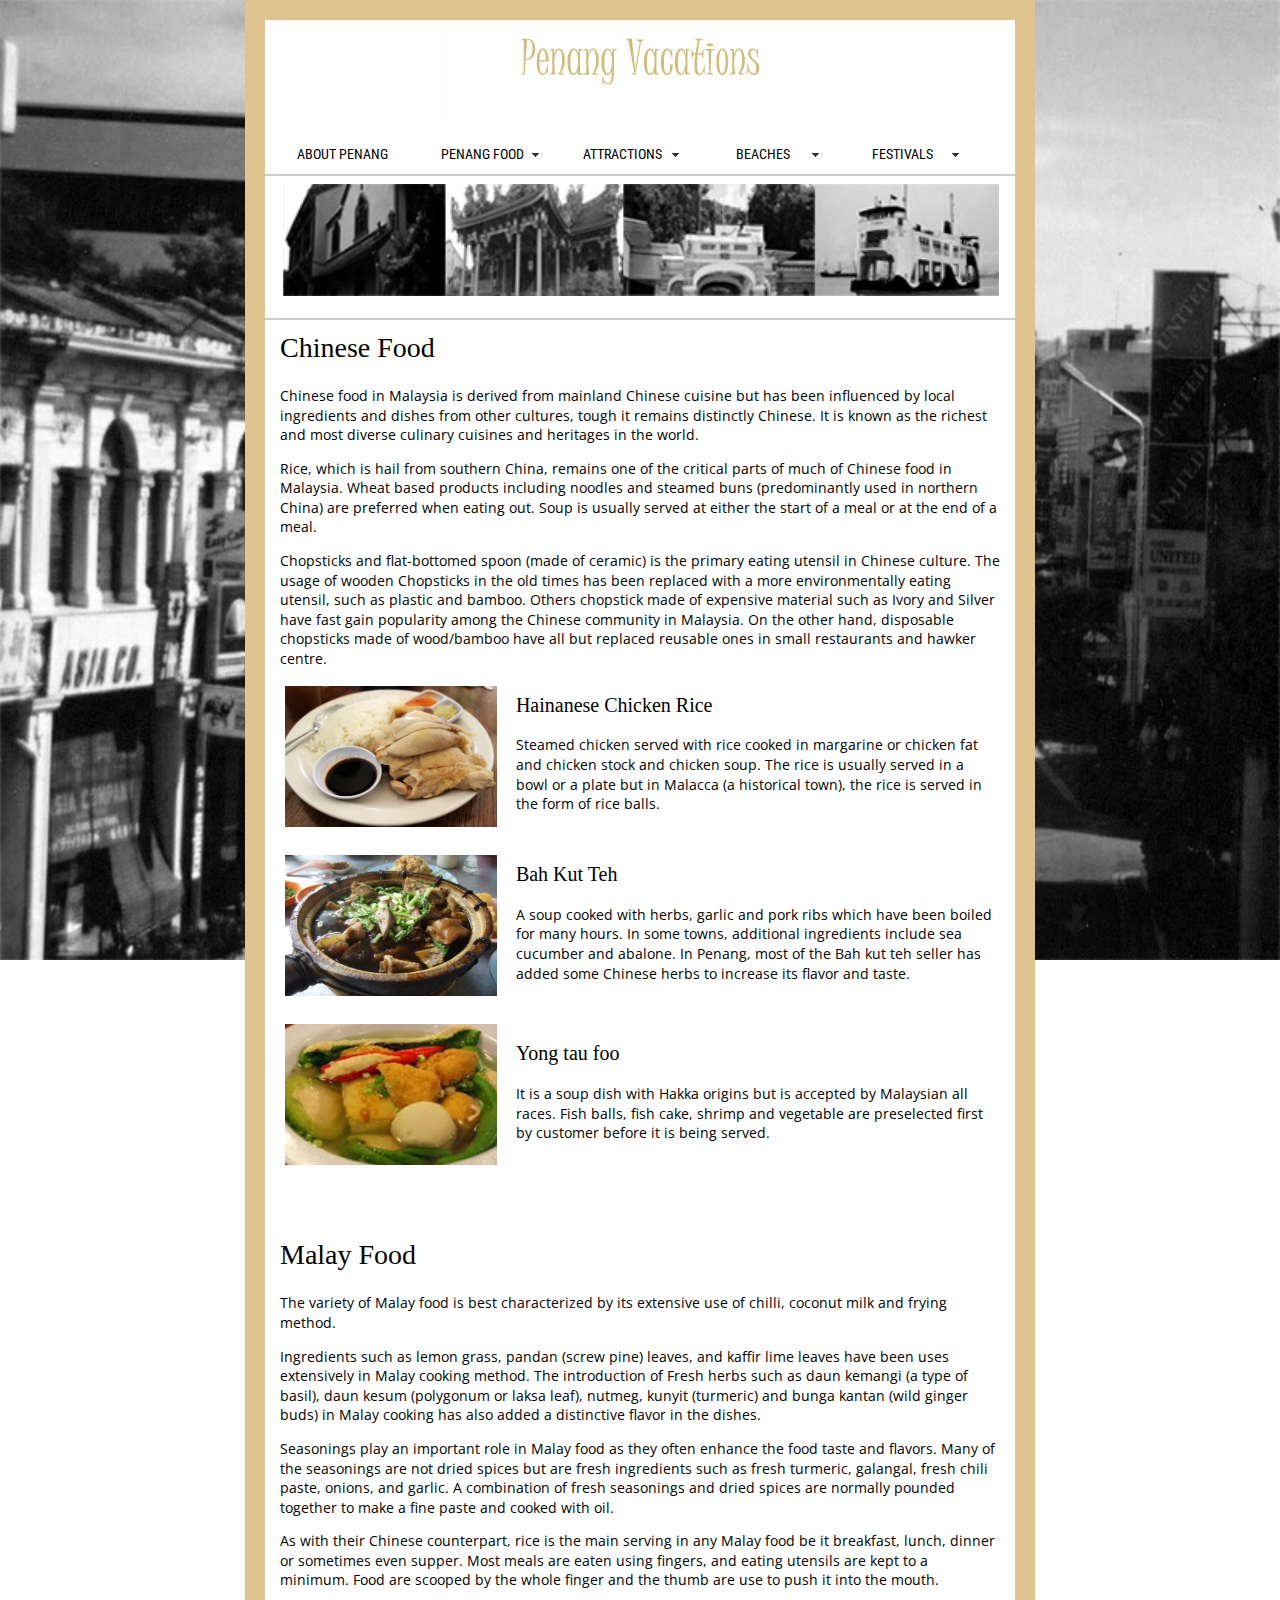
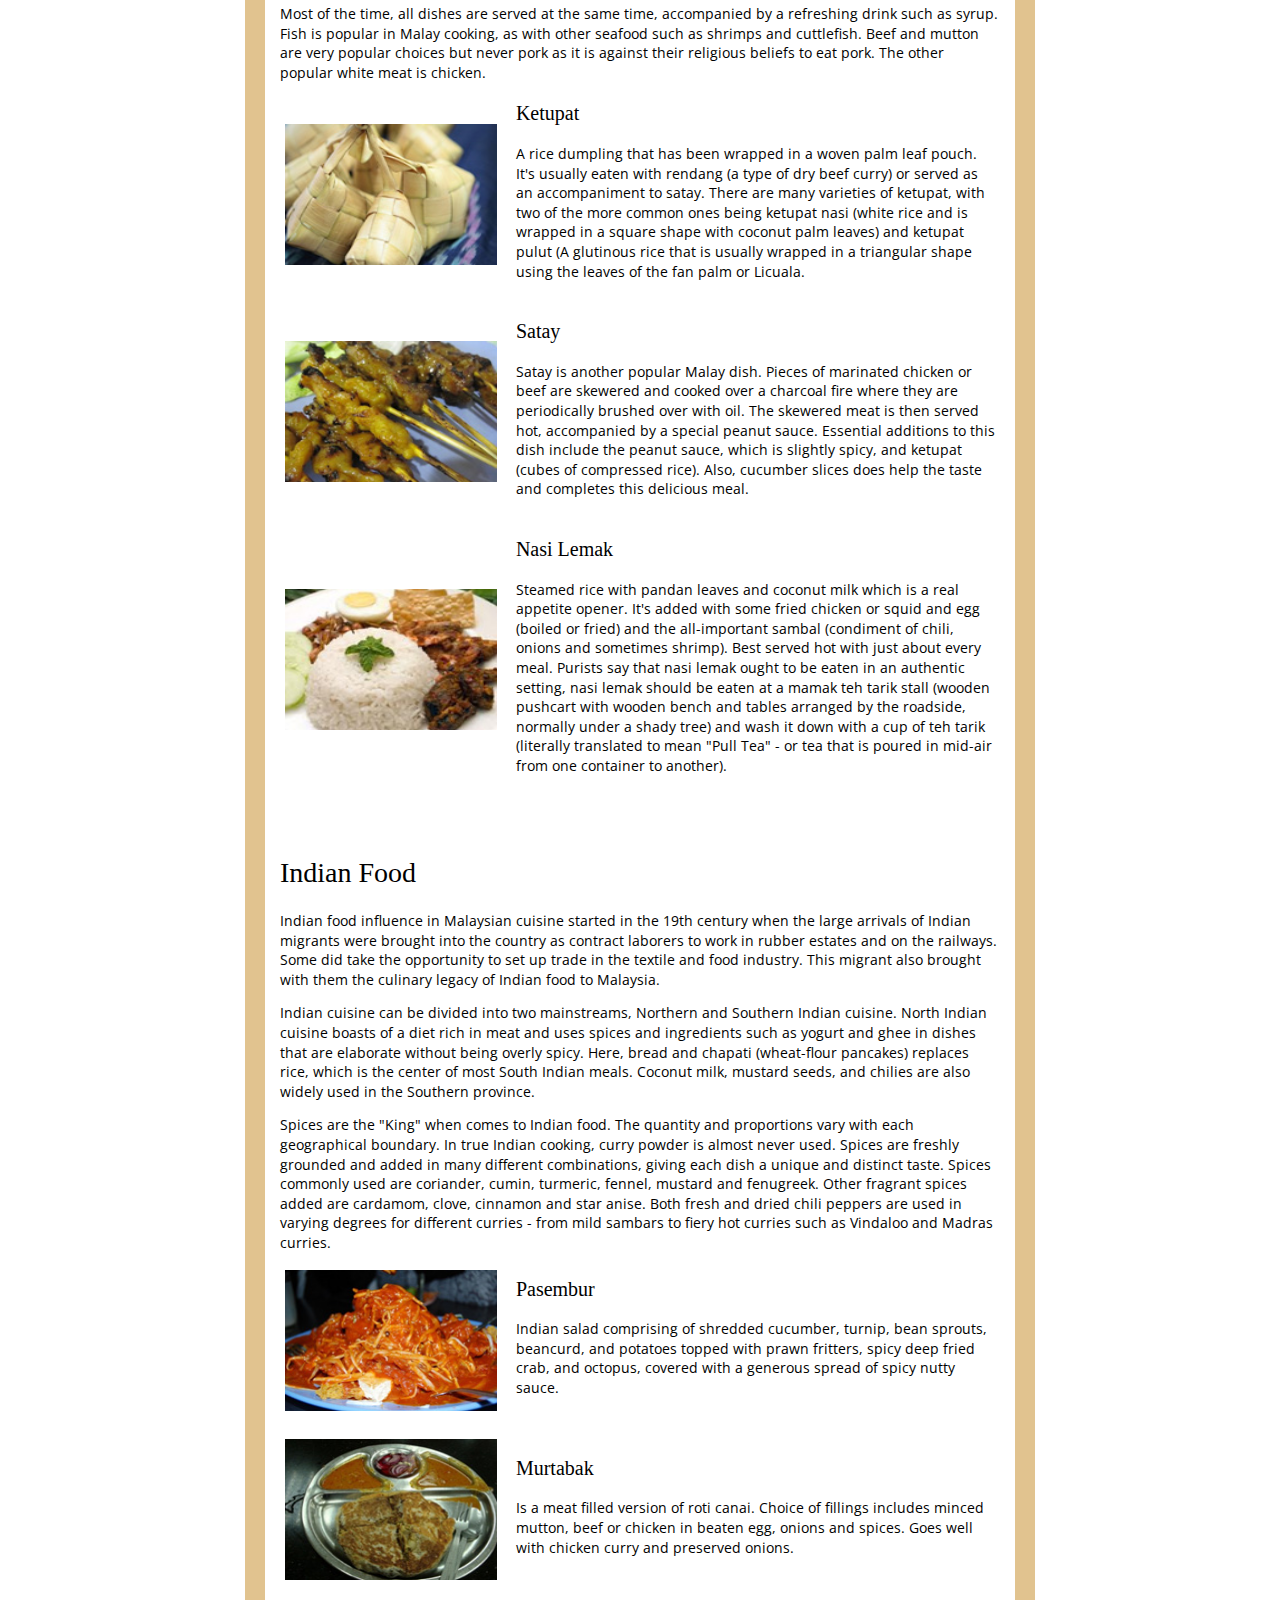
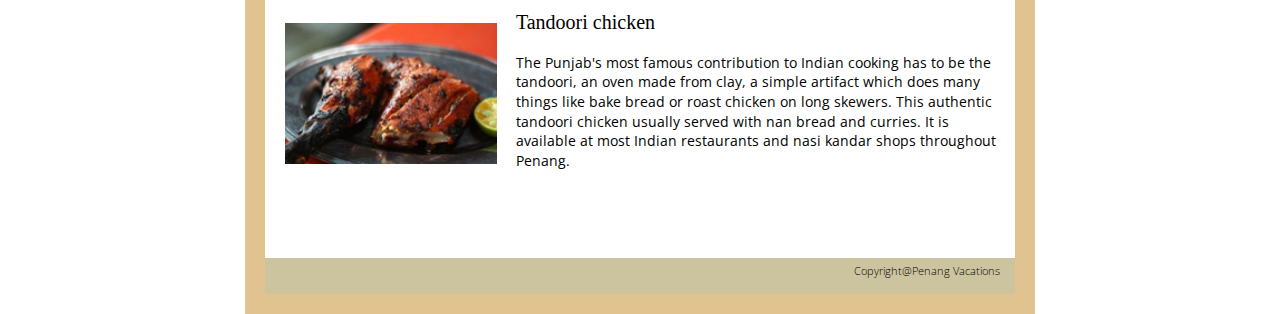
<file: penang food.html>
<!DOCTYPE html>
<html>
<head>
<meta http-equiv="Content-Type" content="text/html; charset=utf-8" />
<title>PENANG VACATIONS</title>
<style type="text/css">
<!--
body {
	font: 100%/1.4 Verdana, Arial, Helvetica, sans-serif;
	margin: 0;
	padding: 0;
	color: #000;
	background-color: #FFF;
	background-image: url(images/bgimage/fstbg.jpg);
	background-repeat: no-repeat;
        background-size: cover;
        background-attachment: fixed;
}

/* ~~ Element/tag selectors ~~ */
ul, ol, dl { /* Due to variations between browsers, it's best practices to zero padding and margin on lists. For consistency, you can either specify the amounts you want here, or on the list items (LI, DT, DD) they contain. Remember that what you do here will cascade to the .nav list unless you write a more specific selector. */
	padding: 0;
	margin: 0;
}
h1, h2, h3, h4, h5, h6, p {
	margin-top: 0;	 /* removing the top margin gets around an issue where margins can escape from their containing div. The remaining bottom margin will hold it away from any elements that follow. */
	padding-right: 15px;
	padding-left: 15px; /* adding the padding to the sides of the elements within the divs, instead of the divs themselves, gets rid of any box model math. A nested div with side padding can also be used as an alternate method. */
}
a img { /* this selector removes the default blue border displayed in some browsers around an image when it is surrounded by a link */
	border: none;
}
/* ~~ Styling for your site's links must remain in this order - including the group of selectors that create the hover effect. ~~ */
a:link {
	color: #42413C;
	text-decoration: underline; /* unless you style your links to look extremely unique, it's best to provide underlines for quick visual identification */
}
a:visited {
	color: #6E6C64;
	text-decoration: underline;
}
a:hover, a:active, a:focus { /* this group of selectors will give a keyboard navigator the same hover experience as the person using a mouse. */
	text-decoration: none;
}

/* ~~ this fixed width container surrounds the other divs ~~ */
.container {
	width: 750px;
	background: #FFF; /* the auto value on the sides, coupled with the width, centers the layout */
	margin-top: 0;
	margin-right: auto;
	margin-bottom: 0;
	margin-left: auto;
	border: 20px solid #E1C38F;
}

/* ~~ the header is not given a width. It will extend the full width of your layout. It contains an image placeholder that should be replaced with your own linked logo ~~ */
.header {
	background-color: #FFF;
	background-image: url(images/bgimage/title.jpg);
	background-position: center;
	background-repeat: no-repeat;
	padding-top: 110px;
	padding-bottom: 0px;
}

/* ~~ This is the layout information. ~~ 

1) Padding is only placed on the top and/or bottom of the div. The elements within this div have padding on their sides. This saves you from any "box model math". Keep in mind, if you add any side padding or border to the div itself, it will be added to the width you define to create the *total* width. You may also choose to remove the padding on the element in the div and place a second div within it with no width and the padding necessary for your design.

*/

.content {

	padding: 10px 0;
}

/* ~~ The footer ~~ */
.footer {
	padding: 10px 0;
	background: #CCC49F;
}

/* ~~ miscellaneous float/clear classes ~~ */
.fltrt {  /* this class can be used to float an element right in your page. The floated element must precede the element it should be next to on the page. */
	float: right;
	margin-left: 8px;
}
.fltlft { /* this class can be used to float an element left in your page. The floated element must precede the element it should be next to on the page. */
	float: left;
	margin-right: 8px;
}
.clearfloat { /* this class can be placed on a <br /> or empty div as the final element following the last floated div (within the #container) if the #footer is removed or taken out of the #container */
	clear:both;
	height:0;
	font-size: 1px;
	line-height: 0px;
}
-->
</style>
<link href="css/pv.css" rel="stylesheet" type="text/css" />
<script src="SpryAssets/SpryMenuBar.js" type="text/javascript"></script>
<link href="SpryAssets/SpryMenuBarHorizontal.css" rel="stylesheet" type="text/css" />
</head>

<body>

<div class="container" id="bodybrown">
  <div class="header"><!-- end .header --></div>
 
  <div class="content">
   <ul id="MenuBar1" class="MenuBarHorizontal">
     <li><a href="index.html">About Penang</a>      </li>
     <li><a href="#" class="MenuBarItemSubmenu">Penang Food</a>
       <ul>
         <li><a href="penang food.html">Malaysians Food</a></li>
         <li><a href="nyonya.html">Baba &amp; Nyonya Food</a></li>
         <li><a href="fruits.html">Penang Fresh Tropical Fruits</a></li>
       </ul>
     </li>
     <li><a class="MenuBarItemSubmenu" href="#">Attractions</a>
       <ul>
         <li><a href="worship.html">Place of Worship/Temple</a>          </li>
         <li><a href="buildings.html">Old Buildings &amp; Monuments</a></li>
</ul>
     </li>
     <li><a href="#" class="MenuBarItemSubmenu">Beaches</a>
       <ul>
         <li><a href="ferringhi.html">Batu Ferringhi</a></li>
         <li><a href="bahang.html">Teluk Bahang</a></li>
         <li><a href="monkey.html">Monkey Beach</a></li>
       </ul>
     </li>
     <li><a href="#" class="MenuBarItemSubmenu">Festivals</a>
       <ul>
         <li><a href="cny.html">Chinese New Year</a></li>
         <li><a href="thaipusam.html">Thaipusam</a></li>
         <li><a href="chingay.html">Penang Chingay</a></li>
       </ul>
     </li>
   </ul>
   <h3>&nbsp;</h3>
  <hr color= "#cdcbc6"/>
  <p><img src="images/bgimage/vintage photo.jpg" width="719" height="112" alt="vintage buildings" /></p>
  <hr color= "#cdcbc6" />
    <h1>Chinese Food<br /></h1>
    <h3>Chinese food in Malaysia is derived from mainland Chinese cuisine but has been influenced by local ingredients and dishes from other cultures, tough it remains distinctly Chinese. It is known as the richest and most diverse culinary cuisines and heritages in the world.</h3>
    <h3>Rice, which is hail from southern China, remains one of the critical parts of much of Chinese food in Malaysia. Wheat based products including noodles and steamed buns (predominantly used in northern China) are preferred when eating out. Soup is usually served at either the start of a meal or at the end of a meal.</h3>
    <h3>Chopsticks and flat-bottomed spoon (made of ceramic) is the primary eating utensil in Chinese culture. The usage of wooden Chopsticks in the old times has been replaced with a more environmentally eating utensil, such as plastic and bamboo. Others chopstick made of expensive material such as Ivory and Silver have fast gain popularity among the Chinese community in Malaysia. On the other hand, disposable chopsticks made of wood/bamboo have all but replaced reusable ones in small restaurants and hawker centre.</h3>
    <table border="0">
    <tr>
      <th>&nbsp;</th>
      <th>&nbsp;</th>
    <th><img src="images/content image/hainan.jpg" width="212" height="141" /></th>
    <td><h2>Hainanese Chicken Rice<br /></h2>
    <h3>Steamed chicken served with rice cooked in margarine or chicken fat and chicken stock and chicken soup. The rice is usually served in a bowl or a plate but in Malacca (a historical town), the rice is served in the form of rice balls.</h3></td>
    </tr>   
    </table>
    
    <p><table border="0">
    <tr>
      <th>&nbsp;</th>
      <th>&nbsp;</th>
    <th><img src="images/content image/Bah-Kut-Teh.JPG" width="212" height="141" /></th>
    <td><h2>Bah Kut Teh<br /></h2>
    <h3>A soup cooked with herbs, garlic and pork ribs which have been boiled for many hours. In some towns, additional ingredients include sea cucumber and abalone. In Penang, most of the Bah kut teh seller has added some Chinese herbs to increase its flavor and taste.</h3></td>
    </tr>   
    </table></p>
    
    <p><table border="0">
    <tr>
      <th>&nbsp;</th>
      <th>&nbsp;</th>
    <th><img src="images/content image/yongtaufu.jpg" width="212" height="141" /></th>
    <td><h2>Yong tau foo <br /></h2>
    <h3>It is a soup dish with Hakka origins but is accepted by Malaysian all races. Fish balls, fish cake, shrimp and vegetable are preselected first by customer before it is being served.</h3></td>
    </tr>   
    </table></p>
    
    <h2>&nbsp;</h2>
    <h1>Malay Food<br /></h1>
    <h3>The variety of Malay food is best characterized by its extensive use of chilli, coconut milk and frying method.</h3>
    <h3>Ingredients such as lemon grass, pandan (screw pine) leaves, and kaffir lime leaves have been uses extensively in Malay cooking method. The introduction of Fresh herbs such as daun kemangi (a type of basil), daun kesum (polygonum or laksa leaf), nutmeg, kunyit (turmeric) and bunga kantan (wild ginger buds) in Malay cooking has also added a distinctive flavor in the dishes.</h3>
    <h3>Seasonings play an important role in Malay food as they often enhance the food taste and flavors. Many of the seasonings are not dried spices but are fresh ingredients such as fresh turmeric, galangal, fresh chili paste, onions, and garlic. A combination of fresh seasonings and dried spices are normally pounded together to make a fine paste and cooked with oil.</h3>
    <h3>As with their Chinese counterpart, rice is the main serving in any Malay food be it breakfast, lunch, dinner or sometimes even supper. Most meals are eaten using fingers, and eating utensils are kept to a minimum. Food are scooped by the whole finger and the thumb are use to push it into the mouth.</h3>
    <h3>Most of the time, all dishes are served at the same time, accompanied by a refreshing drink such as syrup. Fish is popular in Malay cooking, as with other seafood such as shrimps and cuttlefish. Beef and mutton are very popular choices but never pork as it is against their religious beliefs to eat pork. The other popular white meat is chicken.</h3>
    <table border="0">
    <tr>
      <th>&nbsp;</th>
      <th>&nbsp;</th>
    <th><img src="images/content image/ketupat.jpg" width="212" height="141" /></th>
    <td><h2>Ketupat<br /></h2>
    <h3>A rice dumpling that has been wrapped in a woven palm leaf pouch. It's usually eaten with rendang (a type of dry beef curry) or served as an accompaniment to satay. There are many varieties of ketupat, with two of the more common ones being ketupat nasi (white rice and is wrapped in a square shape with coconut palm leaves) and ketupat pulut (A glutinous rice that is usually wrapped in a triangular shape using the leaves of the fan palm or Licuala.</h3></td>
    </tr>   
    </table>
    
    <p><table border="0">
    <tr>
      <th>&nbsp;</th>
      <th>&nbsp;</th>
    <th><img src="images/content image/satay.jpg" width="212" height="141" /></th>
    <td><h2>Satay<br /></h2>
    <h3>Satay is another popular Malay dish. Pieces of marinated chicken or beef are skewered and cooked over a charcoal fire where they are periodically brushed over with oil. The skewered meat is then served hot, accompanied by a special peanut sauce. Essential additions to this dish include the peanut sauce, which is slightly spicy, and ketupat (cubes of compressed rice). Also, cucumber slices does help the taste and completes this delicious meal.</h3></td>
    </tr>   
    </table></p>
    
    <p><table border="0">
    <tr>
      <th>&nbsp;</th>
      <th>&nbsp;</th>
    <th><img src="images/content image/nasilemak.jpg" width="212" height="141" /></th>
    <td> <h2>Nasi Lemak <br /></h2>
    <h3>Steamed rice with pandan leaves and coconut milk which is a real appetite opener. It's added with some fried chicken or squid and egg (boiled or fried) and the all-important sambal (condiment of chili, onions and sometimes shrimp). Best served hot with just about every meal. Purists say that nasi lemak ought to be eaten in an authentic setting, nasi lemak should be eaten at a mamak teh tarik stall (wooden pushcart with wooden bench and tables arranged by the roadside, normally under a shady tree) and wash it down with a cup of teh tarik (literally translated to mean &quot;Pull Tea&quot; - or tea that is poured in mid-air from one container to another).</h3></td>
    </tr>   
    </table></p>
    
    
    <h2>&nbsp;</h2>
<h1>Indian Food</h1>
    <h3>Indian food influence in Malaysian cuisine started in the 19th century when the large arrivals of Indian migrants were brought into the country as contract laborers to work in rubber estates and on the railways. Some did take the opportunity to set up trade in the textile and food industry. This migrant also brought with them the culinary legacy of Indian food to Malaysia.</h3>
    <h3>Indian cuisine can be divided into two mainstreams, Northern and Southern Indian cuisine. North Indian cuisine boasts of a diet rich in meat and uses spices and ingredients such as yogurt and ghee in dishes that are elaborate without being overly spicy. Here, bread and chapati (wheat-flour pancakes) replaces rice, which is the center of most South Indian meals. Coconut milk, mustard seeds, and chilies are also widely used in the Southern province.</h3>
    <h3>Spices are the &quot;King&quot; when comes to Indian food. The quantity and proportions vary with each geographical boundary. In true Indian cooking, curry powder is almost never used.  Spices are freshly grounded and added in many different combinations, giving each dish a unique and distinct taste. Spices commonly used are coriander, cumin, turmeric, fennel, mustard and fenugreek. Other fragrant spices added are cardamom, clove, cinnamon and star anise. Both fresh and dried chili peppers are used in varying degrees for different curries - from mild sambars to fiery hot curries such as Vindaloo and Madras curries.</h3>
    <table border="0">
    <tr>
      <th>&nbsp;</th>
      <th>&nbsp;</th>
    <th><img src="images/content image/pasembur.jpg" width="212" height="141" /></th>
    <td><h2>Pasembur<br />
    </h2>
    <h3>Indian salad comprising of shredded cucumber, turnip, bean sprouts, beancurd, and potatoes topped with prawn fritters, spicy deep fried crab, and octopus, covered with a generous spread of spicy nutty sauce.</h3></td>
    </tr>   
    </table>
    
    <p><table border="0">
    <tr>
      <th>&nbsp;</th>
      <th>&nbsp;</th>
    <th><img src="images/content image/murtabak.jpg" width="212" height="141" /></th>
    <td><h2>Murtabak<br /></h2>
    <h3>Is a meat filled version of roti canai. Choice of fillings includes minced mutton, beef or chicken in beaten egg, onions and spices. Goes well with chicken curry and preserved onions.</h3></td>
    </tr>   
    </table></p>
    
    <p><table border="0">
    <tr>
      <th>&nbsp;</th>
      <th>&nbsp;</th>
    <th><img src="images/content image/tandoorichick.jpg" width="212" height="141" /></th>
    <td> <h2>Tandoori chicken <br /></h2>
    <h3>The Punjab's most famous contribution to Indian cooking has to be the tandoori, an oven made from clay, a simple artifact which does many things like bake bread or roast chicken on long skewers. This authentic tandoori chicken usually served with nan bread and curries. It is available at most Indian restaurants and nasi kandar shops throughout Penang.<br />
    </h3></td>
    </tr>   
    </table></p>
    <h2>&nbsp;</h2>
    <!-- end .content --></div>
  <div class="footer" id="copyright">
    <p>Copyright@Penang Vacations</p>
    <!-- end .footer --></div>
<!-- end .container --></div>
<script type="text/javascript">
var MenuBar1 = new Spry.Widget.MenuBar("MenuBar1", {imgDown:"SpryAssets/SpryMenuBarDownHover.gif", imgRight:"SpryAssets/SpryMenuBarRightHover.gif"});
</script>
</body>
</html>
</file>
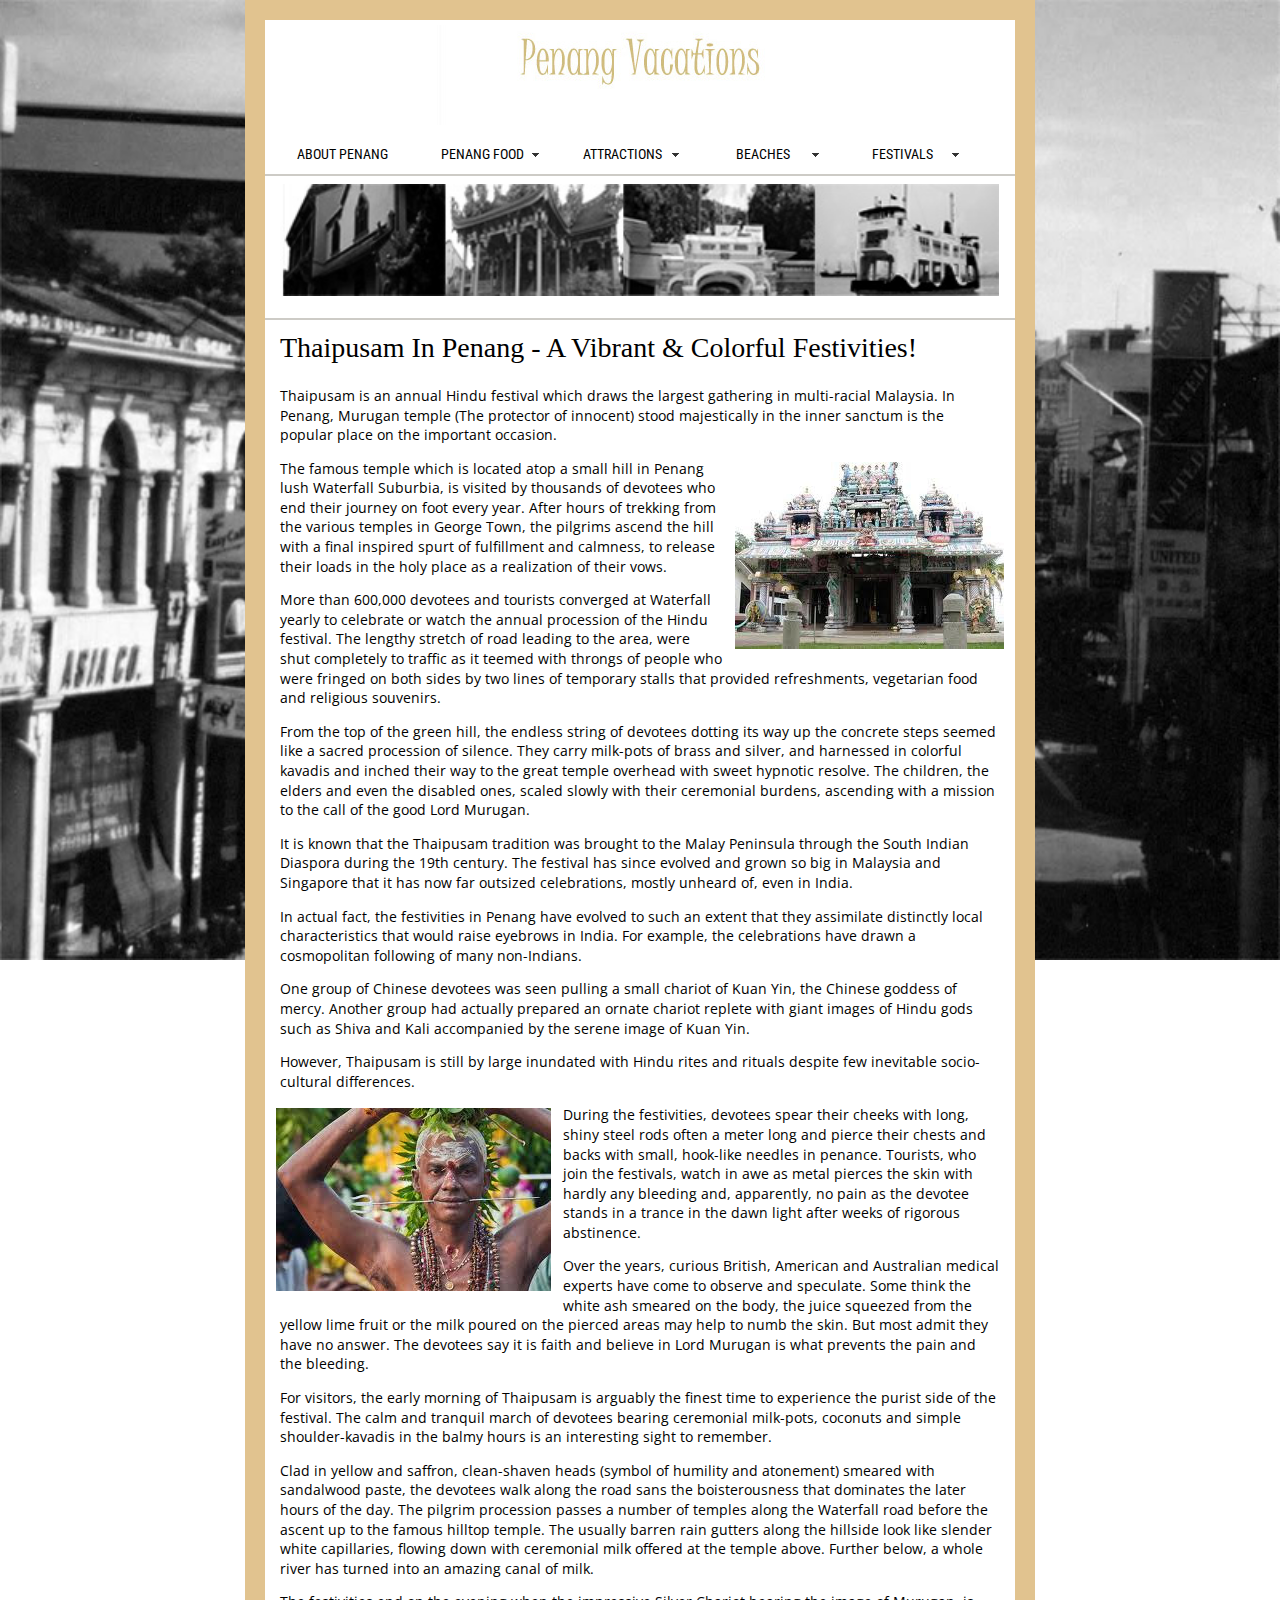
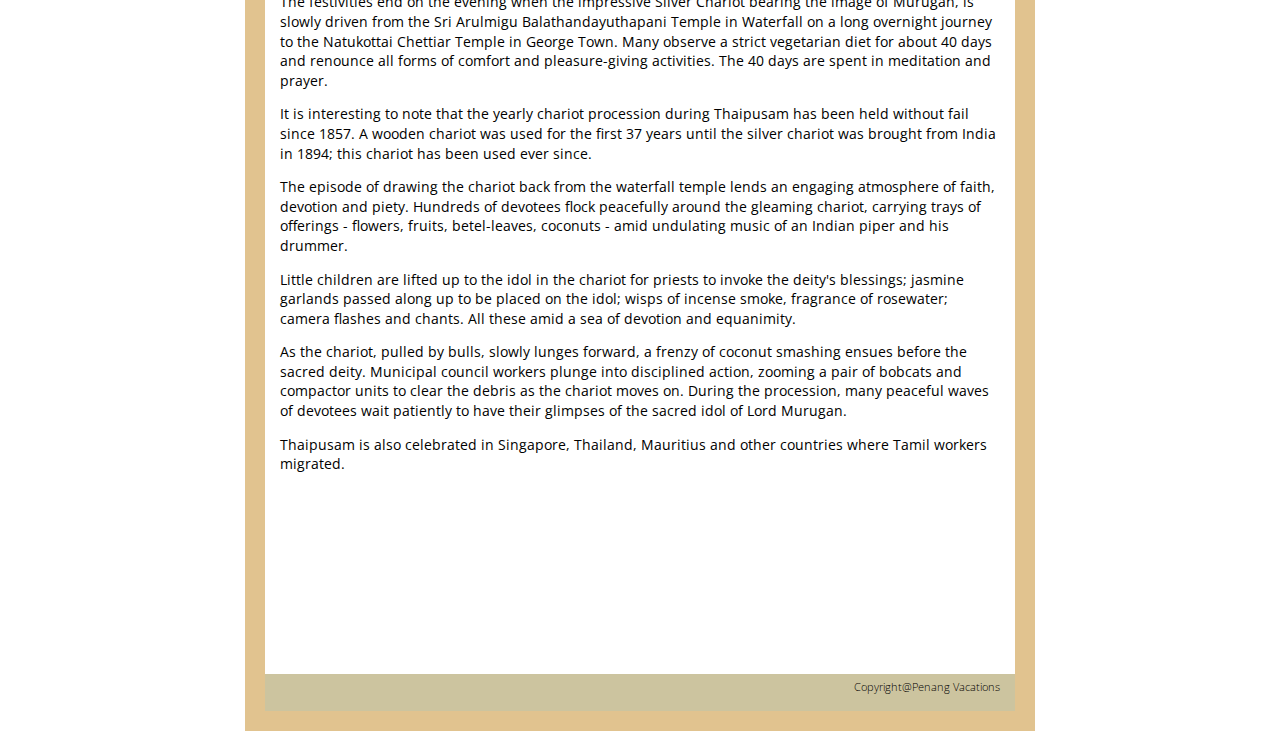
<file: thaipusam.html>
<!DOCTYPE html>
<html>
<head>
<meta http-equiv="Content-Type" content="text/html; charset=utf-8" />
<title>PENANG VACATIONS</title>
<style type="text/css">
<!--
body {
	font: 100%/1.4 Verdana, Arial, Helvetica, sans-serif;
	margin: 0;
	padding: 0;
	color: #000;
	background-color: #FFF;
	background-image: url(images/bgimage/fstbg.jpg);
	background-repeat: no-repeat;
        background-size: cover;
        background-attachment: fixed;
}

/* ~~ Element/tag selectors ~~ */
ul, ol, dl { /* Due to variations between browsers, it's best practices to zero padding and margin on lists. For consistency, you can either specify the amounts you want here, or on the list items (LI, DT, DD) they contain. Remember that what you do here will cascade to the .nav list unless you write a more specific selector. */
	padding: 0;
	margin: 0;
}
h1, h2, h3, h4, h5, h6, p {
	margin-top: 0;	 /* removing the top margin gets around an issue where margins can escape from their containing div. The remaining bottom margin will hold it away from any elements that follow. */
	padding-right: 15px;
	padding-left: 15px; /* adding the padding to the sides of the elements within the divs, instead of the divs themselves, gets rid of any box model math. A nested div with side padding can also be used as an alternate method. */
}
a img { /* this selector removes the default blue border displayed in some browsers around an image when it is surrounded by a link */
	border: none;
}
/* ~~ Styling for your site's links must remain in this order - including the group of selectors that create the hover effect. ~~ */
a:link {
	color: #42413C;
	text-decoration: underline; /* unless you style your links to look extremely unique, it's best to provide underlines for quick visual identification */
}
a:visited {
	color: #6E6C64;
	text-decoration: underline;
}
a:hover, a:active, a:focus { /* this group of selectors will give a keyboard navigator the same hover experience as the person using a mouse. */
	text-decoration: none;
}

/* ~~ this fixed width container surrounds the other divs ~~ */
.container {
	width: 750px;
	background: #FFF; /* the auto value on the sides, coupled with the width, centers the layout */
	margin-top: 0;
	margin-right: auto;
	margin-bottom: 0;
	margin-left: auto;
	border: 20px solid #E1C38F;
}

/* ~~ the header is not given a width. It will extend the full width of your layout. It contains an image placeholder that should be replaced with your own linked logo ~~ */
.header {
	background-color: #FFF;
	background-image: url(images/bgimage/title.jpg);
	background-position: center;
	background-repeat: no-repeat;
	padding-top: 110px;
	padding-bottom: 0px;
}

/* ~~ This is the layout information. ~~ 

1) Padding is only placed on the top and/or bottom of the div. The elements within this div have padding on their sides. This saves you from any "box model math". Keep in mind, if you add any side padding or border to the div itself, it will be added to the width you define to create the *total* width. You may also choose to remove the padding on the element in the div and place a second div within it with no width and the padding necessary for your design.

*/

.content {

	padding: 10px 0;
}

/* ~~ The footer ~~ */
.footer {
	padding: 10px 0;
	background: #CCC49F;
}

/* ~~ miscellaneous float/clear classes ~~ */
.fltrt {  /* this class can be used to float an element right in your page. The floated element must precede the element it should be next to on the page. */
	float: right;
	margin-left: 8px;
}
.fltlft { /* this class can be used to float an element left in your page. The floated element must precede the element it should be next to on the page. */
	float: left;
	margin-right: 8px;
}
.clearfloat { /* this class can be placed on a <br /> or empty div as the final element following the last floated div (within the #container) if the #footer is removed or taken out of the #container */
	clear:both;
	height:0;
	font-size: 1px;
	line-height: 0px;
}
-->
</style>
<link href="css/pv.css" rel="stylesheet" type="text/css" />
<script src="SpryAssets/SpryMenuBar.js" type="text/javascript"></script>
<link href="SpryAssets/SpryMenuBarHorizontal.css" rel="stylesheet" type="text/css" />
</head>

<body>

<div class="container" id="bodybrown">
  <div class="header"><!-- end .header --></div>
 
  <div class="content">
   <ul id="MenuBar1" class="MenuBarHorizontal">
     <li><a href="index.html">About Penang</a>      </li>
     <li><a href="#" class="MenuBarItemSubmenu">Penang Food</a>
       <ul>
         <li><a href="penang food.html">Malaysians Food</a></li>
         <li><a href="nyonya.html">Baba &amp; Nyonya Food</a></li>
         <li><a href="fruits.html">Penang Fresh Tropical Fruits</a></li>
       </ul>
     </li>
     <li><a class="MenuBarItemSubmenu" href="#">Attractions</a>
       <ul>
         <li><a href="worship.html">Place of Worship/Temple</a>          </li>
         <li><a href="buildings.html">Old Buildings &amp; Monuments</a></li>
</ul>
     </li>
     <li><a href="#" class="MenuBarItemSubmenu">Beaches</a>
       <ul>
         <li><a href="ferringhi.html">Batu Ferringhi</a></li>
         <li><a href="bahang.html">Teluk Bahang</a></li>
         <li><a href="monkey.html">Monkey Beach</a></li>
       </ul>
     </li>
     <li><a href="#" class="MenuBarItemSubmenu">Festivals</a>
       <ul>
         <li><a href="cny.html">Chinese New Year</a></li>
         <li><a href="thaipusam.html">Thaipusam</a></li>
         <li><a href="chingay.html">Penang Chingay</a></li>
       </ul>
     </li>
   </ul>
   <h3>&nbsp;</h3>
  <hr color= "#cdcbc6"/>
  <p><img src="images/bgimage/vintage photo.jpg" width="719" height="112" alt="vintage buildings" /></p>
  <hr color= "#cdcbc6" />
    <h1>Thaipusam In Penang - A Vibrant &amp; Colorful Festivities!</h1>
    <h3>Thaipusam is an annual Hindu festival which draws the largest gathering in multi-racial Malaysia. In Penang, Murugan temple (The protector of innocent) stood majestically in the inner sanctum is the popular place on the important occasion.</h3>
    <table border="0" align="right">
      <tr>
      <th>&nbsp;</th>
    <th><img src="images/content image/thaipusamb.jpg" /></th>
    <th>&nbsp;</th>
    </tr>
    </table>
    <h3>The famous temple which is located atop a small hill in Penang lush Waterfall Suburbia, is visited by thousands of devotees who end their journey on foot every year. After hours of trekking from the various temples in George Town, the pilgrims ascend the hill with a final inspired spurt of fulfillment and calmness, to release their loads in the holy place as a realization of their vows.</h3>
    <h3>More than 600,000 devotees and tourists converged at Waterfall yearly to celebrate or watch the annual procession of the Hindu festival. The lengthy stretch of road leading to the area, were shut completely to traffic as it teemed with throngs of people who were fringed on both sides by two lines of temporary stalls that provided refreshments, vegetarian food and religious souvenirs.</h3>
    <h3>From the top of the green hill, the endless string of devotees dotting its way up the concrete steps seemed like a sacred procession of silence. They carry milk-pots of brass and silver, and harnessed in colorful kavadis and inched their way to the great temple overhead with sweet hypnotic resolve. The children, the elders and even the disabled ones, scaled slowly with their ceremonial burdens, ascending with a mission to the call of the good Lord Murugan.</h3>
    <h3>It is known that the Thaipusam tradition was brought to the Malay Peninsula through the South Indian Diaspora during the 19th century. The festival has since evolved and grown so big in Malaysia and Singapore that it has now far outsized celebrations, mostly unheard of, even in India.<br />
    </h3>
    <h3>In actual fact, the festivities in Penang have evolved to such an extent that they assimilate distinctly local characteristics that would raise eyebrows in India. For example, the celebrations have drawn a cosmopolitan following of many non-Indians.</h3>
    <h3>One group of Chinese devotees was seen pulling a small chariot of Kuan Yin, the Chinese goddess of mercy. Another group had actually prepared an ornate chariot replete with giant images of Hindu gods such as Shiva and Kali accompanied by the serene image of Kuan Yin.</h3>
    <h3>However, Thaipusam is still by large inundated with Hindu rites and rituals despite few inevitable socio-cultural differences.</h3>
    <table border="0" align="left">
      <tr>
      <th>&nbsp;</th>
    <th><img src="images/content image/thaipusamc.jpg" /></th>
    <th>&nbsp;</th>
    </tr>
    </table>
    <h3>During the festivities, devotees spear their cheeks with long, shiny steel rods often a meter long and pierce their chests and backs with small, hook-like needles in penance. Tourists, who join the festivals, watch in awe as metal pierces the skin with hardly any bleeding and, apparently, no pain as the devotee stands in a trance in the dawn light after weeks of rigorous abstinence.</h3>
    <h3>Over the years, curious British, American and Australian medical experts have come to observe and speculate. Some think the white ash smeared on the body, the juice squeezed from the yellow lime fruit or the milk poured on the pierced areas may help to numb the skin. But most admit they have no answer. The devotees say it is faith and believe in Lord Murugan is what prevents the pain and the bleeding.</h3>
    <h3>For visitors, the early morning of Thaipusam is arguably the finest time to experience the purist side of the festival. The calm and tranquil march of devotees bearing ceremonial milk-pots, coconuts and simple shoulder-kavadis in the balmy hours is an interesting sight to remember.</h3>
    <h3>Clad in yellow and saffron, clean-shaven heads (symbol of humility and atonement) smeared with sandalwood paste, the devotees walk along the road sans the boisterousness that dominates the later hours of the day. The pilgrim procession passes a number of temples along the Waterfall road before the ascent up to the famous hilltop temple. The usually barren rain gutters along the hillside look like slender white capillaries, flowing down with ceremonial milk offered at the temple above. Further below, a whole river has turned into an amazing canal of milk.</h3>
    <h3>The festivities end on the evening when the impressive Silver Chariot bearing the image of Murugan, is slowly driven from the Sri Arulmigu Balathandayuthapani Temple in Waterfall on a long overnight journey to the Natukottai Chettiar Temple in George Town. Many observe a strict vegetarian diet for about 40 days and renounce all forms of comfort and pleasure-giving activities. The 40 days are spent in meditation and prayer.</h3>
    <h3>It is interesting to note that the yearly chariot procession during Thaipusam has been held without fail since 1857. A wooden chariot was used for the first 37 years until the silver chariot was brought from India in 1894; this chariot has been used ever since.</h3>
    <h3>The episode of drawing the chariot back from the waterfall temple lends an engaging atmosphere of faith, devotion and piety. Hundreds of devotees flock peacefully around the gleaming chariot, carrying trays of offerings - flowers, fruits, betel-leaves, coconuts - amid undulating music of an Indian piper and his drummer.</h3>
    <h3>Little children are lifted up to the idol in the chariot for priests to invoke the deity's blessings; jasmine garlands passed along up to be placed on the idol; wisps of incense smoke, fragrance of rosewater; camera flashes and chants. All these amid a sea of devotion and equanimity.</h3>
    <h3>As the chariot, pulled by bulls, slowly lunges forward, a frenzy of coconut smashing ensues before the sacred deity. Municipal council workers plunge into disciplined action, zooming a pair of bobcats and compactor units to clear the debris as the chariot moves on. During the procession, many peaceful waves of devotees wait patiently to have their glimpses of the sacred idol of Lord Murugan.</h3>
    <h3>Thaipusam is also celebrated in Singapore, Thailand, Mauritius and other countries where Tamil workers migrated.</h3>
    <p></p>
    <h1>&nbsp;</h1>
    <p>&nbsp;</p>
    <p></p>
    <h3>&nbsp;</h3>
    <h2>&nbsp;</h2>
    <!-- end .content --></div>
  <div class="footer" id="copyright">
    <p>Copyright@Penang Vacations</p>
    <!-- end .footer --></div>
<!-- end .container --></div>
<script type="text/javascript">
var MenuBar1 = new Spry.Widget.MenuBar("MenuBar1", {imgDown:"SpryAssets/SpryMenuBarDownHover.gif", imgRight:"SpryAssets/SpryMenuBarRightHover.gif"});
</script>
</body>
</html>
</file>
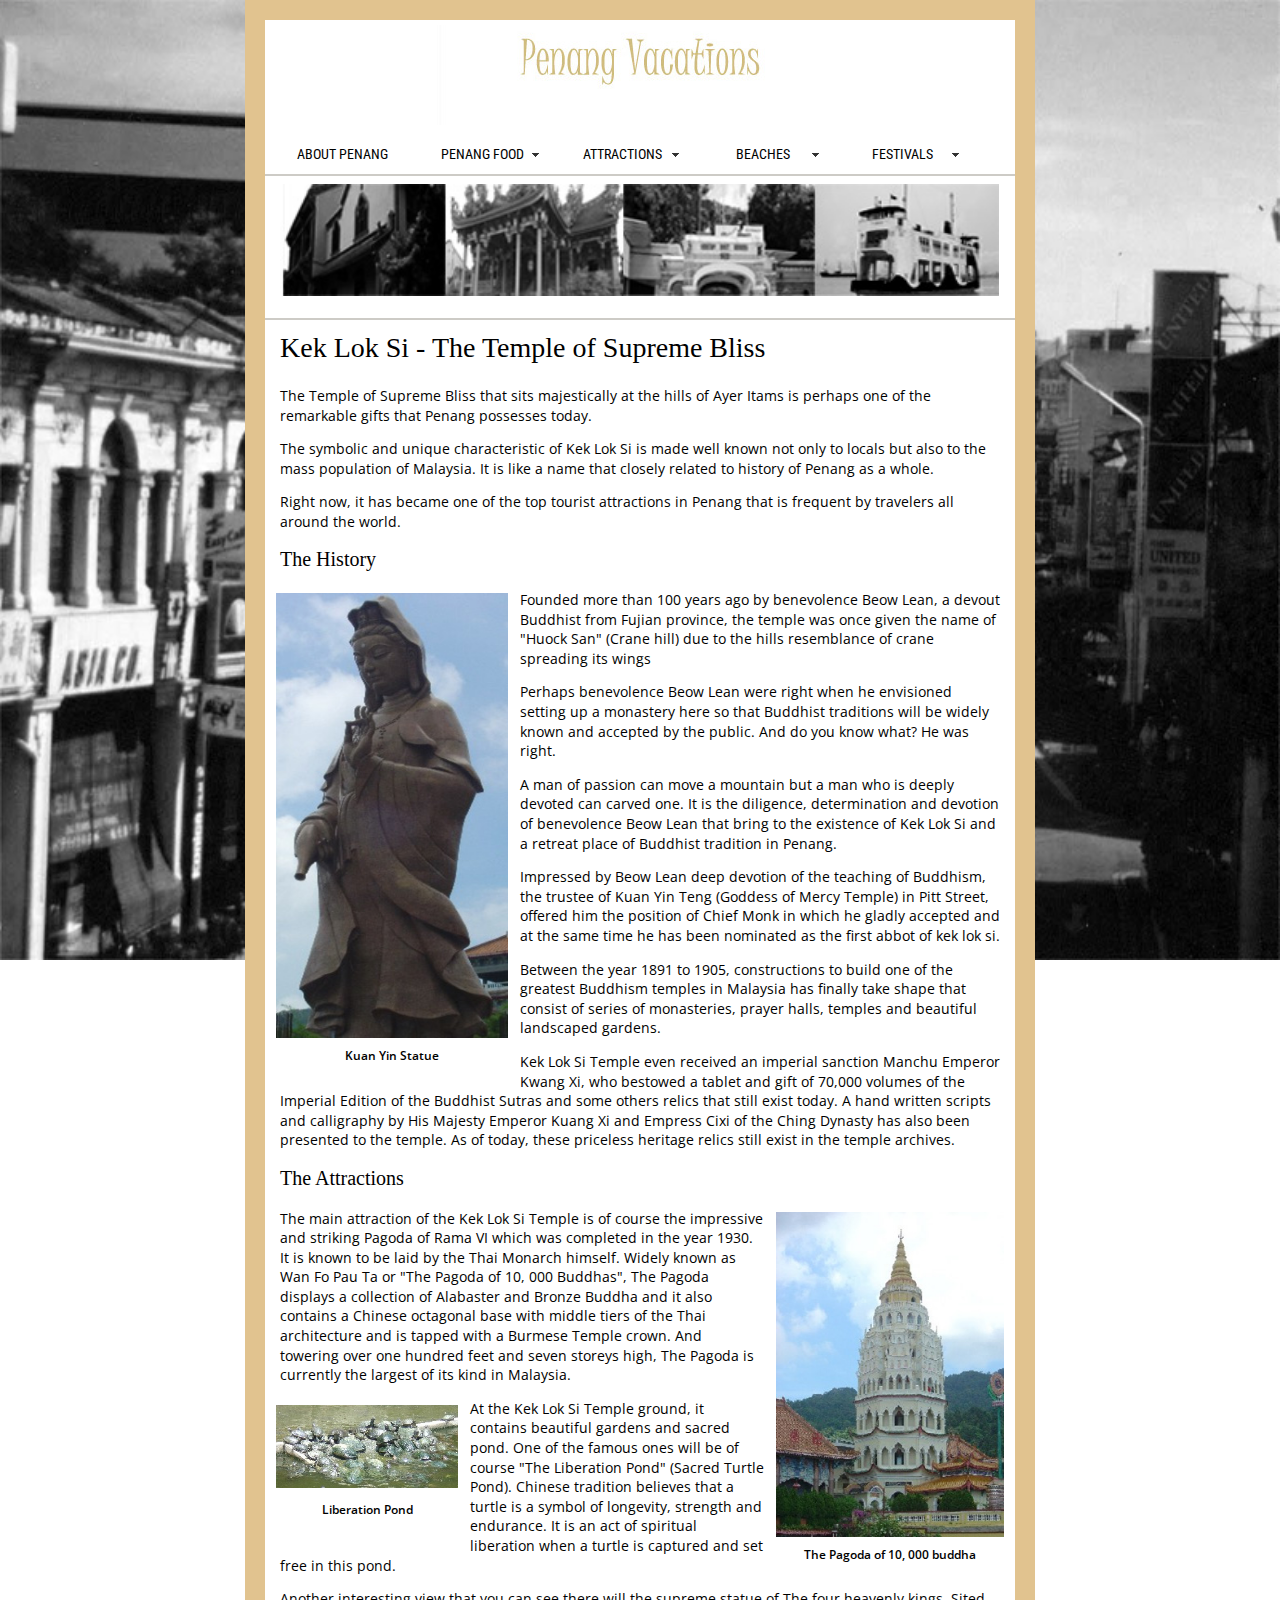
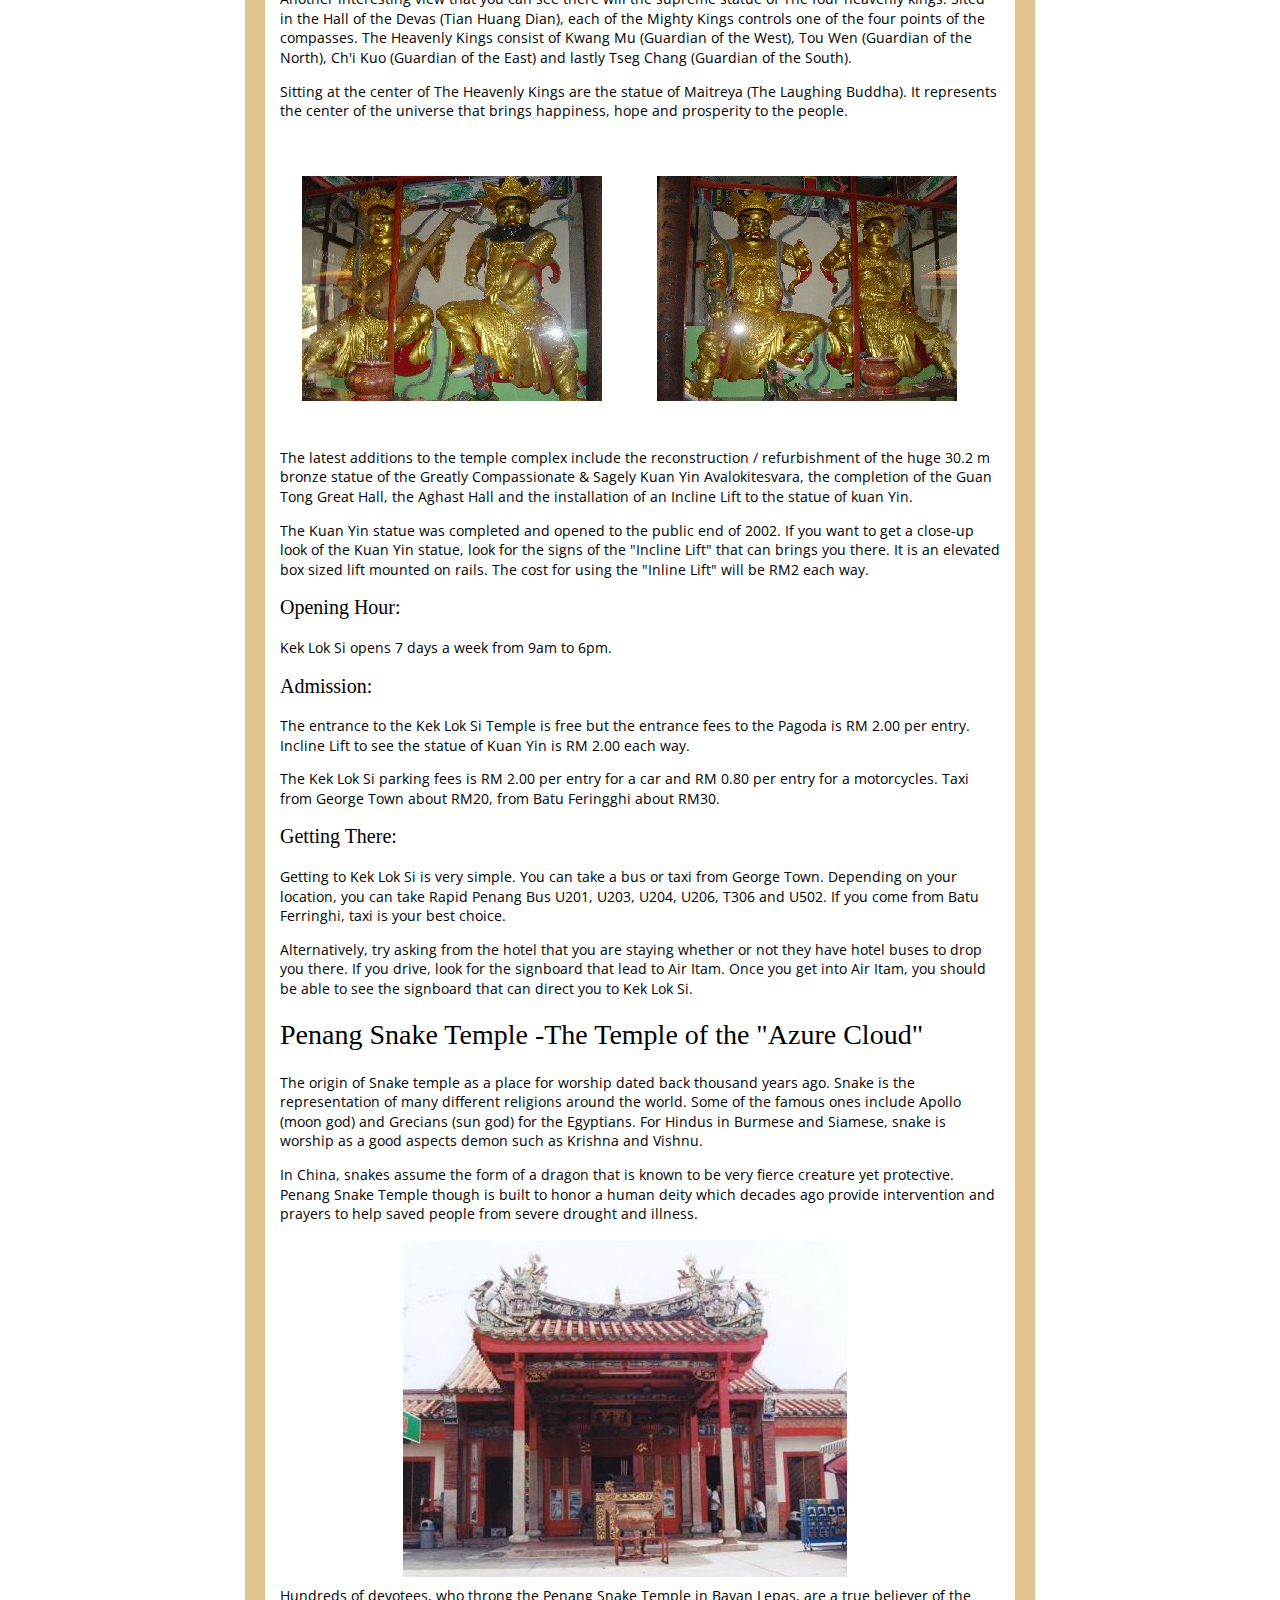
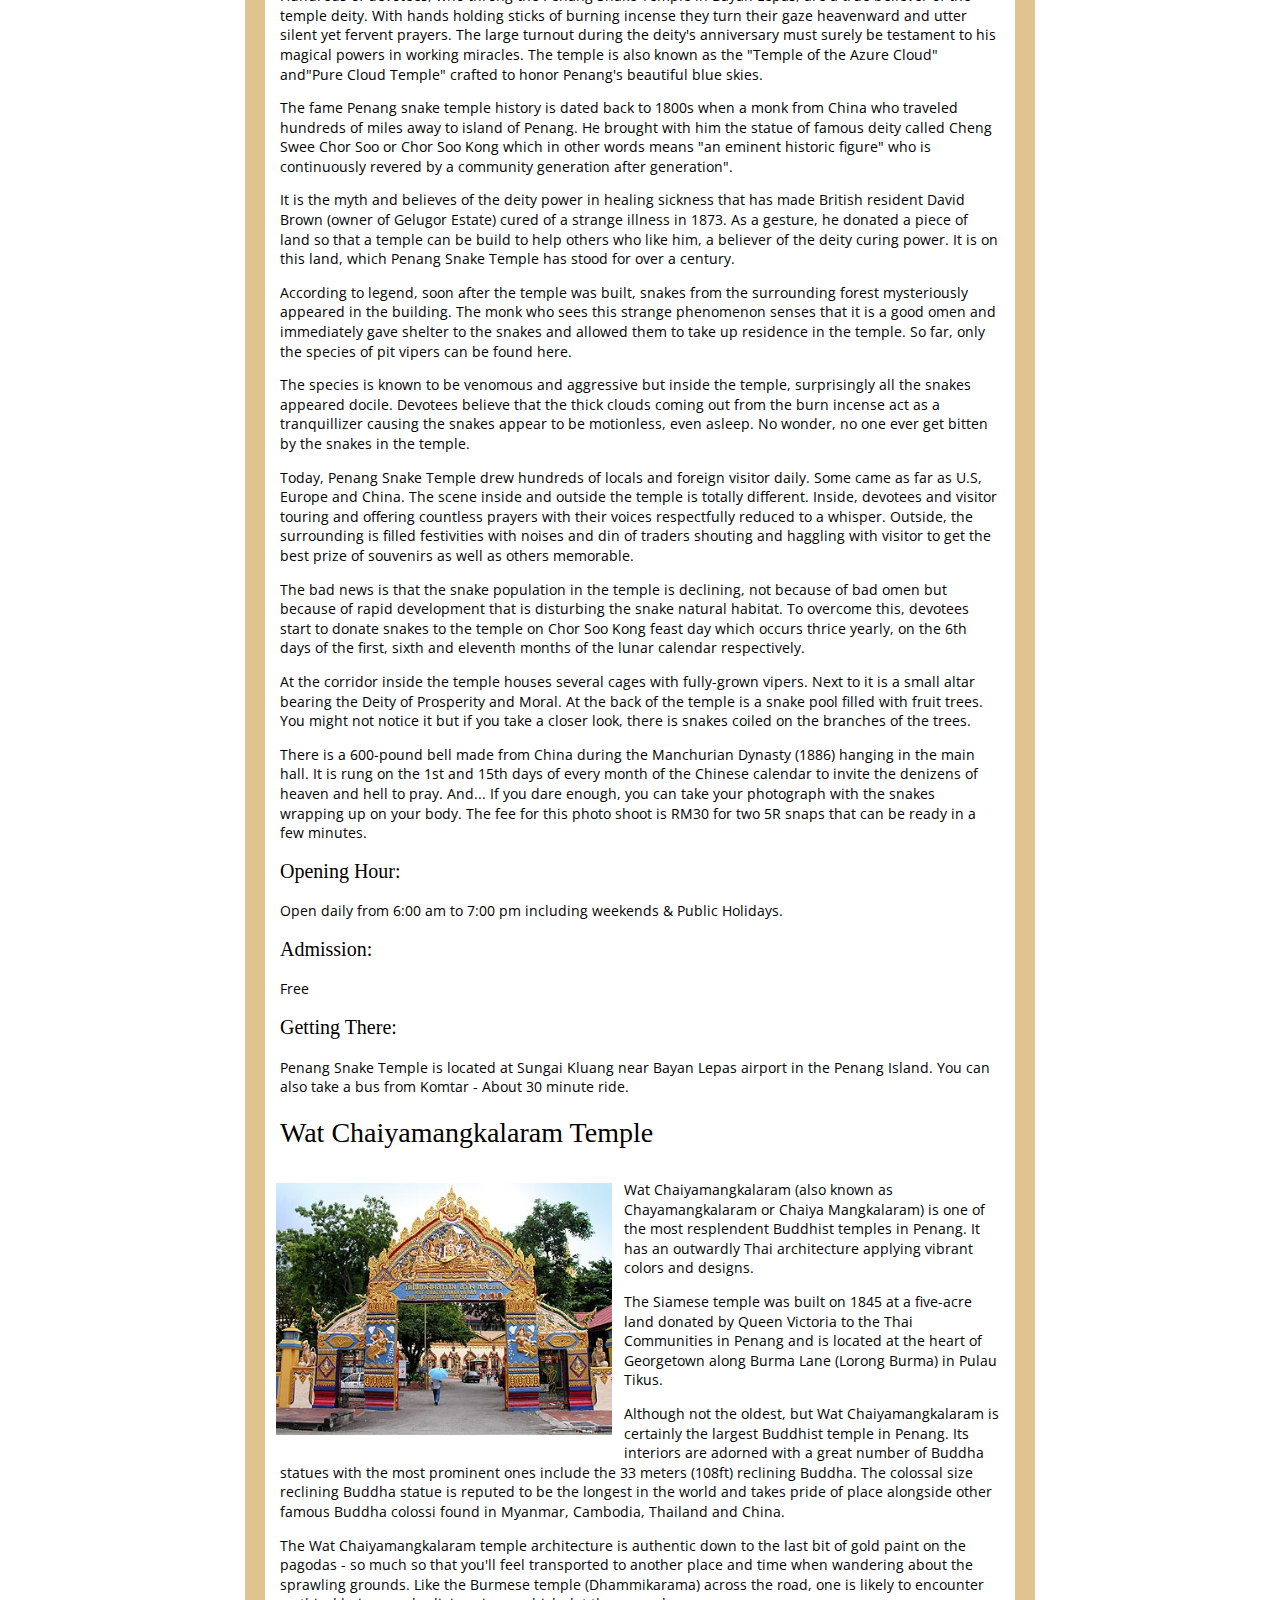
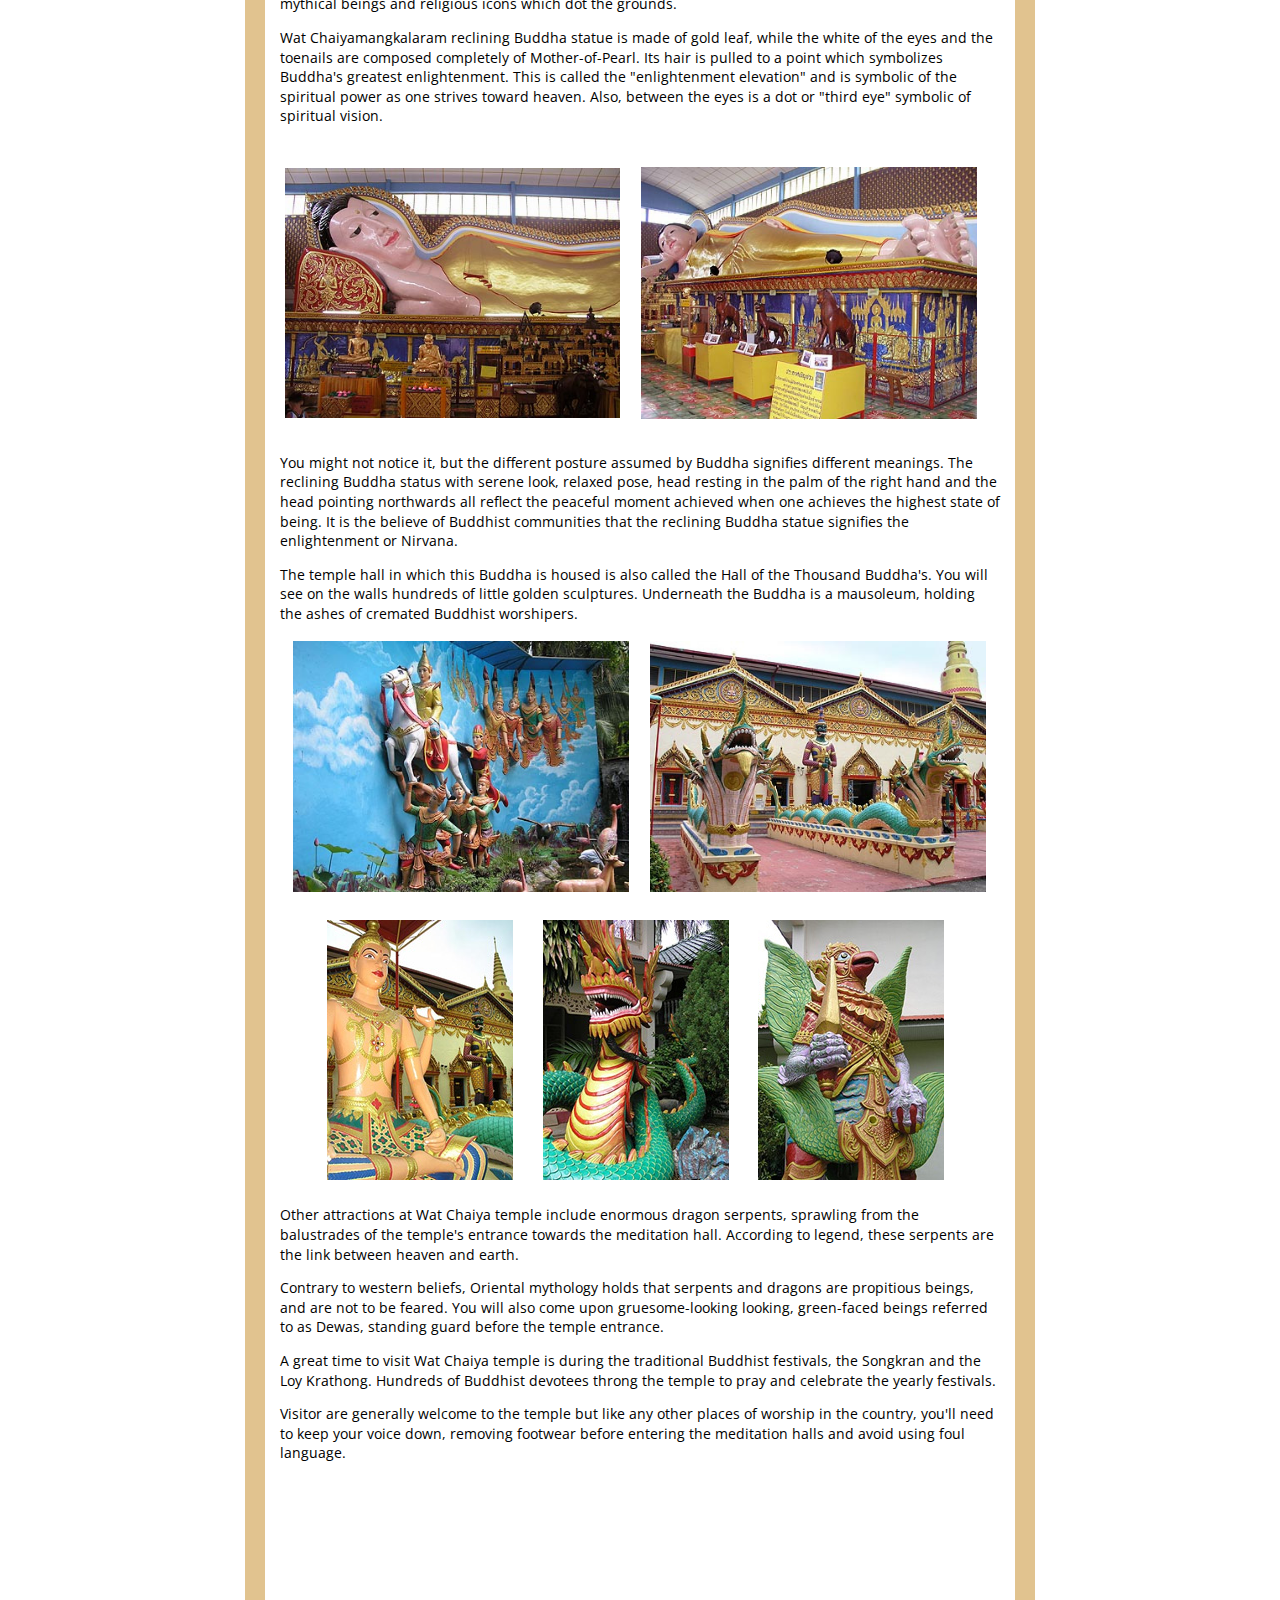
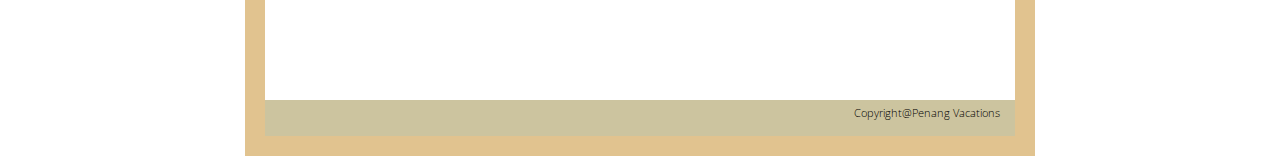
<file: worship.html>
<!DOCTYPE html>
<html>
<head>
<meta http-equiv="Content-Type" content="text/html; charset=utf-8" />
<title>PENANG VACATIONS</title>
<style type="text/css">
<!--
body {
	font: 100%/1.4 Verdana, Arial, Helvetica, sans-serif;
	margin: 0;
	padding: 0;
	color: #000;
	background-color: #FFF;
	background-image: url(images/bgimage/fstbg.jpg);
	background-repeat: no-repeat;
        background-size: cover;
        background-attachment: fixed;
}

/* ~~ Element/tag selectors ~~ */
ul, ol, dl { /* Due to variations between browsers, it's best practices to zero padding and margin on lists. For consistency, you can either specify the amounts you want here, or on the list items (LI, DT, DD) they contain. Remember that what you do here will cascade to the .nav list unless you write a more specific selector. */
	padding: 0;
	margin: 0;
}
h1, h2, h3, h4, h5, h6, p {
	margin-top: 0;	 /* removing the top margin gets around an issue where margins can escape from their containing div. The remaining bottom margin will hold it away from any elements that follow. */
	padding-right: 15px;
	padding-left: 15px; /* adding the padding to the sides of the elements within the divs, instead of the divs themselves, gets rid of any box model math. A nested div with side padding can also be used as an alternate method. */
}
a img { /* this selector removes the default blue border displayed in some browsers around an image when it is surrounded by a link */
	border: none;
}
/* ~~ Styling for your site's links must remain in this order - including the group of selectors that create the hover effect. ~~ */
a:link {
	color: #42413C;
	text-decoration: underline; /* unless you style your links to look extremely unique, it's best to provide underlines for quick visual identification */
}
a:visited {
	color: #6E6C64;
	text-decoration: underline;
}
a:hover, a:active, a:focus { /* this group of selectors will give a keyboard navigator the same hover experience as the person using a mouse. */
	text-decoration: none;
}

/* ~~ this fixed width container surrounds the other divs ~~ */
.container {
	width: 750px;
	background: #FFF; /* the auto value on the sides, coupled with the width, centers the layout */
	margin-top: 0;
	margin-right: auto;
	margin-bottom: 0;
	margin-left: auto;
	border: 20px solid #E1C38F;
}

/* ~~ the header is not given a width. It will extend the full width of your layout. It contains an image placeholder that should be replaced with your own linked logo ~~ */
.header {
	background-color: #FFF;
	background-image: url(images/bgimage/title.jpg);
	background-position: center;
	background-repeat: no-repeat;
	padding-top: 110px;
	padding-bottom: 0px;
}

/* ~~ This is the layout information. ~~ 

1) Padding is only placed on the top and/or bottom of the div. The elements within this div have padding on their sides. This saves you from any "box model math". Keep in mind, if you add any side padding or border to the div itself, it will be added to the width you define to create the *total* width. You may also choose to remove the padding on the element in the div and place a second div within it with no width and the padding necessary for your design.

*/

.content {
	padding: 10px 0;
	text-align: left;
}

/* ~~ The footer ~~ */
.footer {
	padding: 10px 0;
	background: #CCC49F;
}

/* ~~ miscellaneous float/clear classes ~~ */
.fltrt {  /* this class can be used to float an element right in your page. The floated element must precede the element it should be next to on the page. */
	float: right;
	margin-left: 8px;
}
.fltlft { /* this class can be used to float an element left in your page. The floated element must precede the element it should be next to on the page. */
	float: left;
	margin-right: 8px;
}
.clearfloat { /* this class can be placed on a <br /> or empty div as the final element following the last floated div (within the #container) if the #footer is removed or taken out of the #container */
	clear:both;
	height:0;
	font-size: 1px;
	line-height: 0px;
}
-->
</style>
<link href="css/pv.css" rel="stylesheet" type="text/css" />
<script src="SpryAssets/SpryMenuBar.js" type="text/javascript"></script>
<link href="SpryAssets/SpryMenuBarHorizontal.css" rel="stylesheet" type="text/css" />
</head>

<body>

<div class="container" id="bodybrown">
  <div class="header"><!-- end .header --></div>
 
  <div class="content">
   <ul id="MenuBar1" class="MenuBarHorizontal">
     <li><a href="index.html">About Penang</a>      </li>
     <li><a href="#" class="MenuBarItemSubmenu">Penang Food</a>
       <ul>
         <li><a href="penang food.html">Malaysians Food</a></li>
         <li><a href="nyonya.html">Baba &amp; Nyonya Food</a></li>
         <li><a href="fruits.html">Penang Fresh Tropical Fruits</a></li>
       </ul>
     </li>
     <li><a class="MenuBarItemSubmenu" href="#">Attractions</a>
       <ul>
         <li><a href="worship.html">Place of Worship/Temple</a>          </li>
         <li><a href="buildings.html">Old Buildings &amp; Monuments</a></li>
</ul>
     </li>
     <li><a href="#" class="MenuBarItemSubmenu">Beaches</a>
       <ul>
         <li><a href="ferringhi.html">Batu Ferringhi</a></li>
         <li><a href="bahang.html">Teluk Bahang</a></li>
         <li><a href="monkey.html">Monkey Beach</a></li>
       </ul>
     </li>
     <li><a href="#" class="MenuBarItemSubmenu">Festivals</a>
       <ul>
         <li><a href="cny.html">Chinese New Year</a></li>
         <li><a href="thaipusam.html">Thaipusam</a></li>
         <li><a href="chingay.html">Penang Chingay</a></li>
       </ul>
     </li>
   </ul>
   <h3>&nbsp;</h3>
  <hr color= "#cdcbc6"/>
  <p><img src="images/bgimage/vintage photo.jpg" width="719" height="112" alt="vintage buildings" /></p>
  <hr color= "#cdcbc6" />
    <h1>Kek Lok Si - The Temple of Supreme Bliss</h1>
    <h3>The Temple of Supreme Bliss that sits majestically at the hills of Ayer Itams is perhaps one of the remarkable gifts that Penang possesses today.</h3>
    <h3>The symbolic and unique characteristic of Kek Lok Si is made well known not only to locals but also to the mass population of Malaysia. It is like a name that closely related to history of Penang as a whole. </h3>
    <h3>Right now, it has became one of the top tourist attractions in Penang that is frequent by travelers all around the world.</h3>
    
    <h2>The History<br /></h2>
    <table border="0" align="left">
    <tr>
      <th>&nbsp;</th>
    <th><img src="images/content image/kuanyinstatue.jpg" width="232" height="445" /></th>
    <th>&nbsp;</th>
    </tr>
    <tr>
      <th height="27">&nbsp;</th>
    <th><h4>Kuan Yin Statue</h4></th>
    <th>&nbsp;</th>
    </tr>
    </table>
    <h3>Founded more than 100 years ago by benevolence Beow Lean, a devout Buddhist from Fujian province, the temple was once given the name of &quot;Huock San&quot; (Crane hill) due to the hills resemblance of crane spreading its wings</h3>
    <h3>Perhaps benevolence Beow Lean were right when he envisioned setting up a monastery here so that Buddhist traditions will be widely known and accepted by the public. And do you know what? He was right.</h3>
    <h3>A man of passion can move a mountain but a man who is deeply devoted can carved one. It is the diligence, determination and devotion of benevolence Beow Lean that bring to the existence of Kek Lok Si and a retreat place of Buddhist tradition in Penang.</h3>
    <h3>Impressed by Beow Lean deep devotion of the teaching of Buddhism, the trustee of Kuan Yin Teng (Goddess of Mercy Temple) in Pitt Street, offered him the position of Chief Monk in which he gladly accepted and at the same time he has been nominated as the first abbot of kek lok si.</h3>
    <h3>Between the year 1891 to 1905, constructions to build one of the greatest Buddhism temples in Malaysia has finally take shape that consist of series of monasteries, prayer halls, temples and beautiful landscaped gardens.</h3>
    <h3>Kek Lok Si Temple even received an imperial sanction Manchu Emperor Kwang Xi, who bestowed a tablet and gift of 70,000 volumes of the Imperial Edition of the Buddhist Sutras and some others relics that still exist today. A hand written scripts and calligraphy by His Majesty Emperor Kuang Xi and Empress Cixi of the Ching Dynasty has also been presented to the temple. As of today, these priceless heritage relics still exist in the temple archives.</h3>
   
    <h2>The Attractions<br /></h2>
    <table border="0" align="right">
    <tr>
      <th>&nbsp;</th>
    <th><img src="images/content image/kekloksib.jpg" width="228" height="325"  /></th>
    <th>&nbsp;</th>
    </tr>
    <tr>
      <th>&nbsp;</th>
    <th><h4>The Pagoda of 10, 000 buddha</h4></th>
    <th>&nbsp;</th>
    </tr>
    </table>
    <h3>The main attraction of the Kek Lok Si Temple is of course the impressive and striking Pagoda of Rama VI which was completed in the year 1930. It is known to be laid by the Thai Monarch himself. Widely known as Wan Fo Pau Ta or &quot;The Pagoda of 10, 000 Buddhas&quot;, The Pagoda displays a collection of Alabaster and Bronze Buddha and it also contains a Chinese octagonal base with middle tiers of the Thai architecture and is tapped with a Burmese Temple crown.  And towering over one hundred feet and seven storeys high, The Pagoda is currently the largest of its kind in Malaysia.</h3>
    <table border="0" align="left">
    <tr>
      <th height="96">&nbsp;</th>
    <th><img src="images/content image/liberationpondkls.jpg" width="182" height="83"  /></th>
    <th>&nbsp;</th>
    </tr>
    <tr>
      <th height="27">&nbsp;</th>
    <th><h4>Liberation Pond</h4></th>
    <th>&nbsp;</th>
    </tr>
    </table>
    <h3>At the Kek Lok Si Temple ground, it contains beautiful gardens and sacred pond. One of the famous ones will be of course &quot;The Liberation Pond&quot; (Sacred Turtle Pond). Chinese tradition believes that a turtle is a symbol of longevity, strength and endurance. It is an act of spiritual liberation when a turtle is captured and set free in this pond.</h3>
    <h3>Another interesting view that you can see there will the supreme statue of The four heavenly kings. Sited in the Hall of the Devas (Tian Huang Dian), each of the Mighty Kings controls one of the four points of the compasses. The Heavenly Kings consist of Kwang Mu (Guardian of the West), Tou Wen (Guardian of the North), Ch'i Kuo (Guardian of the East) and lastly Tseg Chang (Guardian of the South).</h3>
    <h3>Sitting at the center of The Heavenly Kings are the statue of Maitreya (The Laughing Buddha). It represents the center of the universe that brings happiness, hope and prosperity to the people.    </h3>
    <table border="0">
    <tr>
      <th height="307">&nbsp;</th>
      <th>&nbsp;</th>
      <th>&nbsp;</th>
      <th>&nbsp;</th>
    <th><img src="images/content image/kekloksi.jpg" /></th>
    <td>&nbsp;</td>
    <td>&nbsp;</td>
    <td>&nbsp;</td>
    <td>&nbsp;</td>
    <td>&nbsp;</td>
    <td>&nbsp;</td>
    <td><img src="images/content image/kekloksia.jpg" /></td>
    </tr>
    </table>
    <h3>The latest additions to the temple complex include the reconstruction / refurbishment of the huge 30.2 m bronze statue of the Greatly Compassionate &amp; Sagely Kuan Yin Avalokitesvara, the completion of the Guan Tong Great Hall, the Aghast Hall and the installation of an Incline Lift to the statue of kuan Yin.</h3>
    <h3>The Kuan Yin statue was completed and opened to the public end of 2002. If you want to get a close-up look of the Kuan Yin statue, look for the signs of the &quot;Incline Lift&quot; that can brings you there. It is an elevated box sized lift mounted on rails. The cost for using the &quot;Inline Lift&quot; will be RM2 each way.</h3>
    <h2>Opening Hour:<br /></h2>
    <h3>Kek Lok Si opens 7 days a week from 9am to 6pm.</h3>
    <h2>Admission:<br /></h2>
    <h3>The entrance to the Kek Lok Si Temple is free but the entrance fees to the Pagoda is RM 2.00 per entry. Incline Lift to see the statue of Kuan Yin is RM 2.00 each way. </h3>
    <h3>The Kek Lok Si parking fees is RM 2.00 per entry for a car and RM 0.80 per entry for a motorcycles. Taxi from George Town about RM20, from Batu Feringghi about RM30.</h3>
    <h2>Getting There:<br /></h2>
    <h3>Getting to Kek Lok Si is very simple. You can take a bus or taxi from George Town. Depending on your location, you can take Rapid Penang Bus U201, U203, U204, U206, T306 and U502. If you come from Batu Ferringhi, taxi is your best choice. </h3>
    <h3>Alternatively, try asking from the hotel that you are staying whether or not they have hotel buses to drop you there. If you drive, look for the signboard that lead to Air Itam. Once you get into Air Itam, you should be able to see the signboard that can direct you to Kek Lok Si.</h3>
    <p><h1>Penang Snake Temple -The Temple of the &quot;Azure Cloud&quot;</h1></p>
    <h3>The origin of Snake temple as a place for worship dated back thousand years ago. Snake is the representation of many different religions around the world. Some of the famous ones include Apollo (moon god) and Grecians (sun god) for the Egyptians. For Hindus in Burmese and Siamese, snake is worship as a good aspects demon such as Krishna and Vishnu.</h3>
    <h3>In China, snakes assume the form of a dragon that is known to be very fierce creature yet protective. Penang Snake Temple though is built to honor a human deity which decades ago provide intervention and prayers to help saved people from severe drought and illness.<br />
    </h3>
     <table border="0">
    <tr>
      <th>&nbsp;</th>
      <th>&nbsp;</th>
      <th>&nbsp;</th>
      <th>&nbsp;</th>
      <th>&nbsp;</th>
      <th>&nbsp;</th>
      <th>&nbsp;</th>
      <th>&nbsp;</th>
      <th>&nbsp;</th>
      <th>&nbsp;</th>
      <th>&nbsp;</th>
      <th>&nbsp;</th>
      <th>&nbsp;</th>
      <th>&nbsp;</th>
      <th>&nbsp;</th>
      <th>&nbsp;</th>
    <th><img src="images/content image/snaketemple.jpg" /></th>
    </tr>
    </table>
    <h3>Hundreds of devotees, who throng the Penang Snake Temple in Bayan Lepas, are a true believer of the temple deity. With hands holding sticks of burning incense they turn their gaze heavenward and utter silent yet fervent prayers. The large turnout during the deity's anniversary must surely be testament to his magical powers in working miracles. The temple is also known as the &quot;Temple of the Azure Cloud&quot; and&quot;Pure Cloud Temple&quot; crafted to honor Penang's beautiful blue skies.</h3>
    <h3>The fame Penang snake temple history is dated back to 1800s when a monk from China who traveled hundreds of miles away to island of Penang. He brought with him the statue of famous deity called Cheng Swee Chor Soo or Chor Soo Kong which in other words means &quot;an eminent historic figure&quot; who is continuously revered by a community generation after generation&quot;.</h3>
    <h3>It is the myth and believes of the deity power in healing sickness that has made British resident David Brown (owner of Gelugor Estate) cured of a strange illness in 1873. As a gesture, he donated a piece of land so that a temple can be build to help others who like him, a believer of the deity curing power. It is on this land, which Penang Snake Temple has stood for over a century.</h3>
    <h3>According to legend, soon after the temple was built, snakes from the surrounding forest mysteriously appeared in the building. The monk who sees this strange phenomenon senses that it is a good omen and immediately gave shelter to the snakes and allowed them to take up residence in the temple. So far, only the species of pit vipers can be found here.</h3>
    <h3>The species is known to be venomous and aggressive but inside the temple, surprisingly all the snakes appeared docile. Devotees believe that the thick clouds coming out from the burn incense act as a tranquillizer causing the snakes appear to be motionless, even asleep. No wonder, no one ever get bitten by the snakes in the temple.</h3>
    <h3>Today, Penang Snake Temple drew hundreds of locals and foreign visitor daily. Some came as far as U.S, Europe and China. The scene inside and outside the temple is totally different. Inside, devotees and visitor touring and offering countless prayers with their voices respectfully reduced to a whisper. Outside, the surrounding is filled festivities with noises and din of traders shouting and haggling with visitor to get the best prize of souvenirs as well as others memorable.</h3>
    <h3>The bad news is that the snake population in the temple is declining, not because of bad omen but because of rapid development that is disturbing the snake natural habitat. To overcome this, devotees start to donate snakes to the temple on Chor Soo Kong feast day which occurs thrice yearly, on the 6th days of the first, sixth and eleventh months of the lunar calendar respectively.</h3>
    <h3>At the corridor inside the temple houses several cages with fully-grown vipers. Next to it is a small altar bearing the Deity of Prosperity and Moral. At the back of the temple is a snake pool filled with fruit trees. You might not notice it but if you take a closer look, there is snakes coiled on the branches of the trees.</h3>
    <h3>There is a 600-pound bell made from China during the Manchurian Dynasty (1886) hanging in the main hall. It is rung on the 1st and 15th days of every month of the Chinese calendar to invite the denizens of heaven and hell to pray. And... If you dare enough, you can take your photograph with the snakes wrapping up on your body. The fee for this photo shoot is RM30 for two 5R snaps that can be ready in a few minutes.</h3>
    <h2>Opening Hour:<br /></h2>
    <h3>Open daily from 6:00 am to 7:00 pm including weekends &amp; Public Holidays.</h3>
    <h2>Admission:<br /></h2>
    <h3>Free</h3>
    <h2>Getting There:<br /></h2>
    <h3>Penang Snake Temple is located at Sungai Kluang near Bayan Lepas airport in the Penang Island. You can also take a bus from Komtar - About 30 minute ride.</h3>
    <p><h1>Wat Chaiyamangkalaram Temple</p></h1>
    
    <table border="0"align="left">
    <tr>
      <th>&nbsp;</th>
    <th><img src="images/content image/wattempleg.jpg" width="336" height="252" /></th>
    <th>&nbsp;</th>
    </tr>
    </table>
    <h3>Wat Chaiyamangkalaram (also known as Chayamangkalaram or Chaiya Mangkalaram) is one of the most resplendent Buddhist temples in Penang. It has an outwardly Thai architecture applying vibrant colors and designs.</h3>
    <h3>The Siamese temple was built on 1845 at a five-acre land donated by Queen Victoria to the Thai Communities in Penang and is located at the heart of Georgetown along Burma Lane (Lorong Burma) in Pulau Tikus.</h3>
    <h3>Although not the oldest, but Wat Chaiyamangkalaram is certainly the largest Buddhist temple in Penang. Its interiors are adorned with a great number of Buddha statues with the most prominent ones include the 33 meters (108ft) reclining Buddha. The colossal size reclining Buddha statue is reputed to be the longest in the world and takes pride of place alongside other famous Buddha colossi found in Myanmar, Cambodia, Thailand and China. </h3>
    <h3>The Wat Chaiyamangkalaram temple architecture is authentic down to the last bit of gold paint on the pagodas - so much so that you'll feel transported to another place and time when wandering about the sprawling grounds. Like the Burmese temple (Dhammikarama) across the road, one is likely to encounter mythical beings and religious icons which dot the grounds.</h3>
    <h3>Wat Chaiyamangkalaram reclining Buddha statue is made of gold leaf, while the white of the eyes and the toenails are composed completely of Mother-of-Pearl. Its hair is pulled to a point which symbolizes Buddha's greatest enlightenment. This is called the &quot;enlightenment elevation&quot; and is symbolic of the spiritual power as one strives toward heaven. Also, between the eyes is a dot or &quot;third eye&quot; symbolic of spiritual vision.</h3>
    <table border="0">
    <tr>
      <th height="307">&nbsp;</th>
      <th>&nbsp;</th>
    <th><img src="images/content image/wattemplee.jpg" width="335" height="250" /></th>
    <td>&nbsp;</td>
    <td>&nbsp;</td>
    <td><img src="images/content image/wattemplef.jpg" width="336" height="252" /></td>
    </tr>
    </table>
    <h3>You might not notice it, but the different posture assumed by Buddha signifies different meanings. The reclining Buddha status with serene look, relaxed pose, head resting in the palm of the right hand and the head pointing northwards all reflect the peaceful moment achieved when one achieves the highest state of being. It is the believe of Buddhist communities that the reclining Buddha statue signifies the enlightenment or Nirvana.</h3>
    <h3>The temple hall in which this Buddha is housed is also called the Hall of the Thousand Buddha's. You will see on the walls hundreds of little golden sculptures. Underneath the Buddha is a mausoleum, holding the ashes of cremated Buddhist worshipers.</h3>
    <table border="0">
    <tr>
      <th>&nbsp;</th>
      <th>&nbsp;</th>
      <th>&nbsp;</th>
    <th><img src="images/content image/wattemplec.jpg" width="336" height="251" /></th>
    <td>&nbsp;</td>
    <td>&nbsp;</td>
    <td><img src="images/content image/wattempled.jpg" width="336" height="251" /></td>
    </tr>
    </table>
    <p><table border="0">
    <tr>
      <th>&nbsp;</th>
      <th>&nbsp;</th>
      <th>&nbsp;</th>
      <th>&nbsp;</th>
      <th>&nbsp;</th>
      <th>&nbsp;</th>
      <th>&nbsp;</th>
    <th><img src="images/content image/wattemplea.jpg" /></th>
    <td>&nbsp;</td>
    <td>&nbsp;</td>
    <td>&nbsp;</td>
    
    <td><img src="images/content image/wattempleb.jpg" /></td>
    <td>&nbsp;</td>
    <td>&nbsp;</td>
    <td>&nbsp;</td>
   
    <td><img src="images/content image/wattemple.jpg" /></td>
    </tr>
    </table></p>
    
    <h3>Other attractions at Wat Chaiya temple include enormous dragon serpents, sprawling from the balustrades of the temple's entrance towards the meditation hall. According to legend, these serpents are the link between heaven and earth.</h3>
    <h3>Contrary to western beliefs, Oriental mythology holds that serpents and dragons are propitious beings, and are not to be feared. You will also come upon gruesome-looking looking, green-faced beings referred to as Dewas, standing guard before the temple entrance.</h3>
    <h3>A great time to visit Wat Chaiya temple is during the traditional Buddhist festivals, the Songkran and the Loy Krathong. Hundreds of Buddhist devotees throng the temple to pray and celebrate the yearly festivals.</h3>
    <h3>Visitor are generally welcome to the temple but like any other places of worship in the country, you'll need to keep your voice down, removing footwear before entering the meditation halls and avoid using foul language. </h3>
    <p>&nbsp;</p>
    <p></p>
    <h1>&nbsp;</h1>
    <p>&nbsp;</p>
    <p></p>
    <h3>&nbsp;</h3>
    <h2>&nbsp;</h2>
    <!-- end .content --></div>
  <div class="footer" id="copyright">
    <p>Copyright@Penang Vacations</p>
    <!-- end .footer --></div>
<!-- end .container --></div>
<script type="text/javascript">
var MenuBar1 = new Spry.Widget.MenuBar("MenuBar1", {imgDown:"SpryAssets/SpryMenuBarDownHover.gif", imgRight:"SpryAssets/SpryMenuBarRightHover.gif"});
</script>
</body>
</html>
</file>
<file: css/pv.css>
@import url("https://fonts.googleapis.com/css?family=Open+Sans");


#bodybrown {
	border: 20px solid #E1C38F;
	background-color: #FFF;
}
#copyright {
	padding-top: 5px;
	padding-bottom: 5px;
	text-align: right;
	font-family: "Open Sans";
	font-size: 11px;
	font-weight:300;
	color: #000;
}
#image {
	background-color: #FFF;
}
h1 {
	font-family: 'Playfair Display', serif;
	font-size: 28px;
	font-style: normal;
	font-weight: lighter;
	color: #000;
}
h3 {
	font-family: "Open Sans";
	font-size: 14px;
	color:#000;
	font-style: normal;
	font-weight:400;
	text-align: left;
}
.sidebar {
	background-color: #FFF;
	width: 200px;
	height: 700px;
}
h2 {
	font-family: 'Playfair Display', serif;
	font-size: 20px;
	font-style: normal;
	font-weight: lighter;
	color: #000;
}
h4 {
	font-family: "Open Sans";
	font-size: 12px;
	font-style: normal;
	font-weight: 600;
	color: #000;
	text-align: center;
}
</file>
<file: SpryAssets/SpryMenuBarHorizontal.css>
@charset "UTF-8";
@import url("https://fonts.googleapis.com/css?family=Roboto+Condensed:400");

/* SpryMenuBarHorizontal.css - version 0.6 - Spry Pre-Release 1.6.1 */

/* Copyright (c) 2006. Adobe Systems Incorporated. All rights reserved. */

/*******************************************************************************

 LAYOUT INFORMATION: describes box model, positioning, z-order

 *******************************************************************************/

/* The outermost container of the Menu Bar, an auto width box with no margin or padding */
ul.MenuBarHorizontal
{
	margin: 0;
	padding: 0;
	list-style-type: none;
	font-size: 100%;
	cursor: default;
	width: auto;
	zoom: 1;
}
/* Set the active Menu Bar with this class, currently setting z-index to accomodate IE rendering bug: http://therealcrisp.xs4all.nl/meuk/IE-zindexbug.html */
ul.MenuBarActive
{
	z-index: 1000;
}
/* Menu item containers, position children relative to this container and are a fixed width */
ul.MenuBarHorizontal li
{
	margin: 0;
	padding: 0;
	list-style-type: none;
	font-size: 100%;
	position: relative;
	text-align: left;
	cursor: pointer;
	width: 125px;
	float: left;
	margin-left: 15px;
}
/* Submenus should appear below their parent (top: 0) with a higher z-index, but they are initially off the left side of the screen (-1000em) */
ul.MenuBarHorizontal ul
{
	margin: 0;
	padding: 0;
	list-style-type: none;
	font-size: 100%;
	z-index: 1020;
	cursor: default;
	width: 125px;
	position: absolute;
	left: -1000em;
}
/* Submenu that is showing with class designation MenuBarSubmenuVisible, we set left to auto so it comes onto the screen below its parent menu item */
ul.MenuBarHorizontal ul.MenuBarSubmenuVisible
{
	left: auto;
}
/* Menu item containers are same fixed width as parent */
ul.MenuBarHorizontal ul li
{
	width: 125px;
	margin-left: 0px;
}
/* Submenus should appear slightly overlapping to the right (95%) and up (-5%) */
ul.MenuBarHorizontal ul ul
{
	position: absolute;
	margin-top: 0px;
	margin-right: 0;
	margin-bottom: 0;
	margin-left: 125px;
}
/* Submenu that is showing with class designation MenuBarSubmenuVisible, we set left to 0 so it comes onto the screen */
ul.MenuBarHorizontal ul.MenuBarSubmenuVisible ul.MenuBarSubmenuVisible
{
	left: auto;
	top: 0;
}
/* Menu items are a light gray block with padding and no text decoration */
ul.MenuBarHorizontal a
{
	display: block;
	cursor: pointer;
	background-color: #FFF;
	color: #000;
	text-decoration: none;
	font-family: "Roboto Condensed";
	font-size: 14px;
	text-transform: uppercase;
	text-align: center;
	padding-top: 5px;
	padding-right: 3px;
	padding-bottom: 5px;
	padding-left: 3px;
}
/* Menu items that have mouse over or focus have a blue background and white text */
ul.MenuBarHorizontal a:hover, ul.MenuBarHorizontal a:focus
{
	background-color: #FFF;
	color: #d0bc7e;
}
/* Menu items that are open with submenus are set to MenuBarItemHover with a blue background and white text */
ul.MenuBarHorizontal a.MenuBarItemHover, ul.MenuBarHorizontal a.MenuBarItemSubmenuHover, ul.MenuBarHorizontal a.MenuBarSubmenuVisible
{
	background-color: #FFF;
	color: #d0bc7e;
}

/*******************************************************************************

 SUBMENU INDICATION: styles if there is a submenu under a given menu item

 *******************************************************************************/

/* Menu items that have a submenu have the class designation MenuBarItemSubmenu and are set to use a background image positioned on the far left (95%) and centered vertically (50%) */
ul.MenuBarHorizontal a.MenuBarItemSubmenu
{
	background-image: url(SpryMenuBarDown.gif);
	background-repeat: no-repeat;
	background-position: 95% 50%;
}
/* Menu items that have a submenu have the class designation MenuBarItemSubmenu and are set to use a background image positioned on the far left (95%) and centered vertically (50%) */
ul.MenuBarHorizontal ul a.MenuBarItemSubmenu
{
	background-image: url(SpryMenuBarRight.gif);
	background-repeat: no-repeat;
	background-position: 95% 50%;
}
/* Menu items that are open with submenus have the class designation MenuBarItemSubmenuHover and are set to use a "hover" background image positioned on the far left (95%) and centered vertically (50%) */
ul.MenuBarHorizontal a.MenuBarItemSubmenuHover
{
	background-image: url(SpryMenuBarDownHover.gif);
	background-repeat: no-repeat;
	background-position: 95% 50%;
}
/* Menu items that are open with submenus have the class designation MenuBarItemSubmenuHover and are set to use a "hover" background image positioned on the far left (95%) and centered vertically (50%) */
ul.MenuBarHorizontal ul a.MenuBarItemSubmenuHover
{
	background-image: url(SpryMenuBarRightHover.gif);
	background-repeat: no-repeat;
	background-position: 95% 50%;
}

/*******************************************************************************

 BROWSER HACKS: the hacks below should not be changed unless you are an expert

 *******************************************************************************/

/* HACK FOR IE: to make sure the sub menus show above form controls, we underlay each submenu with an iframe */
ul.MenuBarHorizontal iframe
{
	position: absolute;
	z-index: 1010;
	filter:alpha(opacity:0.1);
}
/* HACK FOR IE: to stabilize appearance of menu items; the slash in float is to keep IE 5.0 from parsing */
@media screen, projection
{
	ul.MenuBarHorizontal li.MenuBarItemIE
	{
		display: inline;
		f\loat: left;
		background: #FFF;
	}
}
</file>
